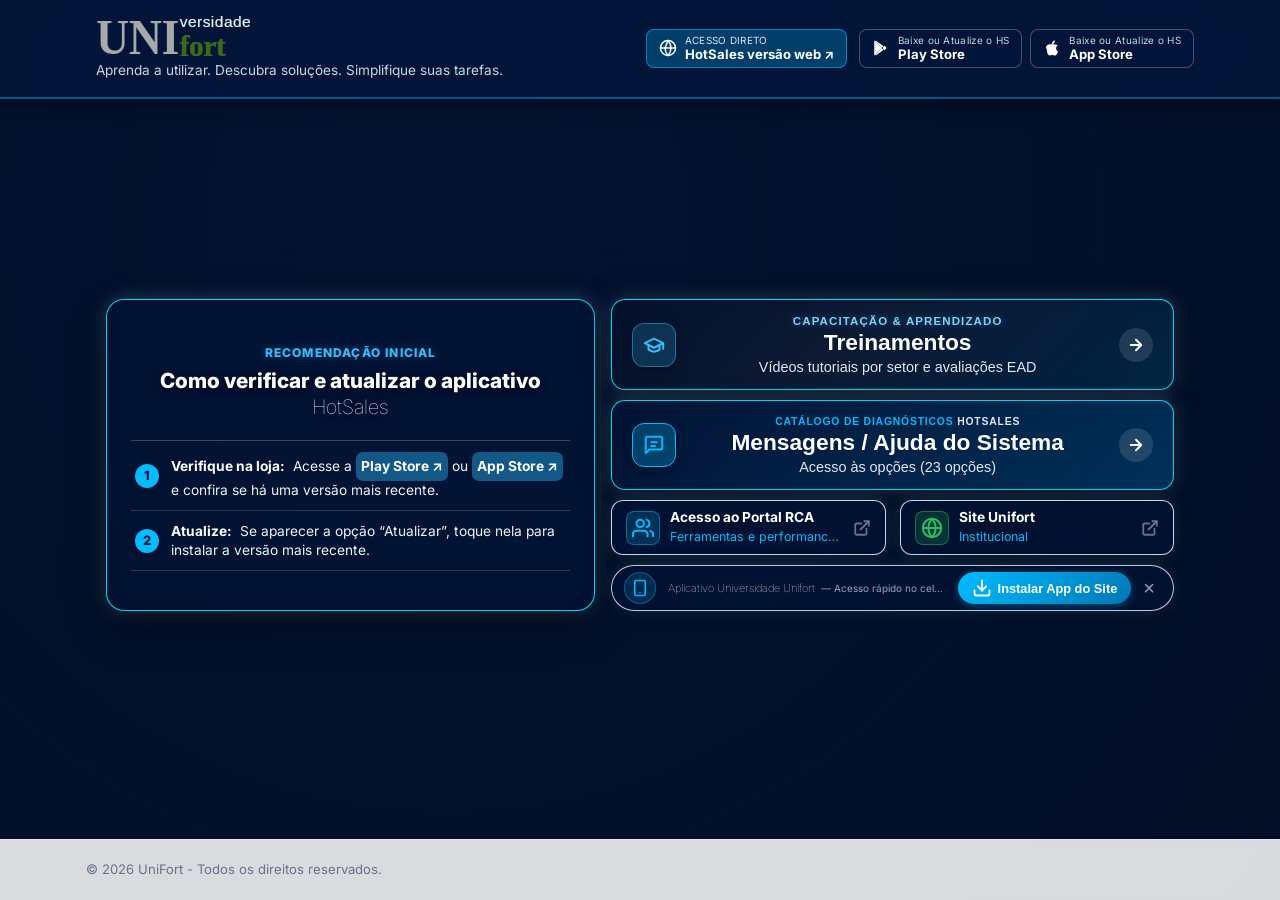
<file: index.html>
<!DOCTYPE html>
<html lang="pt-BR">
<head>
  <meta charset="UTF-8">
  <meta name="viewport" content="width=device-width, initial-scale=1.0">
  <title>Universidade Unifort</title>
  <link rel="manifest" href="./manifest.json">
  <link rel="icon" type="image/x-icon" href="./favicon.ico">
  <link rel="icon" type="image/png" sizes="32x32" href="./assets/icons/icon-32x32.png">
  <link rel="icon" type="image/png" sizes="64x64" href="./favicon.png">
  <link rel="icon" type="image/png" sizes="192x192" href="./assets/icons/icon-192x192.png">
  <link rel="apple-touch-icon" sizes="180x180" href="./assets/icons/apple-touch-icon.png">
  <meta name="theme-color" content="#03173d">
  <meta name="mobile-web-app-capable" content="yes">
  <meta name="apple-mobile-web-app-capable" content="yes">
  <meta name="apple-mobile-web-app-status-bar-style" content="black-translucent">
  <meta name="apple-mobile-web-app-title" content="UniFort">
  <script>
    // Captura o evento de instalação antes de qualquer outro carregamento da página
    window._pwaDeferredPrompt = null;
    window.addEventListener('beforeinstallprompt', function(e) {
      e.preventDefault();
      window._pwaDeferredPrompt = e;
    });
  </script>
  <link rel="stylesheet" href="styles.css?v=1792784246">
  <!-- Fonte Inter para tipografia moderna e legível -->
  <link rel="preconnect" href="https://fonts.googleapis.com">
  <link rel="preconnect" href="https://fonts.gstatic.com" crossorigin>
  <link href="https://fonts.googleapis.com/css2?family=Inter:wght@400;500;600;700;800&display=swap" rel="stylesheet">
</head>
<body>

  <!-- BACKGROUND DE TELA INTEIRA (OCUPANDO 100% DA TELA) -->
  <div class="site-fullscreen-bg" style="background-image: url('https://i.ibb.co/nMR9P7xc/Gemini-Generated-Image-v0lmvqv0lmvqv0lm.jpg');"></div>
  <div class="site-fullscreen-overlay"></div>

  <!-- EFEITOS DE VENTO, BOLINHAS E PARTÍCULAS EM TODA A TELA (DESATIVADOS / COMENTADOS PARA MÁXIMO DESEMPENHO NO CELULAR)
  <div class="wind-particles-wrapper">
    <div class="wind-lines-zone">
      <div class="wind-line line-1"></div>
      <div class="wind-line line-2"></div>
      <div class="wind-line line-3"></div>
      <div class="wind-line line-4"></div>
    </div>

    <div class="particle p1">.</div>
    <div class="particle p2">.</div>
    <div class="particle p3">.</div>
    <div class="particle p4">.</div>
    <div class="particle p5">.</div>
    <div class="particle p6">.</div>
    <div class="particle p7">.</div>
    <div class="particle p8">.</div>
    <div class="particle p9">.</div>
    <div class="particle p10">.</div>
    <div class="particle p11">.</div>
    <div class="particle p12">.</div>

    <div class="glowing-orb orb-1"></div>
    <div class="glowing-orb orb-2"></div>
    <div class="glowing-orb orb-3"></div>
  </div>
  -->

  <!-- CABEÇALHO PRINCIPAL INSTITUCIONAL COM ACESSO WEB E DOWNLOADS -->
  <header class="app-header">
    <div class="container header-content">
      <div class="brand-header-area">
        <div class="brand-header-icon" title="Universidade Unifort">
          <!-- <img src="./assets/brand_unifort_icon.png?v=1792778824" alt="Universidade Unifort" class="brand-header-img"> -->
        </div>
        <div class="brand-header-text">
          <div class="fontes" title="Universidade Unifort">
            <div class="unifort">
              <h1 class="uni texto-contorno">UNI</h1>
              <div class="subunifort">
                <h6 class="versidade texto-contorno">versidade</h6>
                <!-- A imagem utiliza 'fort' em letras minúsculas -->
                <h6 class="fort texto-contorno">fort</h6> 
              </div>
            </div>
          </div>
          <p class="subtitle">Aprenda a utilizar. Descubra soluções. Simplifique suas tarefas.</p>
        </div>
      </div>

      <!-- BOTÕES DE ACESSO DIRETO PELA WEB E DOWNLOAD DO APP NO TOPO -->
      <div class="header-right-actions">
        <!-- BOTÃO DE ACESSO DIRETO PELA WEB COM ÍCONE DE GLOBO -->
        <a href="https://webunifort.hotsales.com.br/#/login" target="_blank" rel="noopener" class="app-btn btn-web-access" title="Acessar Sistema Web">
          <svg width="18" height="18" viewBox="0 0 24 24" fill="none" stroke="currentColor" stroke-width="2" stroke-linecap="round" stroke-linejoin="round">
            <circle cx="12" cy="12" r="10"></circle>
            <line x1="2" y1="12" x2="22" y2="12"></line>
            <path d="M12 2a15.3 15.3 0 0 1 4 10 15.3 15.3 0 0 1-4 10 15.3 15.3 0 0 1-4-10z"></path>
          </svg>
          <div class="app-btn-text">
            <span class="btn-sub">ACESSO DIRETO</span>
            <span class="btn-title">HotSales versão web ↗</span>
          </div>
        </a>

        <!-- BOTÕES DE DOWNLOAD DAS LOJAS GOOGLE PLAY & APP STORE -->
        <div class="app-download-buttons">
          <a href="https://play.google.com/store/apps/details?id=br.com.dynamicssales.dynamicssales&pcampaignid=web_share" target="_blank" rel="noopener" class="app-btn btn-google-play" title="Baixar na Google Play Store">
            <svg width="18" height="18" viewBox="0 0 24 24" fill="currentColor">
              <path d="M3,20.5V3.5C3,2.91 3.34,2.39 3.84,2.15L13.69,12L3.84,21.85C3.34,21.6 3,21.09 3,20.5M16.81,15.12L18.81,13.12C19.43,12.5 19.43,11.5 18.81,10.87L16.81,8.87L14.75,10.93L14.75,13.06L16.81,15.12M4.5,3.19L13.1,11.79L15.34,9.55L5.77,2.5C5.35,2.19 4.82,2.44 4.5,3.19M4.5,20.81C4.82,21.56 5.35,21.81 5.77,21.5L15.34,14.45L13.1,12.21L4.5,20.81Z"/>
            </svg>
            <div class="app-btn-text">
              <span class="btn-sub">Baixe ou Atualize o HS</span>
              <span class="btn-title">Play Store</span>
            </div>
          </a>

          <a href="https://apps.apple.com/br/app/hotsales/id1413947343" target="_blank" rel="noopener" class="app-btn btn-app-store" title="Baixar na Apple App Store">
            <svg width="18" height="18" viewBox="0 0 24 24" fill="currentColor">
              <path d="M18.71,19.5C17.88,20.74 17,21.95 15.66,21.97C14.32,22 13.89,21.18 12.37,21.18C10.84,21.18 10.37,21.95 9.09,22C7.79,22.05 6.8,20.68 5.96,19.47C4.25,7.87 2.94,12.45 4.7,9.39C5.57,7.87 7.13,6.91 8.82,6.88C16.57,6.87 18.39,7.1 19.56,8.82C19.47,8.88 17.39,10.1 17.41,12.63C17.44,15.65 20.06,16.66 20.09,16.67C20.06,16.74 19.67,18.11 18.71,19.5M13,3.5C13.73,2.67 14.94,2.04 15.94,2C16.07,3.17 15.6,4.35 14.9,5.19C14.21,6.04 13.07,6.7 11.95,6.61C11.8,5.46 12.36,4.26 13,3.5Z"/>
            </svg>
            <div class="app-btn-text">
              <span class="btn-sub">Baixe ou Atualize o HS</span>
              <span class="btn-title">App Store</span>
            </div>
          </a>
        </div>
      </div>
    </div>
  </header>

  <!-- SEÇÃO PRINCIPAL UNIFICADA E RESPONSIVA (GRID AUTO-ORGANIZÁVEL PARA NOTEBOOK, TABLET E CELULAR) -->
  <main class="main-content container main-dashboard">
    <div class="dashboard-grid">
      <!-- COLUNA DA ESQUERDA: RECOMENDAÇÃO INICIAL / CHECKLIST -->
      <div class="dashboard-col dashboard-col-left">
        <div class="hero-glass-box-subtle">
          <!-- CABEÇALHO DA RECOMENDAÇÃO -->
          <div class="hero-clean-header">
            <div class="hero-clean-badge">
              RECOMENDAÇÃO INICIAL
            </div>
            <h2>Como verificar e atualizar o aplicativo <span style="font-weight: 100;font-size: 20px;">HotSales</span></h2>
          </div>

          <!-- LISTA POR LINHA SEPARADA POR LINHAS DIVISÓRIAS -->
          <div class="checklist-lines-list">
            <div class="chk-line-item">
              <div class="chk-line-number">1</div>
              <div class="chk-line-text">
                <strong>Verifique na loja:</strong> Acesse a <a href="https://play.google.com/store/apps/details?id=br.com.dynamicssales.dynamicssales&pcampaignid=web_share" target="_blank" rel="noopener" class="hero-store-link">Play Store ↗</a> ou <a href="https://apps.apple.com/br/app/hotsales/id1413947343" target="_blank" rel="noopener" class="hero-store-link">App Store ↗</a> e confira se há uma versão mais recente.
              </div>
            </div>
            <div class="chk-line-item">
              <div class="chk-line-number">2</div>
              <div class="chk-line-text">
                <strong>Atualize:</strong> Se aparecer a opção &ldquo;Atualizar&rdquo;, toque nela para instalar a versão mais recente.
              </div>
            </div>
          </div>
        </div>
      </div>

      <!-- COLUNA DA DIREITA: TREINAMENTOS, CATÁLOGO, PORTAIS E INSTALAR APP -->
      <div class="dashboard-col dashboard-col-right">
        <div class="menu-trigger-area buttons-stack-area">
          <!-- 1. BOTÃO DE TREINAMENTOS & AVALIAÇÃO EAD -->
          <button class="system-help-menu-btn video-menu-btn training-menu-btn" id="openVideoCategoriesModalBtn" title="Abrir Central de Treinamentos & EAD">
            <div class="menu-btn-icon video-btn-icon training-btn-icon">
              <svg viewBox="0 0 24 24" width="28" height="28" fill="none" stroke="currentColor" stroke-width="2.2" stroke-linecap="round" stroke-linejoin="round">
                <path d="M22 10v6M2 10l10-5 10 5-10 5z"></path>
                <path d="M6 12v5c3 3 9 3 12 0v-5"></path>
              </svg>
            </div>
            <div class="menu-btn-content">
              <span class="menu-btn-badge training-badge">CAPACITAÇÃO & APRENDIZADO</span>
              <span class="menu-btn-title">Treinamentos</span>
              <span class="menu-btn-desc">Vídeos tutoriais por setor e avaliações EAD</span>
            </div>
            <div class="menu-btn-arrow">
              <svg width="24" height="24" viewBox="0 0 24 24" fill="none" stroke="currentColor" stroke-width="2.5" stroke-linecap="round" stroke-linejoin="round">
                <path d="M5 12h14M12 5l7 7-7 7"/>
              </svg>
            </div>
          </button>

          <!-- 2. BOTÃO DO CATÁLOGO DE DIAGNÓSTICOS DO SISTEMA -->
          <button class="system-help-menu-btn" id="openMenuModalBtn" title="Abrir Lista de Mensagens e Ajuda">
            <div class="menu-btn-icon">
              <svg width="28" height="28" viewBox="0 0 24 24" fill="none" stroke="currentColor" stroke-width="2.2" stroke-linecap="round" stroke-linejoin="round">
                <path d="M21 15a2 2 0 0 1-2 2H7l-4 4V5a2 2 0 0 1 2-2h14a2 2 0 0 1 2 2z"></path>
                <line x1="9" y1="9" x2="15" y2="9"></line>
                <line x1="9" y1="13" x2="13" y2="13"></line>
              </svg>
            </div>
            <div class="menu-btn-content">
              <span class="menu-btn-badge">CATÁLOGO DE DIAGNÓSTICOS <span style="color: #e2e8f0;">HotSales</span></span>
              <span class="menu-btn-title">Mensagens / Ajuda do Sistema</span>
              <span class="menu-btn-desc">Acesso às opções (23 opções)</span>
            </div>
            <div class="menu-btn-arrow">
              <svg width="24" height="24" viewBox="0 0 24 24" fill="none" stroke="currentColor" stroke-width="2.5" stroke-linecap="round" stroke-linejoin="round">
                <path d="M5 12h14M12 5l7 7-7 7"/>
              </svg>
            </div>
          </button>
        </div>

        <!-- ACESSO AOS PORTAIS EXTERNOS: PORTAL RCA E SITE UNIFORT -->
        <div class="quick-portals-area">
          <div class="quick-portals-links">
            <!-- LINK 1: ACESSO AO PORTAL RCA -->
            <a href="https://unifort-ltda.github.io/portal-rca-unifort/#" target="_blank" rel="noopener noreferrer" class="portal-link-btn" title="Acessar Portal RCA Unifort">
              <div class="portal-link-icon portal-icon-rca">
                <svg width="22" height="22" viewBox="0 0 24 24" fill="none" stroke="currentColor" stroke-width="2.2" stroke-linecap="round" stroke-linejoin="round">
                  <path d="M17 21v-2a4 4 0 0 0-4-4H5a4 4 0 0 0-4 4v2"></path>
                  <circle cx="9" cy="7" r="4"></circle>
                  <path d="M23 21v-2a4 4 0 0 0-3-3.87"></path>
                  <path d="M16 3.13a4 4 0 0 1 0 7.75"></path>
                </svg>
              </div>
              <div class="portal-link-info">
                <span class="portal-link-title">Acesso ao Portal RCA</span>
                <span class="portal-link-url">Ferramentas e performance comercial</span> 
              </div>
              <div class="portal-link-action">
                <svg width="18" height="18" viewBox="0 0 24 24" fill="none" stroke="currentColor" stroke-width="2.4" stroke-linecap="round" stroke-linejoin="round">
                  <path d="M18 13v6a2 2 0 0 1-2 2H5a2 2 0 0 1-2-2V8a2 2 0 0 1 2-2h6"></path>
                  <polyline points="15 3 21 3 21 9"></polyline>
                  <line x1="10" y1="14" x2="21" y2="3"></line>
                </svg>
              </div>
            </a>

            <!-- LINK 2: SITE UNIFORT -->
            <a href="https://unifort.com.br/" target="_blank" rel="noopener noreferrer" class="portal-link-btn" title="Acessar Site Institucional Unifort">
              <div class="portal-link-icon portal-icon-site">
                <svg width="22" height="22" viewBox="0 0 24 24" fill="none" stroke="currentColor" stroke-width="2.2" stroke-linecap="round" stroke-linejoin="round">
                  <circle cx="12" cy="12" r="10"></circle>
                  <line x1="2" y1="12" x2="22" y2="12"></line>
                  <path d="M12 2a15.3 15.3 0 0 1 4 10 15.3 15.3 0 0 1-4 10 15.3 15.3 0 0 1-4-10 15.3 15.3 0 0 1 4-10z"></path>
                </svg>
              </div>
              <div class="portal-link-info">
                <span class="portal-link-title">Site Unifort</span>
                <span class="portal-link-url">Institucional</span>
              </div>
              <div class="portal-link-action">
                <svg width="18" height="18" viewBox="0 0 24 24" fill="none" stroke="currentColor" stroke-width="2.4" stroke-linecap="round" stroke-linejoin="round">
                  <path d="M18 13v6a2 2 0 0 1-2 2H5a2 2 0 0 1-2-2V8a2 2 0 0 1 2-2h6"></path>
                  <polyline points="15 3 21 3 21 9"></polyline>
                  <line x1="10" y1="14" x2="21" y2="3"></line>
                </svg>
              </div>
            </a>
          </div>
        </div>

        <!-- BARRA COMPACTA & LIMPA: INSTALAR / ATUALIZAR O APLICATIVO -->
        <div class="site-app-install-area" id="siteAppInstallArea">
          <div class="site-app-install-card">
            <div class="site-app-icon-wrap">
              <svg width="18" height="18" viewBox="0 0 24 24" fill="none" stroke="currentColor" stroke-width="2.2" stroke-linecap="round" stroke-linejoin="round">
                <rect x="5" y="2" width="14" height="20" rx="2" ry="2"></rect>
                <line x1="12" y1="18" x2="12.01" y2="18"></line>
              </svg>
            </div>
            <div class="site-app-text">
              <span class="site-app-title" style="font-size: 11px;font-weight: 100;">Aplicativo Universidade Unifort</span>
              <span class="site-app-desc" style="font-size: 10px;">— Acesso rápido no celular e computador</span>
            </div>
            <div class="site-app-actions">
              <button type="button" class="btn-install-site-app" id="pwaInstallBtn" title="Instalar aplicativo no seu dispositivo">
                <svg width="15" height="15" viewBox="0 0 24 24" fill="none" stroke="currentColor" stroke-width="2.2" stroke-linecap="round" stroke-linejoin="round">
                  <path d="M21 15v4a2 2 0 0 1-2 2H5a2 2 0 0 1-2-2v-4"></path>
                  <polyline points="7 10 12 15 17 10"></polyline>
                  <line x1="12" y1="15" x2="12" y2="3"></line>
                </svg>
                <span>Instalar App</span>
              </button>
              <button type="button" class="btn-uninstall-site-app" id="pwaUninstallBtn" title="Desinstalar o aplicativo da máquina" style="display: none;">
                <svg width="14" height="14" viewBox="0 0 24 24" fill="none" stroke="currentColor" stroke-width="2.2" stroke-linecap="round" stroke-linejoin="round">
                  <polyline points="3 6 5 6 21 6"></polyline>
                  <path d="M19 6v14a2 2 0 0 1-2 2H7a2 2 0 0 1-2-2V6m3 0V4a2 2 0 0 1 2-2h4a2 2 0 0 1 2 2v2"></path>
                </svg>
                <span>Desinstalar</span>
              </button>
              <button type="button" class="btn-close-site-app" id="pwaDismissBtn" title="Ocultar esta barra">&times;</button>
            </div>
          </div>
        </div>
      </div>
    </div>
  </main>

  <!-- 1. MODAL PRINCIPAL: HUB DE SELEÇÃO DE TREINAMENTOS (3 OPÇÕES) -->
  <div class="modal-backdrop" id="trainingHubModal" style="display: none;">
    <div class="modal-dialog menu-modal-dialog training-hub-dialog">
      <button class="modal-close" id="trainingHubCloseBtn" title="Fechar janela">&times;</button>

      <div class="modal-header">
        <!-- <span class="modal-badge badge-training">🎓 Universidade Unifort</span> -->
        <h2>Central de Treinamentos</h2>
        <p class="modal-subtitle">Selecione o formato de capacitação que você deseja acessar:</p>
      </div>

      <div class="modal-body">
        <div class="training-hub-grid">
          <!-- OPÇÃO 1: VER VÍDEOS -->
          <div class="training-hub-card card-videos" id="hubOptionVideos">
            <div class="hub-card-icon-area icon-videos">
              <svg viewBox="0 0 24 24" width="34" height="34" fill="currentColor">
                <polygon points="5 3 19 12 5 21 5 3"></polygon>
              </svg>
            </div>
            <div class="hub-card-body">
              <span class="hub-card-badge badge-videos">Aulas & Tutoriais</span>
              <h3>Ver Vídeos</h3>
              <p>Assista aos tutoriais completos em vídeo organizados por setores e tire dúvidas práticas.</p>
            </div>
            <div class="hub-card-action">
              <span class="hub-btn-pill btn-pill-videos">Acessar Vídeos ↗</span>
            </div>
          </div>

          <!-- OPÇÃO 2: DOCUMENTAÇÃO (PDFs) -->
          <div class="training-hub-card card-docs" id="hubOptionDocs">
            <div class="hub-card-icon-area icon-docs">
              <svg viewBox="0 0 24 24" width="34" height="34" fill="none" stroke="currentColor" stroke-width="2.2" stroke-linecap="round" stroke-linejoin="round">
                <path d="M14 2H6a2 2 0 0 0-2 2v16a2 2 0 0 0 2 2h12a2 2 0 0 0 2-2V8z"></path>
                <polyline points="14 2 14 8 20 8"></polyline>
                <line x1="16" y1="13" x2="8" y2="13"></line>
                <line x1="16" y1="17" x2="8" y2="17"></line>
                <polyline points="10 9 9 9 8 9"></polyline>
              </svg>
            </div>
            <div class="hub-card-body">
              <span class="hub-card-badge badge-docs">Manuais & PDFs</span>
              <h3>Documentações</h3>
              <p>Manuais de procedimentos, instruções operacionais e documentações oficiais em formato PDF.</p>
            </div>
            <div class="hub-card-action">
              <span class="hub-btn-pill btn-pill-docs">Ver Documentos ↗</span>
            </div>
          </div>

          <!-- OPÇÃO 3: AVALIAÇÃO EAD -->
          <div class="training-hub-card card-ead" id="hubOptionEad">
            <div class="hub-card-icon-area icon-ead">
              <svg viewBox="0 0 24 24" width="34" height="34" fill="none" stroke="currentColor" stroke-width="2.2" stroke-linecap="round" stroke-linejoin="round">
                <path d="M9 11l3 3L22 4"></path>
                <path d="M21 12v7a2 2 0 0 1-2 2H5a2 2 0 0 1-2-2V5a2 2 0 0 1 2-2h11"></path>
              </svg>
            </div>
            <div class="hub-card-body">
              <span class="hub-card-badge badge-ead">Formulários Oficiais</span>
              <h3>Avaliação EAD</h3>
              <p>Lista direta com os nomes dos treinamentos que possuem avaliação EAD e link de acesso rápido.</p>
            </div>
            <div class="hub-card-action">
              <span class="hub-btn-pill btn-pill-ead">Acessar EADs ↗</span>
            </div>
          </div>
        </div>
      </div>
    </div>
  </div>

  <!-- 2. MODAL DE DOCUMENTAÇÕES EM PDF (SERÃO DEFINIDOS) -->
  <div class="modal-backdrop" id="trainingDocsModal" style="display: none;">
    <div class="modal-dialog menu-modal-dialog training-modal-dialog">
      <button class="modal-close" id="trainingDocsCloseBtn" title="Fechar janela" style="display: none;">&times;</button>

      <div class="modal-header">
        <button type="button" class="btn-back-hub" id="backToHubFromDocsBtn" title="Voltar às opções de treinamento">
          <svg width="18" height="18" viewBox="0 0 24 24" fill="none" stroke="currentColor" stroke-width="2.5" stroke-linecap="round" stroke-linejoin="round">
            <path d="M19 12H5M12 19l-7-7 7-7"/>
          </svg>
          <span>← Opções de Treinamento</span>
        </button>
        <span class="modal-badge badge-docs">📄 Manuais & Procedimentos</span>
        <h2>Documentações em PDF</h2>
        <p class="modal-subtitle">Consulte e baixe os manuais operacionais e guias técnicos oficiais:</p>

        <!-- CAMPO DE BUSCA DE DOCUMENTOS -->
        <div class="modal-search-wrapper" style="margin-top: 12px;">
          <div class="modal-search-box">
            <svg class="modal-search-icon" width="18" height="18" viewBox="0 0 24 24" fill="none" stroke="currentColor" stroke-width="2" stroke-linecap="round" stroke-linejoin="round">
              <circle cx="11" cy="11" r="8"></circle>
              <line x1="21" y1="21" x2="16.65" y2="16.65"></line>
            </svg>
            <input type="text" id="docsSearchInput" placeholder="Pesquisar manuais e documentos em PDF..." autocomplete="off">
            <button id="docsClearSearchBtn" class="modal-clear-search-btn" title="Limpar busca" style="display: none;">&times;</button>
          </div>
        </div>
      </div>

      <div class="modal-body">
        <div class="docs-cards-list" id="docsCardsList">
          <!-- Renderizado via JavaScript a partir de DOCS_DATA -->
        </div>
      </div>
    </div>
  </div>

  <!-- 3. MODAL DE LISTA DE AVALIAÇÕES EAD (SOMENTE NOME DO VÍDEO + LINK DE ACESSO AO EAD) -->
  <div class="modal-backdrop" id="trainingEadModal" style="display: none;">
    <div class="modal-dialog menu-modal-dialog training-modal-dialog">
      <button class="modal-close" id="trainingEadCloseBtn" title="Fechar janela" style="display: none;">&times;</button>

      <div class="modal-header">
        <button type="button" class="btn-back-hub" id="backToHubFromEadBtn" title="Voltar às opções de treinamento">
          <svg width="18" height="18" viewBox="0 0 24 24" fill="none" stroke="currentColor" stroke-width="2.5" stroke-linecap="round" stroke-linejoin="round">
            <path d="M19 12H5M12 19l-7-7 7-7"/>
          </svg>
          <span>← Opções de Treinamento</span>
        </button>
        <span class="modal-badge badge-ead">📝 Avaliações Oficiais</span>
        <h2>Avaliação EAD</h2>
        <p class="modal-subtitle">Selecione o treinamento realizado para responder à avaliação oficial:</p>

        <!-- CAMPO DE BUSCA RÁPIDA DE AVALIAÇÃO EAD -->
        <div class="modal-search-wrapper" style="margin-top: 12px;">
          <div class="modal-search-box">
            <svg class="modal-search-icon" width="18" height="18" viewBox="0 0 24 24" fill="none" stroke="currentColor" stroke-width="2" stroke-linecap="round" stroke-linejoin="round">
              <circle cx="11" cy="11" r="8"></circle>
              <line x1="21" y1="21" x2="16.65" y2="16.65"></line>
            </svg>
            <input type="text" id="eadSearchInput" placeholder="Pesquisar avaliação EAD por nome do treinamento..." autocomplete="off">
            <button id="eadClearSearchBtn" class="modal-clear-search-btn" title="Limpar busca" style="display: none;">&times;</button>
          </div>
        </div>
      </div>

      <div class="modal-body">
        <div class="ead-assessments-list" id="eadAssessmentsList">
          <!-- Renderizado via JavaScript: lista apenas os nomes dos vídeos que têm hasEad: true -->
        </div>
      </div>
    </div>
  </div>

  <!-- 4. MODAL EXCLUSIVO DA CENTRAL DE VÍDEOS (AULAS EM VÍDEO) -->
  <div class="modal-backdrop" id="videoCategoriesModal" style="display: none;">
    <div class="modal-dialog menu-modal-dialog video-categories-dialog training-modal-dialog">
      <button class="modal-close" id="videoCategoriesCloseBtn" title="Fechar janela" style="display: none;">&times;</button>

      <div class="modal-header training-modal-header">
        <button type="button" class="btn-back-hub" id="backToHubFromVideosBtn" title="Voltar às opções de treinamento">
          <svg width="18" height="18" viewBox="0 0 24 24" fill="none" stroke="currentColor" stroke-width="2.5" stroke-linecap="round" stroke-linejoin="round">
            <path d="M19 12H5M12 19l-7-7 7-7"/>
          </svg>
          <span>← Opções de Treinamento</span>
        </button>
        <span class="modal-badge badge-training">🎓Treinamentos</span>
        <h2>Aulas em Vídeo</h2>
        <p class="modal-subtitle">Selecione a categoria para assistir aos vídeos ou clique em <strong>Fazer EAD 📝</strong> no cartão para responder à avaliação:</p>

        <!-- PAINEL DE CONTROLES DE VÍDEO (BUSCA E ABAS DE CATEGORIA) -->
        <div class="training-videos-controls" id="trainingVideosControls">
          <!-- BARRA DE PESQUISA E BOTÃO DE FILTRO RÁPIDO EAD -->
          <div class="training-controls-top-row">
            <div class="modal-search-wrapper">
              <div class="modal-search-box">
                <svg class="modal-search-icon" width="18" height="18" viewBox="0 0 24 24" fill="none" stroke="currentColor" stroke-width="2" stroke-linecap="round" stroke-linejoin="round">
                  <circle cx="11" cy="11" r="8"></circle>
                  <line x1="21" y1="21" x2="16.65" y2="16.65"></line>
                </svg>
                <input type="text" id="videoSearchInput" placeholder="Pesquisar treinamento por título ou assunto..." autocomplete="off">
                <button id="videoClearSearchBtn" class="modal-clear-search-btn" title="Limpar busca" style="display: none;">&times;</button>
              </div>
            </div>

            <!-- BOTÃO FILTRO TOGGLE: SOMENTE COM EAD -->
            <button type="button" class="btn-filter-only-ead" id="btnFilterOnlyEad" title="Filtrar somente vídeos que possuem avaliação EAD">
              <span class="filter-ead-icon">📝</span>
              <span class="filter-ead-text">Somente com EAD</span>
              <span class="filter-ead-badge" id="videoCountEadBadge">1</span>
            </button>
          </div>

          <!-- ABAS DE CATEGORIAS DE VÍDEOS -->
          <div class="video-category-tabs" id="videoCategoryTabs">
            <button type="button" class="video-tab-btn active" data-videocat="all">
              Todos <span class="tab-badge" id="videoCountAll">9</span>
            </button>
            <button type="button" class="video-tab-btn" data-videocat="hotsales">
              📱 HotSales <span class="tab-badge" id="videoCountHotsales">5</span>
            </button>
            <button type="button" class="video-tab-btn" data-videocat="marketing">
              📢 Marketing <span class="tab-badge" id="videoCountMarketing">1</span>
            </button>
            <button type="button" class="video-tab-btn" data-videocat="logistica">
              🚚 Logística <span class="tab-badge" id="videoCountLogistica">1</span>
            </button>
            <button type="button" class="video-tab-btn" data-videocat="credito">
              💳 Crédito <span class="tab-badge" id="videoCountCredito">1</span>
            </button>
            <button type="button" class="video-tab-btn" data-videocat="institucional">
              🏢 Institucional <span class="tab-badge" id="videoCountInstitucional">1</span>
            </button>
          </div>
        </div>
      </div>

      <div class="modal-body">
        <!-- VISTA 1: AULAS EM VÍDEO COM LINK EAD NO PRÓPRIO CARTÃO -->
        <div class="training-view-panel active" id="trainingViewVideos">
          <div class="video-cards-list" id="videoCardsList">
            <!-- Renderizado via JavaScript dinamicamente -->
          </div>
        </div>

        <!-- VISTA 2: FORMULÁRIO DE AVALIAÇÃO EAD DO ASSUNTO SELECIONADO -->
        <div class="training-view-panel" id="trainingViewEad" style="display: none;">
          <div class="ead-form-view-wrapper" id="eadFormViewWrapper">
            <div class="ead-form-top-bar">
              <button type="button" class="btn-ead-back-subjects" id="eadBackToVideosBtn" title="Voltar aos vídeos tutoriais">
                <svg width="18" height="18" viewBox="0 0 24 24" fill="none" stroke="currentColor" stroke-width="2.5" stroke-linecap="round" stroke-linejoin="round">
                  <path d="M19 12H5M12 19l-7-7 7-7"/>
                </svg>
                <span id="eadBackBtnText">← Voltar</span>
              </button>

              <div class="ead-active-subject-info">
                <span class="video-category-tag tag-hotsales" id="eadActiveSubjectBadge">HotSales</span>
                <h4 id="eadActiveSubjectTitle">Avaliação: Uso do HotSales</h4>
              </div>
<!-- 
              <button type="button" class="btn-ead-watch-related" id="eadWatchRelatedVideoBtn" title="Assistir ao vídeo tutorial deste assunto">
                <svg viewBox="0 0 24 24" width="16" height="16" fill="currentColor">
                  <polygon points="5 3 19 12 5 21 5 3"></polygon>
                </svg>
                <span>Ver Aula ↗</span>
              </button> -->
            </div>

            <div class="ead-forms-wrapper">
              <!--
                URL do Google Forms para a Avaliação EAD do Assunto Selecionado:
                Substitua pela URL do seu formulário no Google Forms
              -->
              <iframe 
                id="eadMainGoogleForms" 
                src="https://docs.google.com/forms/d/e/1FAIpQLSc_EXAMPLE_FORMS_URL/viewform?embedded=true" 
                title="Formulário de Avaliação EAD" 
                frameborder="0" 
                marginheight="0" 
                marginwidth="0">
                Carregando formulário EAD...
              </iframe>
            </div>
          </div>
        </div>
      </div>
    </div>
  </div>

  <!-- MODAL DE MENU DE OPÇÕES (MENSAGENS / AJUDA DO SISTEMA COM PESQUISA INTELIGENTE) -->
  <div class="modal-backdrop" id="systemHelpMenuModal" style="display: none;">
    <div class="modal-dialog menu-modal-dialog">
      <button class="modal-close" id="menuModalCloseBtn" title="Fechar janela">&times;</button>

      <div class="modal-header">
        <span class="modal-badge badge-conexao">Menu do Sistema</span>
        <!-- <h2>Mensagens / Ajuda do Sistema</h2> -->
        <p class="modal-subtitle">Selecione o diagnóstico exibido na sua tela para visualizar o passo a passo:</p>

        <!-- CAMPO DE PESQUISA INTELIGENTE DENTRO DO MODAL DE MENU -->
        <div class="modal-search-wrapper">
          <div class="modal-search-box">
            <svg class="modal-search-icon" width="18" height="18" viewBox="0 0 24 24" fill="none" stroke="currentColor" stroke-width="2" stroke-linecap="round" stroke-linejoin="round">
              <circle cx="11" cy="11" r="8"></circle>
              <line x1="21" y1="21" x2="16.65" y2="16.65"></line>
            </svg>
            <input type="text" id="modalSearchInput" placeholder="Digite para filtrar por mensagem, palavra-chave ou erro..." autocomplete="off">
            <button id="modalClearSearchBtn" class="modal-clear-search-btn" title="Limpar busca" style="display: none;">&times;</button>
          </div>
        </div>

        <!-- BARRA DE FILTROS E ORGANIZAÇÃO POR TIPO DO CARTÃO NO MODAL (SEM VÍDEO) -->
        <div class="modal-filter-organize-row">
          <div class="category-filters-pills" id="modalCategoryFilters">
            <button type="button" class="cat-pill-btn active" data-category="todos">
              Todos <span class="pill-badge">23</span>
            </button>
            <button type="button" class="cat-pill-btn cat-pill-dica" data-category="dica">
              Dicas <span class="pill-badge">2</span>
            </button>
            <button type="button" class="cat-pill-btn cat-pill-conexao" data-category="conexao">
              Conexão <span class="pill-badge">10</span>
            </button>
            <button type="button" class="cat-pill-btn cat-pill-login" data-category="login">
              Login <span class="pill-badge">5</span>
            </button>
            <button type="button" class="cat-pill-btn cat-pill-checklist" data-category="checklist">
              Checklist <span class="pill-badge">6</span>
            </button>
          </div>

          <div class="organize-sort-row">
            <span class="sort-label">Organizar lista:</span>
            <select id="sortOrderSelect" class="sort-select" title="Escolha como organizar a lista de opções">
              <option value="alpha">Ordem Alfabética (A-Z)</option>
              <option value="type">Por Tipo (Dica, Conexão...)</option>
            </select>
          </div>
        </div>
      </div>

      <div class="modal-body">
        <div class="menu-options-list" id="menuOptionsList">
          <!-- Renderizado via JS em ordem alfabética de A a Z -->
        </div>
      </div>
    </div>
  </div>

  <!-- MODAL DE SOLUÇÃO (DESIGN EM VIDRO JATEADO AZUL PETRÓLEO COM FEIXE FINO CIRCULANDO EXCLUSIVAMENTE NA BORDA) -->
  <div class="modal-backdrop" id="solutionModal" style="display: none;">
    <div class="modal-dialog">
      <button class="modal-close" id="modalCloseBtn" title="Fechar janela">&times;</button>

      <div class="modal-header">
        <span class="modal-badge" id="modalCategory">Categoria</span>
        <h2 id="modalTitle">Título do Problema</h2>
        <p class="modal-subtitle" id="modalSubtitle">Subtítulo descritivo</p>
      </div>

      <div class="modal-body">
        <!-- PRÉVIA VISUAL DO ERRO NO MODAL -->
        <div class="modal-visual-preview" id="modalVisualPreview">
          <!-- Renderizado via JS -->
        </div>

        <!-- MENSAGEM DE AVISO/RESUMO -->
        <div class="notice-box" id="modalNoticeBox">
          <svg width="20" height="20" viewBox="0 0 24 24" fill="none" stroke="currentColor" stroke-width="2">
            <circle cx="12" cy="12" r="10"></circle>
            <line x1="12" y1="8" x2="12" y2="12"></line>
            <line x1="12" y1="16" x2="12.01" y2="16"></line>
          </svg>
          <span id="modalNoticeText">Informação sobre a causa provável</span>
        </div>

        <!-- CAUSAS PROVÁVEIS (COLAPSO / EXPANSÃO COM CLIQUE) -->
        <div class="solution-section causes-section-collapsible" id="causesSection">
          <button type="button" class="causes-accordion-btn" id="causesToggleBtn" onclick="toggleCausesSection(event)" aria-expanded="false" title="Clique para ver ou ocultar as possíveis causas">
            <span class="causes-title-wrap">
              <span class="causes-pin-icon">📌</span>
              <span class="causes-label">Possíveis Causas:</span>
              <span class="causes-status-hint" id="causesStatusHint">(clique para ver)</span>
            </span>
            <span class="causes-chevron-icon" id="causesChevron">
              <svg width="18" height="18" viewBox="0 0 24 24" fill="none" stroke="currentColor" stroke-width="2.5" stroke-linecap="round" stroke-linejoin="round">
                <polyline points="6 9 12 15 18 9"></polyline>
              </svg>
            </span>
          </button>
          <div class="causes-content-box" id="causesContentBox" style="display: none;">
            <ul class="styled-list" id="modalCausesList"></ul>
          </div>
        </div>

        <!-- PASSO A PASSO LIMPO COM LÂMPADA ANIMADA E DESIGN DE BOTÃO SITE HOTSALES -->
        <div class="solution-section" id="stepsSection">
          <div class="steps-header-row">
            <h4><span class="glowing-bulb">💡</span> Passo a Passo de Solução:</h4>
            <button type="button" class="youtube-tutorial-btn" id="modalYoutubeBtn" style="display: none;" title="Assistir ao vídeo tutorial no YouTube em tela cheia">
              <svg class="youtube-btn-icon" viewBox="0 0 24 24" width="22" height="22">
                <path d="M23.498 6.186a3.016 3.016 0 0 0-2.122-2.136C19.505 3.545 12 3.545 12 3.545s-7.505 0-9.377.505A3.017 3.017 0 0 0 .502 6.186C0 8.07 0 12 0 12s0 3.93.502 5.814a3.016 3.016 0 0 0 2.122 2.136c1.871.505 9.376.505 9.376.505s7.505 0 9.377-.505a3.015 3.015 0 0 0 2.122-2.136C24 15.93 24 12 24 12s0-3.93-.502-5.814z" fill="#ff0000"/>
                <polygon points="9.545,8.432 15.818,12 9.545,15.568" fill="#ffffff"/>
              </svg>
              <span>Assistir Vídeo (YouTube) ↗</span>
            </button>
          </div>
          <ol class="clean-numbered-list" id="modalStepsList"></ol>
        </div>

        <!-- BLOCO DE DOWNLOAD DO APLICATIVO NO MODAL (EXIBIDO APENAS NOS MODAIS DE SINCRONIZAÇÃO E BANCO DE DADOS) -->
        <!-- <div class="modal-app-download-banner">
          <span class="download-banner-title">Acessar lojas para atualizar ou baixar o app:</span>
          <div class="modal-download-buttons">
            <a href="https://play.google.com/store/apps/details?id=br.com.dynamicssales.dynamicssales&pcampaignid=web_share" target="_blank" rel="noopener" class="modal-store-btn btn-play-store">
              Google Play Store ↗
            </a>
            <a href="https://apps.apple.com/br/app/hotsales/id1413947343" target="_blank" rel="noopener" class="modal-store-btn btn-apple-store">
              Apple App Store ↗
            </a>
          </div>
        </div> -->
      </div>
    </div>
  </div>

  <!-- MODAL DE VÍDEO TUTORIAL EM TELA CHEIA (YOUTUBE) -->
  <div class="video-fullscreen-modal" id="videoFullscreenModal" style="display: none;">
    <div class="video-fullscreen-dialog">
      <div class="video-fullscreen-header">
        <div class="video-header-title">
          <svg class="youtube-btn-icon" viewBox="0 0 24 24" width="22" height="22">
            <path d="M23.498 6.186a3.016 3.016 0 0 0-2.122-2.136C19.505 3.545 12 3.545 12 3.545s-7.505 0-9.377.505A3.017 3.017 0 0 0 .502 6.186C0 8.07 0 12 0 12s0 3.93.502 5.814a3.016 3.016 0 0 0 2.122 2.136c1.871.505 9.376.505 9.376.505s7.505 0 9.377-.505a3.015 3.015 0 0 0 2.122-2.136C24 15.93 24 12 24 12s0-3.93-.502-5.814z" fill="#ff0000"/>
            <polygon points="9.545,8.432 15.818,12 9.545,15.568" fill="#ffffff"/>
          </svg>
          <span id="videoFullscreenTitle" style="margin-left: 8px; font-weight: 700; font-size: 0.95rem; color: #fff;">Vídeo Tutorial</span>
        </div>
        <div class="video-header-actions">
          <button type="button" class="btn-jump-ead" id="playerJumpEadBtn" title="Ir diretamente para a avaliação EAD sem precisar assistir ao vídeo">
            📝 Fazer EAD Agora
          </button>
          <a href="https://youtu.be/HvAo73OVPlY" target="_blank" rel="noopener" id="videoExternalYtLink" class="btn-open-external-yt" title="Abrir vídeo em tela cheia">
            Abrir Vídeo ↗
          </a>
          <button type="button" class="video-close-btn" onclick="closeVideoModal()" title="Fechar janela">&times;</button>
        </div>
      </div>
      <div class="video-iframe-wrap">
        <iframe id="fullscreenVideoIframe" src="" title="Vídeo Tutorial do YouTube" frameborder="0" allow="accelerometer; autoplay; clipboard-write; encrypted-media; gyroscope; picture-in-picture; web-share; fullscreen" allowfullscreen></iframe>
      </div>
    </div>
  </div>

  <!-- BOTÃO FLUTUANTE VOLTAR AO TOPO -->
  <div class="fab-container">
    <button class="fab-btn" id="scrollTopBtn" title="Voltar ao topo" style="display: none;">
      <svg width="20" height="20" viewBox="0 0 24 24" fill="none" stroke="currentColor" stroke-width="2.5" stroke-linecap="round" stroke-linejoin="round">
        <path d="M18 15l-6-6-6 6"/>
      </svg>
    </button>
  </div>

  <!-- RODAPÉ DA PÁGINA -->
  <footer class="app-footer">
    <div class="container footer-content">
      <div class="footer-left">
        <p>&copy; 2026 UniFort - Todos os direitos reservados.</p>
      </div>

      <!-- LINKS DE DOWNLOAD NO RODAPÉ -->
      <!-- <div class="footer-app-links">
        <span>Baixar App:</span>
        <a href="https://play.google.com/store/apps/details?id=br.com.dynamicssales.dynamicssales&pcampaignid=web_share" target="_blank" rel="noopener">Google Play ↗</a>
        <span>|</span>
        <a href="https://apps.apple.com/br/app/hotsales/id1413947343" target="_blank" rel="noopener">App Store ↗</a>
      </div> -->
    </div>
  </footer>

    <!-- MODAL DE INSTRUÇÃO DE INSTALAÇÃO NO IOS (IPHONE / IPAD) -->
  <div class="modal-backdrop" id="pwaIosModal" style="display: none;">
    <div class="modal-dialog pwa-ios-dialog" style="max-width: 440px; text-align: center; padding: 24px;">
      <button class="modal-close" id="pwaIosCloseBtn" title="Fechar">&times;</button>
      <div style="font-size: 2.5rem; margin-bottom: 12px;">📲</div>
      <h3 style="font-size: 1.15rem; font-weight: 700; color: #fff; margin-bottom: 8px;">Instalar no iPhone / iPad</h3>
      <p style="font-size: 0.85rem; color: #cbd5e1; line-height: 1.45; margin-bottom: 16px;">
        Para adicionar este aplicativo à sua tela inicial:
      </p>
      <div style="background: rgba(255,255,255,0.06); border: 1px solid rgba(255,255,255,0.1); border-radius: 10px; padding: 14px; text-align: left; font-size: 0.82rem; color: #f1f5f9; display: flex; flex-direction: column; gap: 10px;">
        <div>1. Toque no botão de <strong>Compartilhar</strong> (ícone do quadrado com a seta para cima <svg width="14" height="14" viewBox="0 0 24 24" fill="none" stroke="currentColor" stroke-width="2" style="vertical-align: -2px;"><path d="M4 12v8a2 2 0 0 0 2 2h12a2 2 0 0 0 2-2v-8"></path><polyline points="16 6 12 2 8 6"></polyline><line x1="12" y1="2" x2="12" y2="15"></line></svg>) na barra do Safari.</div>
        <div>2. Role a lista para baixo e selecione <strong>"Adicionar à Tela de Início"</strong> (ícone com sinal de mais <strong>[+]</strong>).</div>
        <div>3. Toque em <strong>"Adicionar"</strong> no canto superior direito.</div>
      </div>
      <button type="button" class="btn-install-site-app" id="pwaIosUnderstoodBtn" style="margin-top: 18px; width: 100%; justify-content: center;">Entendi</button>
    </div>
  </div>

  <!-- MODAL DE DESINSTALAÇÃO DO APLICATIVO -->
  <div class="modal-backdrop" id="pwaUninstallModal" style="display: none;">
    <div class="modal-dialog pwa-uninstall-dialog" style="max-width: 480px; padding: 24px; text-align: left;">
      <button class="modal-close" id="pwaUninstallCloseBtn" title="Fechar">&times;</button>
      <div style="font-size: 2.2rem; text-align: center; margin-bottom: 6px;">🗑️</div>
      <h3 style="font-size: 1.18rem; font-weight: 700; color: #fff; text-align: center; margin-bottom: 6px;">Remover Aplicativo da sua Máquina</h3>
      <p style="font-size: 0.84rem; color: #cbd5e1; text-align: center; line-height: 1.45; margin-bottom: 14px;">
        Por segurança do sistema operacional (Windows/Android), navegadores bloqueiam exclusão automática de softwares. Para remover do seu computador:
      </p>
      
      <div style="background: rgba(15, 23, 42, 0.7); border: 1.5px solid rgba(0, 188, 255, 0.4); border-radius: 12px; padding: 14px 16px; margin-bottom: 16px; font-size: 0.83rem; color: #f1f5f9; display: flex; flex-direction: column; gap: 10px;">
        <div style="display: flex; align-items: flex-start; gap: 8px;">
          <span style="background: #00bcff; color: #03173d; font-weight: 800; border-radius: 50%; width: 22px; height: 22px; display: inline-flex; align-items: center; justify-content: center; flex-shrink: 0; font-size: 0.75rem;">1</span>
          <div>No canto superior direito desta janela, clique nos <strong>três pontinhos (...)</strong> ao lado dos botões de minimizar e fechar.</div>
        </div>
        <div style="display: flex; align-items: flex-start; gap: 8px;">
          <span style="background: #00bcff; color: #03173d; font-weight: 800; border-radius: 50%; width: 22px; height: 22px; display: inline-flex; align-items: center; justify-content: center; flex-shrink: 0; font-size: 0.75rem;">2</span>
          <div>Clique em <strong>"Desinstalar Universidade Unifort..."</strong> e confirme em <strong>"Remover"</strong>.</div>
        </div>
        <div style="border-top: 1px solid rgba(255,255,255,0.1); padding-top: 8px; font-size: 0.78rem; color: #94a3b8;">
          💡 <em>Ou no Windows:</em> Menu Iniciar &gt; pesquise <strong>Universidade Unifort</strong> &gt; clique com botão direito &gt; <strong>Desinstalar</strong>.
        </div>
      </div>

      <div style="display: flex; gap: 10px; justify-content: flex-end;">
        <button type="button" class="btn-cancel-uninstall" id="pwaUninstallCancelBtn" style="padding: 9px 16px; background: rgba(255,255,255,0.08); border: 1px solid rgba(255,255,255,0.2); border-radius: 8px; color: #e2e8f0; font-weight: 600; cursor: pointer; font-size: 0.84rem;">Fechar</button>
        <button type="button" class="btn-confirm-uninstall" id="pwaUninstallConfirmBtn" style="padding: 9px 16px; background: linear-gradient(135deg, #ef4444 0%, #b91c1c 100%); border: none; border-radius: 8px; color: #ffffff; font-weight: 700; cursor: pointer; display: inline-flex; align-items: center; gap: 6px; font-size: 0.84rem;">Limpar Caches & Ocultar</button>
      </div>
    </div>
  </div>

  <!-- MODAL DE AJUDA / GUIA DE INSTALAÇÃO DO APP (QUANDO O PROMPT AUTOMÁTICO NÃO É DISPARADO PELO NAVEGADOR) -->
  <div class="modal-backdrop" id="pwaInstallHelpModal" style="display: none;">
    <div class="modal-dialog pwa-install-help-dialog" style="max-width: 520px; padding: 24px; text-align: left;">
      <button class="modal-close" id="pwaInstallHelpCloseBtn" title="Fechar">&times;</button>
      <div style="font-size: 2.2rem; text-align: center; margin-bottom: 6px;">📲</div>
      <h3 style="font-size: 1.22rem; font-weight: 700; color: #fff; text-align: center; margin-bottom: 6px;">Como Instalar o Aplicativo</h3>
      <p style="font-size: 0.86rem; color: #cbd5e1; text-align: center; line-height: 1.45; margin-bottom: 16px;">
        Siga as instruções abaixo de acordo com seu dispositivo ou navegador:
      </p>

      <!-- AVISO DE CONEXÃO SEGURA HTTPS (CASO O SITE NÃO ESTEJA EM HTTPS) -->
      <div id="pwaHttpsAlertBox" style="display: none; background: rgba(239, 68, 68, 0.15); border: 1.5px solid #ef4444; border-radius: 10px; padding: 12px 14px; margin-bottom: 14px; font-size: 0.82rem; color: #fecaca; line-height: 1.45;">
        <strong>⚠️ Importante sobre a Hospedagem (Certificado SSL / HTTPS):</strong><br>
        O Google Chrome e demais navegadores exigem que a página esteja hospedada com <strong>HTTPS://</strong> (cadeado seguro ativado) para permitir a instalação como aplicativo na máquina. Caso o endereço esteja em <code>http://</code> ou IP puro, habilite o certificado SSL no seu servidor.
      </div>

      <div class="pwa-help-steps-list" style="display: flex; flex-direction: column; gap: 12px;">
        <!-- OPÇÃO 1: NO COMPUTADOR / NOTEBOOK (CHROME OU EDGE) -->
        <div style="background: rgba(15, 23, 42, 0.7); border: 1px solid rgba(0, 188, 255, 0.35); border-radius: 10px; padding: 12px 14px;">
          <div style="font-weight: 700; color: #00bcff; font-size: 0.9rem; margin-bottom: 6px; display: flex; align-items: center; gap: 6px;">
            💻 No Computador (Google Chrome ou Edge)
          </div>
          <ol style="margin: 0; padding-left: 18px; font-size: 0.82rem; color: #e2e8f0; line-height: 1.45;">
            <li>Olhe na <strong>barra de endereço</strong> do navegador (onde fica o link do site, no canto direito).</li>
            <li>Clique no ícone de <strong>computador com seta para baixo ⬇</strong> ou <strong>[+]</strong> ("Instalar Universidade Unifort").</li>
            <li>Ou clique nos <strong>3 pontinhos (⋮)</strong> no canto superior do navegador &gt; <em>Salvar e compartilhar</em> &gt; <strong>Instalar página como aplicativo...</strong></li>
          </ol>
        </div>

        <!-- OPÇÃO 2: NO CELULAR ANDROID -->
        <div style="background: rgba(15, 23, 42, 0.7); border: 1px solid rgba(34, 197, 94, 0.35); border-radius: 10px; padding: 12px 14px;">
          <div style="font-weight: 700; color: #4ade80; font-size: 0.9rem; margin-bottom: 6px; display: flex; align-items: center; gap: 6px;">
            📱 No Celular Android (Chrome)
          </div>
          <ol style="margin: 0; padding-left: 18px; font-size: 0.82rem; color: #e2e8f0; line-height: 1.45;">
            <li>Toque nos <strong>3 pontinhos (⋮)</strong> no canto superior direito do Chrome.</li>
            <li>Selecione <strong>"Instalar aplicativo"</strong> ou <strong>"Adicionar à tela inicial"</strong>.</li>
            <li>Confirme em <strong>"Instalar"</strong>. O ícone aparecerá junto aos seus aplicativos.</li>
          </ol>
        </div>

        <!-- OPÇÃO 3: NO IPHONE / IPAD (SAFARI) -->
        <div style="background: rgba(15, 23, 42, 0.7); border: 1px solid rgba(168, 85, 247, 0.35); border-radius: 10px; padding: 12px 14px;">
          <div style="font-weight: 700; color: #c084fc; font-size: 0.9rem; margin-bottom: 6px; display: flex; align-items: center; gap: 6px;">
            🍎 No iPhone / iPad (Safari)
          </div>
          <ol style="margin: 0; padding-left: 18px; font-size: 0.82rem; color: #e2e8f0; line-height: 1.45;">
            <li>Toque no botão de <strong>Compartilhar</strong> (ícone do quadrado com a seta para cima).</li>
            <li>Role a lista para baixo e toque em <strong>"Adicionar à Tela de Início"</strong>.</li>
            <li>Toque em <strong>"Adicionar"</strong> no canto superior direito.</li>
          </ol>
        </div>
      </div>

      <div style="margin-top: 16px; display: flex; justify-content: flex-end;">
        <button type="button" id="pwaInstallHelpOkBtn" style="padding: 10px 20px; background: linear-gradient(135deg, #00bcff 0%, #0077b6 100%); border: none; border-radius: 8px; color: #03173d; font-weight: 700; font-size: 0.88rem; cursor: pointer;">Entendi, fechar</button>
      </div>
    </div>
  </div>

  <!-- CONTAINER DE TOASTS DE NOTIFICAÇÃO PWA -->
  <div id="toastContainer" class="toast-container"></div>

  <script src="app.js?v=1792784246"></script>
</body>
</html>
</file>
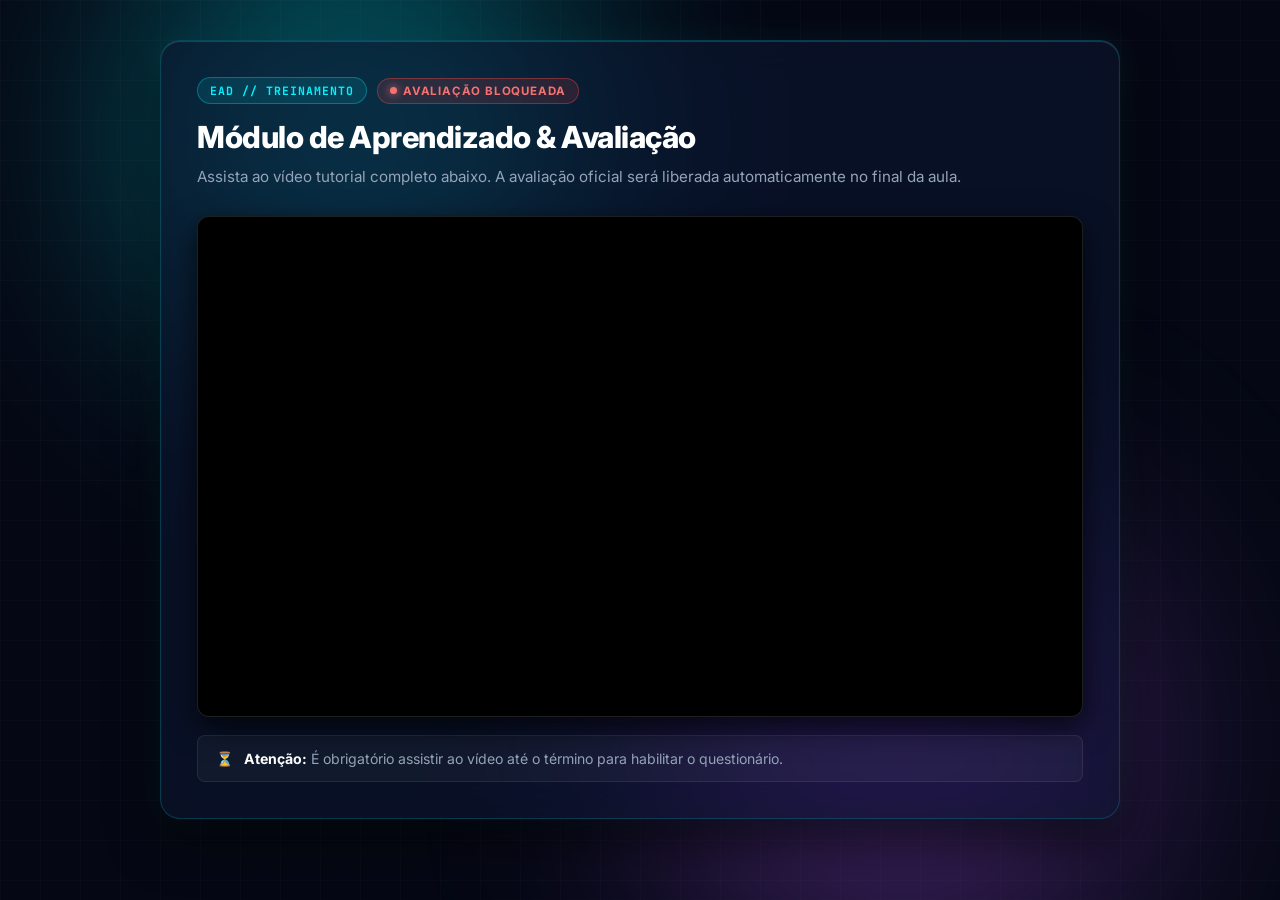
<file: ead-treinamento.html>
<!DOCTYPE html>
<html lang="pt-BR">
<head>
  <meta charset="UTF-8">
  <meta name="viewport" content="width=device-width, initial-scale=1.0">
  <title>Plataforma EAD | Treinamento & Avaliação</title>
  <link rel="manifest" href="manifest.json">
  <link rel="icon" type="image/png" sizes="32x32" href="favicon.png">
  <link rel="apple-touch-icon" href="assets/icons/apple-touch-icon.png">
  <meta name="theme-color" content="#03173d">
  
  <!-- Fonte Google Inter para tipografia moderna -->
  <link rel="preconnect" href="https://fonts.googleapis.com">
  <link rel="preconnect" href="https://fonts.gstatic.com" crossorigin>
  <link href="https://fonts.googleapis.com/css2?family=Inter:wght@300;400;500;600;700;800&family=JetBrains+Mono:wght@500;700&display=swap" rel="stylesheet">

  <style>
    /* ==========================================================================
       RESET & VARIÁVEIS DE DESIGN HIGH-TECH / DARK FUTURISTIC
       ========================================================================== */
    :root {
      --bg-dark: #050814;
      --bg-surface: rgba(13, 22, 44, 0.65);
      --neon-cyan: #00f3ff;
      --neon-blue: #0077ff;
      --neon-purple: #9d4edd;
      --neon-green: #00ff88;
      --text-main: #f8fafc;
      --text-muted: #94a3b8;
      --border-glass: rgba(0, 243, 255, 0.18);
      --border-glass-active: rgba(0, 255, 136, 0.5);
      --radius-lg: 20px;
      --radius-md: 12px;
      --radius-sm: 8px;
    }

    * {
      margin: 0;
      padding: 0;
      box-sizing: border-box;
      font-family: 'Inter', -apple-system, BlinkMacSystemFont, sans-serif;
    }

    body {
      background-color: var(--bg-dark);
      color: var(--text-main);
      min-height: 100vh;
      display: flex;
      flex-direction: column;
      align-items: center;
      padding: 40px 20px;
      position: relative;
      overflow-x: hidden;
    }

    /* ==========================================================================
       EFEITOS DE FUNDO & ORBS LUMINOSAS (AMBIÊNCIA CYBERPUNK / HIGH-TECH)
       ========================================================================== */
    .ambient-glow {
      position: fixed;
      border-radius: 50%;
      filter: blur(120px);
      z-index: 0;
      pointer-events: none;
      opacity: 0.35;
    }
    .glow-1 {
      top: -10%;
      left: 10%;
      width: 450px;
      height: 450px;
      background: var(--neon-cyan);
    }
    .glow-2 {
      bottom: -10%;
      right: 10%;
      width: 500px;
      height: 500px;
      background: var(--neon-purple);
    }

    /* GRID SUTIL NO BACKGROUND */
    body::before {
      content: '';
      position: fixed;
      inset: 0;
      background-image: 
        linear-gradient(rgba(255, 255, 255, 0.02) 1px, transparent 1px),
        linear-gradient(90deg, rgba(255, 255, 255, 0.02) 1px, transparent 1px);
      background-size: 40px 40px;
      z-index: 0;
      pointer-events: none;
    }

    /* ==========================================================================
       CONTAINER PRINCIPAL COM GLASSMORPHISM
       ========================================================================== */
    .ead-container {
      position: relative;
      z-index: 1;
      width: 100%;
      max-width: 960px;
      background: var(--bg-surface);
      backdrop-filter: blur(20px) saturate(180%);
      -webkit-backdrop-filter: blur(20px) saturate(180%);
      border: 1px solid var(--border-glass);
      border-radius: var(--radius-lg);
      padding: 36px;
      box-shadow: 
        0 20px 50px rgba(0, 0, 0, 0.6),
        0 0 30px rgba(0, 243, 255, 0.08),
        inset 0 1px 1px rgba(255, 255, 255, 0.15);
      transition: border-color 0.4s ease, box-shadow 0.4s ease;
    }

    /* ==========================================================================
       CABEÇALHO DA AULA / MÓDULO
       ========================================================================== */
    .ead-header {
      margin-bottom: 28px;
    }

    .badge-bar {
      display: flex;
      align-items: center;
      gap: 10px;
      margin-bottom: 14px;
      flex-wrap: wrap;
    }

    .tech-badge {
      display: inline-flex;
      align-items: center;
      gap: 6px;
      font-family: 'JetBrains Mono', monospace;
      font-size: 0.72rem;
      font-weight: 700;
      text-transform: uppercase;
      letter-spacing: 1px;
      padding: 5px 12px;
      border-radius: 20px;
      background: rgba(0, 243, 255, 0.1);
      color: var(--neon-cyan);
      border: 1px solid rgba(0, 243, 255, 0.3);
    }

    .status-badge {
      display: inline-flex;
      align-items: center;
      gap: 6px;
      font-size: 0.72rem;
      font-weight: 700;
      text-transform: uppercase;
      letter-spacing: 0.8px;
      padding: 5px 12px;
      border-radius: 20px;
      transition: all 0.3s ease;
    }

    .status-badge.locked {
      background: rgba(239, 68, 68, 0.15);
      color: #f87171;
      border: 1px solid rgba(239, 68, 68, 0.4);
    }

    .status-badge.unlocked {
      background: rgba(0, 255, 136, 0.15);
      color: var(--neon-green);
      border: 1px solid var(--border-glass-active);
      box-shadow: 0 0 14px rgba(0, 255, 136, 0.35);
    }

    .status-badge .indicator-dot {
      width: 7px;
      height: 7px;
      border-radius: 50%;
      background: currentColor;
      box-shadow: 0 0 8px currentColor;
    }

    .ead-header h1 {
      font-size: clamp(1.4rem, 3vw, 1.9rem);
      font-weight: 800;
      color: #ffffff;
      line-height: 1.3;
      margin-bottom: 8px;
      letter-spacing: -0.5px;
    }

    .ead-header p {
      color: var(--text-muted);
      font-size: 0.95rem;
      line-height: 1.5;
    }

    /* ==========================================================================
       CONTAINER DO VÍDEO (RESPONSIVO 16:9 COM BORDA FUTURISTA)
       ========================================================================== */
    .video-wrapper {
      position: relative;
      width: 100%;
      padding-top: 56.25%; /* Aspect Ratio 16:9 */
      background: #000;
      border-radius: var(--radius-md);
      overflow: hidden;
      border: 1px solid rgba(255, 255, 255, 0.12);
      box-shadow: 0 10px 30px rgba(0, 0, 0, 0.7);
    }

    .video-wrapper iframe,
    .video-wrapper #player {
      position: absolute;
      top: 0;
      left: 0;
      width: 100%;
      height: 100%;
      border: 0;
    }

    /* BARRA DE ORIENTAÇÃO / STATUS DA AULA */
    .instruction-bar {
      margin-top: 18px;
      display: flex;
      align-items: center;
      justify-content: space-between;
      gap: 14px;
      padding: 14px 18px;
      background: rgba(255, 255, 255, 0.04);
      border: 1px solid rgba(255, 255, 255, 0.08);
      border-radius: var(--radius-sm);
      font-size: 0.88rem;
    }

    .instruction-bar .info-text {
      display: flex;
      align-items: center;
      gap: 10px;
      color: var(--text-muted);
    }

    .instruction-bar .info-text strong {
      color: #fff;
    }

    /* ==========================================================================
       CONTAINER DO GOOGLE FORMS (INICIA OCULTO: display: none)
       ========================================================================== */
    #formsContainer {
      display: none; /* Regra Crítica: oculto até o vídeo finalizar */
      margin-top: 36px;
      padding-top: 32px;
      border-top: 1px dashed rgba(0, 243, 255, 0.3);
      position: relative;
    }

    /* ANIMAÇÃO DE FADE-IN SUAVE AO LIBERAR */
    #formsContainer.is-unlocked {
      display: block;
      animation: neonSlideDown 0.8s cubic-bezier(0.16, 1, 0.3, 1) forwards;
    }

    @keyframes neonSlideDown {
      0% {
        opacity: 0;
        transform: translateY(-20px);
        filter: blur(8px);
      }
      100% {
        opacity: 1;
        transform: translateY(0);
        filter: blur(0);
      }
    }

    .evaluation-header {
      margin-bottom: 20px;
      text-align: center;
    }

    .evaluation-badge {
      display: inline-block;
      font-family: 'JetBrains Mono', monospace;
      font-size: 0.78rem;
      font-weight: 700;
      padding: 4px 14px;
      border-radius: 20px;
      background: rgba(0, 255, 136, 0.15);
      color: var(--neon-green);
      border: 1px solid var(--border-glass-active);
      margin-bottom: 10px;
      box-shadow: 0 0 12px rgba(0, 255, 136, 0.3);
    }

    .evaluation-header h2 {
      font-size: 1.4rem;
      font-weight: 700;
      color: #ffffff;
      margin-bottom: 6px;
    }

    .evaluation-header p {
      font-size: 0.9rem;
      color: var(--text-muted);
    }

    .forms-frame-wrap {
      width: 100%;
      height: 850px;
      background: #ffffff;
      border-radius: var(--radius-md);
      overflow: hidden;
      border: 2px solid var(--neon-green);
      box-shadow: 
        0 15px 40px rgba(0, 0, 0, 0.7),
        0 0 25px rgba(0, 255, 136, 0.25);
    }

    .forms-frame-wrap iframe {
      width: 100%;
      height: 100%;
      border: none;
    }

    /* ==========================================================================
       RESPONSIVIDADE (MOBILE & TABLET)
       ========================================================================== */
    @media (max-width: 768px) {
      body {
        padding: 20px 12px;
      }
      .ead-container {
        padding: 22px 16px;
        border-radius: 16px;
      }
      .forms-frame-wrap {
        height: 650px;
      }
      .instruction-bar {
        flex-direction: column;
        align-items: flex-start;
      }
    }
  </style>
</head>
<body>

  <!-- Elementos de iluminação ambiente high-tech -->
  <div class="ambient-glow glow-1"></div>
  <div class="ambient-glow glow-2"></div>

  <!-- CONTAINER PRINCIPAL GLASSMORPHISM -->
  <main class="ead-container" id="mainContainer">

    <!-- CABEÇALHO DO MÓDULO EAD -->
    <header class="ead-header">
      <div class="badge-bar">
        <span class="tech-badge">EAD // TREINAMENTO</span>
        <span class="status-badge locked" id="evaluationStatusBadge">
          <span class="indicator-dot"></span>
          <span id="statusBadgeText">Avaliação Bloqueada</span>
        </span>
      </div>
      <h1>Módulo de Aprendizado & Avaliação</h1>
      <p>Assista ao vídeo tutorial completo abaixo. A avaliação oficial será liberada automaticamente no final da aula.</p>
    </header>

    <!-- ÁREA DO VÍDEO TUTORIAL (YOUTUBE API) -->
    <div class="video-wrapper">
      <div id="player"></div>
    </div>

    <!-- BARRA INFORMATIVA DE STATUS -->
    <div class="instruction-bar" id="instructionBar">
      <div class="info-text">
        <span id="instructionIcon">⏳</span>
        <span id="instructionText"><strong>Atenção:</strong> É obrigatório assistir ao vídeo até o término para habilitar o questionário.</span>
      </div>
    </div>

    <!-- ==========================================================================
         BLOCO DO GOOGLE FORMS (INICIA display: none CONFORME REGRA DE NEGÓCIO)
         ========================================================================== -->
    <section id="formsContainer">
      <div class="evaluation-header">
        <span class="evaluation-badge">✓ ETAPA CONCLUÍDA</span>
        <h2>Questionário de Fixação do Conteúdo</h2>
        <p>Preencha os campos abaixo com as suas respostas para validar sua presença e certificação:</p>
      </div>

      <div class="forms-frame-wrap">
        <!-- 
          👉 SUBSTITUA AQUI PELA URL DO SEU GOOGLE FORMS:
          Basta copiar o link de incorporação gerado pelo Google Forms (Enviar > < > Incorporar HTML) 
        -->
        <iframe 
          id="googleFormsIframe"
          src="https://docs.google.com/forms/d/e/1FAIpQLSeAtOTHnnBZFm_PP678rQ5AVJdpZNWboYP3JLyvfywPoC7QVg/viewform?embedded=true"
          frameborder="0" 
          marginheight="0" 
          marginwidth="0">
          Carregando formulário...
        </iframe>
      </div>
    </section>

  </main>

  <!-- ==========================================================================
       YOUTUBE IFRAME API & LÓGICA DE DESBLOQUEIO EM JAVASCRIPT PURO
       ========================================================================== -->
  <script src="https://www.youtube.com/iframe_api"></script>

  <script>
    /**
     * CONFIGURAÇÕES DA AULA
     */
    // 👉 SUBSTITUA AQUI PELO ID DO SEU VÍDEO DO YOUTUBE:
    // Exemplo: se o link for https://www.youtube.com/watch?v=Ki_7Dl3bs1k, o ID é 'Ki_7Dl3bs1k'
    const YOUTUBE_VIDEO_ID = 'Ki_7Dl3bs1k';

    let ytPlayer;

    /**
     * 1. Callback automático executado assim que a API do YouTube termina de carregar.
     */
    function onYouTubeIframeAPIReady() {
      ytPlayer = new YT.Player('player', {
        videoId: YOUTUBE_VIDEO_ID,
        playerVars: {
          playsinline: 1,
          rel: 0,              // Não exibe vídeos recomendados externos ao pausar
          modestbranding: 1   // Minimiza a marca do YouTube na barra de controle
        },
        events: {
          'onReady': onPlayerReady,
          'onStateChange': onPlayerStateChange
        }
      });
    }

    function onPlayerReady(event) {
      console.log('[EAD] Player de vídeo carregado com sucesso.');
    }

    /**
     * 2. Lógica Crítica de Negócio: Monitora as mudanças de estado do vídeo.
     * YT.PlayerState.ENDED (valor 0) indica o exato instante em que o vídeo chega ao fim.
     */
    function onPlayerStateChange(event) {
      if (event.data === YT.PlayerState.ENDED) {
        console.log('[EAD] Vídeo concluído! Liberando avaliação...');
        unlockGoogleFormsEvaluation();
      }
    }

    /**
     * 3. Função responsável por desbloquear e exibir suavemente o Google Forms.
     */
    function unlockGoogleFormsEvaluation() {
      const formsContainer = document.getElementById('formsContainer');
      const statusBadge = document.getElementById('evaluationStatusBadge');
      const statusText = document.getElementById('statusBadgeText');
      const instructionBar = document.getElementById('instructionBar');
      const instructionIcon = document.getElementById('instructionIcon');
      const instructionText = document.getElementById('instructionText');
      const mainContainer = document.getElementById('mainContainer');

      if (!formsContainer) return;

      // Altera a visibilidade com a classe CSS que dispara a animação suave (fade-in + slide-down)
      formsContainer.classList.add('is-unlocked');

      // Atualiza o crachá de status no topo
      if (statusBadge && statusText) {
        statusBadge.classList.remove('locked');
        statusBadge.classList.add('unlocked');
        statusText.textContent = 'Avaliação Liberada ✓';
      }

      // Atualiza a barra informativa com mensagem de parabéns
      if (instructionBar && instructionText && instructionIcon) {
        instructionIcon.textContent = '🎉';
        instructionText.innerHTML = '<strong>Parabéns!</strong> Você concluiu o vídeo com sucesso. Responda ao questionário abaixo:';
        instructionBar.style.borderColor = 'rgba(0, 255, 136, 0.4)';
        instructionBar.style.background = 'rgba(0, 255, 136, 0.08)';
      }

      // Adiciona brilho sutil verde na borda do container principal
      if (mainContainer) {
        mainContainer.style.borderColor = 'rgba(0, 255, 136, 0.45)';
        mainContainer.style.boxShadow = '0 20px 50px rgba(0, 0, 0, 0.7), 0 0 35px rgba(0, 255, 136, 0.15)';
      }

      // Rolagem suave até o formulário liberado
      setTimeout(() => {
        formsContainer.scrollIntoView({ behavior: 'smooth', block: 'start' });
      }, 350);
    }
  </script>

</body>
</html>
</file>
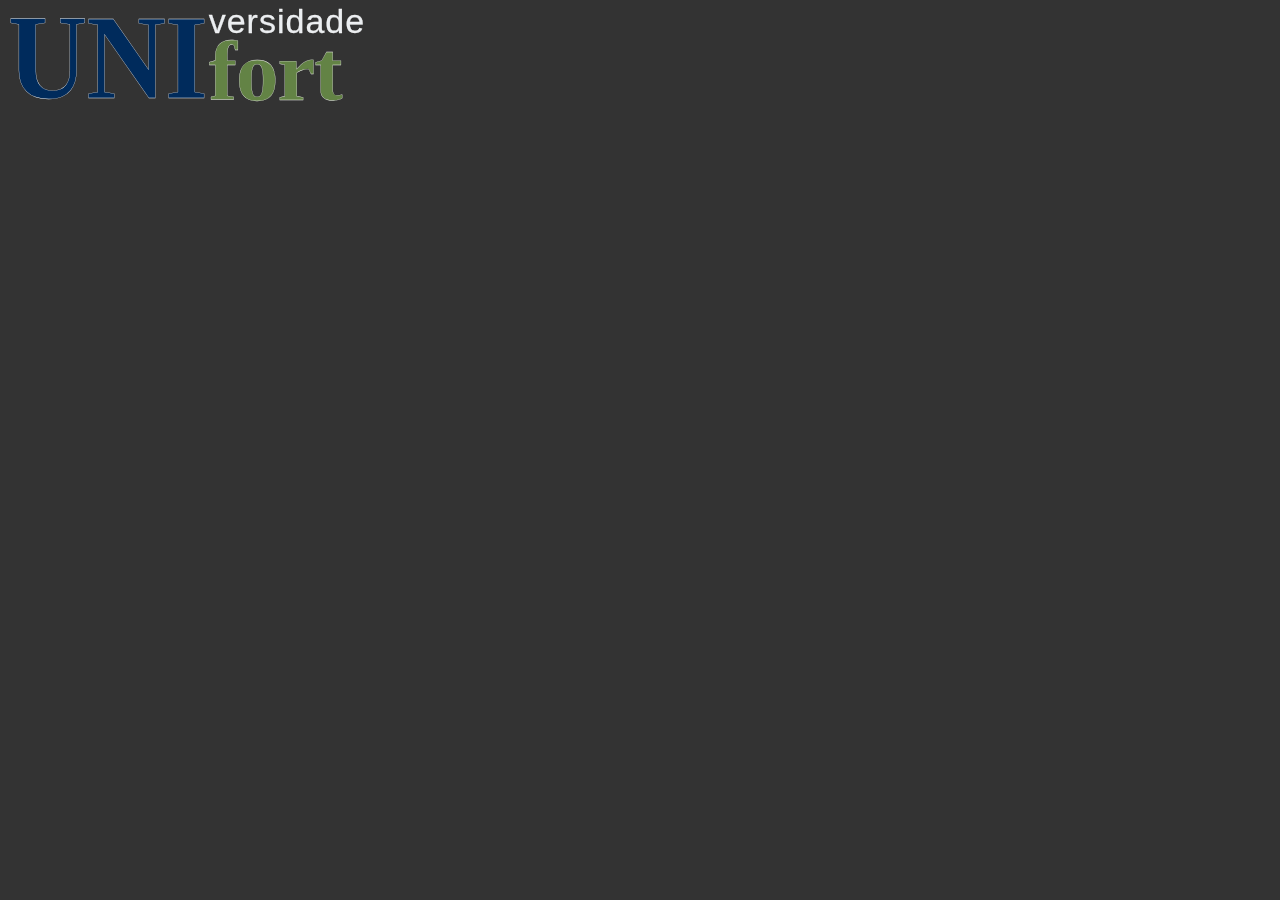
<file: indextext.html>
<!DOCTYPE html>
<html lang="pt-BR">
<head>
    <meta charset="UTF-8">
    <meta name="viewport" content="width=device-width, initial-scale=1.0">
    <title>Universidade Fort</title>
    <style>
        body {
            /* Fundo escuro apenas para dar contraste com o contorno branco do logo */
            background-color: #333;

        }

        .unifort {
            display: flex;
            align-items: flex-end;
            /* Aplica o contorno branco em volta de todos os textos */
            color: rgb(245, 245, 245);
            width: 10%;
            height:10%
            
        }

        .texto-contorno {
 
            -webkit-text-stroke: 0.3px white;

        }

        .uni {
            font-size: 110px;
            color: #002b5c; /* Azul Escuro */
            margin: 0;
            line-height: 0.75;
            letter-spacing: -1px;
            transform: scaleY(1.1); /* Deixa a fonte ligeiramente mais alta */
        }

        .subunifort {
            display: flex;
            flex-direction: column;
            margin-left: 2px; /* Puxa o texto para perto do "UNI" */
            margin-bottom: -5px;
        }

        .versidade {
            font-size: 34px;
            color: #ebeef1; /* Azul Escuro */
            margin: 0;
            line-height: 0.8;
            letter-spacing: 1px;
            margin-bottom: -5px; /* Aproxima da palavra "fort" */
            font-family:'Segoe UI', Tahoma, Geneva, Verdana, sans-serif;
            font-weight: 100;
        }

        .fort {
            font-size: 85px;
            color: #638345; /* Verde Oliva */
            margin: 0;
            line-height: 0.75;
            letter-spacing: -1px;
            padding-top: 10px;            
        }
    </style>
</head>
<body>
 
    <div class="fontes">
        <div class="unifort">
            <h1 class="uni texto-contorno">UNI</h1>
            <div class="subunifort">
                <h6 class="versidade texto-contorno">versidade</h6>
                <!-- A imagem utiliza 'fort' em letras minúsculas -->
                <h6 class="fort texto-contorno">fort</h6> 
            </div>
        </div>
    </div>

</body>
</html>
</file>
<file: styles.css>
/* ==========================================================================
   CENTRAL DE AJUDA - UNIFORT & HOTSALES (DESIGN MINIMALISTA & LINHAS POR ETAPA)
   ========================================================================== */

:root {
  --primary-color: #0088cc;
  --primary-dark: #03173d;
  --primary-hover: #0077b6;
  --accent-cyan: #00bcff;
  --accent-green: #22c55e;
  --bg-main: #f8fafc;
  --bg-card: #ffffff;
  --text-main: #0f172a;
  --text-muted: #64748b;
  --border-color: #e2e8f0;
  --border-hover: #cbd5e1;

  /* Cores de Alerta do App */
  --app-dark-popup: #374151;

  --shadow-sm: 0 1px 3px rgba(0,0,0,0.05), 0 1px 2px rgba(0,0,0,0.1);
  --shadow-md: 0 4px 6px -1px rgba(0,0,0,0.07), 0 2px 4px -1px rgba(0,0,0,0.04);
  --shadow-lg: 0 12px 30px -5px rgba(3, 23, 61, 0.25), 0 8px 15px -6px rgba(0, 136, 204, 0.15);

  --radius-sm: 6px;
  --radius-md: 12px;
  --radius-lg: 20px;

  --font-sans: 'Inter', -apple-system, BlinkMacSystemFont, 'Segoe UI', Roboto, sans-serif;
}

* {
  box-sizing: border-box;
  margin: 0;
  padding: 0;
  -webkit-tap-highlight-color: transparent;
  word-break: normal;
  overflow-wrap: break-word;
  hyphens: manual;
  -webkit-hyphens: manual;
}

html, body {
  width: 100%;
  overflow-x: hidden;
}

body {
  font-family: var(--font-sans);
  background-color: #020f26;
  color: #ffffff;
  line-height: 1.5;
  -webkit-font-smoothing: antialiased;
  min-height: 100vh;
  display: flex;
  flex-direction: column;
  position: relative;
}



/* ==========================================================================
   BACKGROUND DE TELA INTEIRA ESTÁVEL (FIXO, SEM TRAVAMENTOS OU JITTER NO CELULAR)
   ========================================================================== */
.site-fullscreen-bg {
  position: fixed;
  top: 0;
  left: 0;
  width: 100vw;
  height: 100vh;
  height: 100lvh;
  min-height: -webkit-fill-available;
  background-size: cover;
  background-position: center top;
  background-repeat: no-repeat;
  z-index: -2;
  pointer-events: none;
  transform: translate3d(0, 0, 0);
  -webkit-transform: translate3d(0, 0, 0);
  will-change: transform;
  backface-visibility: hidden;
  -webkit-backface-visibility: hidden;
}

.site-fullscreen-overlay {
  position: fixed;
  top: 0;
  left: 0;
  width: 100vw;
  height: 100vh;
  height: 100lvh;
  min-height: -webkit-fill-available;
  background: radial-gradient(circle at 35% 25%, rgba(3, 23, 61, 0.45) 10%, rgba(2, 14, 38, 0.82) 100%);
  z-index: -1;
  pointer-events: none;
  transform: translate3d(0, 0, 0);
  -webkit-transform: translate3d(0, 0, 0);
  will-change: transform;
  backface-visibility: hidden;
  -webkit-backface-visibility: hidden;
}

h1, h2, h3, h4, h5, h6, 
.brand-header-area h1, 
.hero-clean-header h2, 
.menu-btn-title, 
.menu-option-title, 
.modal-header h2, 
.error-card h3,
.chk-line-text,
.step-text-content,
.inline-web-link,
.hero-persist-alert {
  word-break: normal !important;
  overflow-wrap: break-word !important;
  hyphens: manual !important;
  -webkit-hyphens: manual !important;
}

.container {
  width: 100%;
  max-width: 1140px;
  margin: 0 auto;
  padding: 0 16px;
}

/* ==========================================================================
   CABEÇALHO INSTITUCIONAL (HEADER EM VIDRO FROSTED GLASS)
   ========================================================================== */
.app-header {
  background: rgba(3, 23, 61, 0.75);
  backdrop-filter: blur(14px);
  -webkit-backdrop-filter: blur(14px);
  color: #ffffff;
  padding: clamp(12px, 1.8vw, 16px) 0;
  box-shadow: 0 4px 20px rgba(0, 0, 0, 0.45);
  border-bottom: 2px solid rgba(0, 188, 255, 0.4);
  position: relative;
  z-index: 10;
}

.header-content {
  display: flex;
  justify-content: space-between;
  align-items: center;
  flex-wrap: wrap;
  gap: 16px;
}

.brand-header-area {
  display: flex;
  align-items: center;
  gap: 10px;
}

.brand-header-icon {
  width: auto;
  height: auto;
  border-radius: 0;
  background: transparent !important;
  border: none !important;
  box-shadow: none !important;
  display: flex;
  align-items: center;
  justify-content: center;
  flex-shrink: 0;
  padding: 0;
  margin: 0;
  transition: all 0.3s ease;
}

.brand-header-icon:hover {
  transform: scale(1.05);
  border: none !important;
  box-shadow: none !important;
}

.brand-header-img {
  height: clamp(38px, 4.2vw, 46px);
  width: auto;
  max-width: 58px;
  object-fit: contain;
  display: block;
  border: none !important;
  border-radius: 0;
  filter: drop-shadow(0 2px 8px rgba(1, 207, 104, 0.034));
}

.brand-header-text {
  display: flex;
  flex-direction: column;
}
/* ==========================================================================
   TÍTULO PERSONALIZADO: UNIVERSIDADE UNIFORT (LOGO EM TIPOGRAFIA)
   ========================================================================== */
.fontes {
  display: flex;
  align-items: center;
}

.unifort {
  display: inline-flex;
  align-items: flex-end;
  color: rgb(245, 245, 245);
  line-height: 1;
  font-size: clamp(28px, 3.8vw, 38px);
  white-space: nowrap;
  flex-shrink: 0;
  user-select: none;
}

.texto-contorno {
  -webkit-text-stroke: 0.2px #ffffff;
  text-shadow: 0 0 1px rgba(0, 188, 255, 0.25);
}

.unifort .uni {
  font-size: 1.21em !important;
  color: #a9a9a9; /* Azul Escuro */
  margin: 0 !important;
  line-height: 0.75 !important;
  letter-spacing: -0.01em;
  transform: scaleY(1.1);
  transform-origin: bottom left;
  font-weight: 900;
  font-family: var(--font-sans);
  text-align: left;
  -webkit-text-stroke: 0.2px #293233;
  font-family:'Times New Roman', Times, serif;
}

.unifort .subunifort {
  display: flex;
  flex-direction: column;
  margin-left: 0.02em;
  margin-bottom: -0.100em;
  line-height: 1;
  
}

.unifort .versidade {
  font-size: 0.409em !important;
  color: #ebeef1; /* Azul Claro / Gelo */
  margin: 0 !important;
  line-height: 0.8 !important;
  letter-spacing: 0.03em;
  margin-bottom: -0.200em !important;
  font-family: 'Segoe UI', Tahoma, Geneva, Verdana, sans-serif;
  font-weight: 300;
  text-align: left;
  
}

.unifort .fort {
  font-size: 0.773em !important;
  color: #3e6a15; /* Verde Oliva */
  margin: 0 !important;
  line-height: 0.75 !important;
  letter-spacing: -0.012em;
  padding-top: 0.318em !important;
  padding-bottom: 0.118em !important;
  font-weight: 900;
  font-family: var(--font-sans);
  text-align: left;
   -webkit-text-stroke: 0.2px #5a810e;
    font-family:'Times New Roman', Times, serif;
}

.brand-header-area .subtitle {
  font-size: clamp(0.75rem, 2.5vw, 0.85rem);
  color: #cbd5e1;
  font-weight: 400;
  margin-top: 4px;
}

.header-right-actions {
  display: flex;
  align-items: center;
  gap: 12px;
  flex-wrap: wrap;
}

/* BOTÃO DE ACESSO WEB E DOWNLOAD DAS LOJAS GOOGLE PLAY & APP STORE */
.app-download-buttons {
  display: flex;
  align-items: center;
  gap: 8px;
}

.app-btn {
  display: flex;
  align-items: center;
  gap: 8px;
  background: rgba(3, 23, 61, 0.6);
  border: 1px solid rgba(255, 255, 255, 0.25);
  border-radius: 8px;
  padding: 6px 12px;
  color: #ffffff;
  text-decoration: none;
  transition: all 0.2s ease;
}

.btn-web-access {
  background: rgba(0, 188, 255, 0.25);
  border-color: rgba(0, 188, 255, 0.6);
  color: #ffffff;
}

.btn-web-access:hover {
  background: var(--accent-cyan);
  color: #03173d;
  border-color: var(--accent-cyan);
}

.btn-pwa-install {
  background: linear-gradient(135deg, rgba(0, 188, 255, 0.25) 0%, rgba(34, 197, 94, 0.25) 100%);
  border: 1px solid var(--accent-cyan);
  color: #ffffff;
  cursor: pointer;
  box-shadow: 0 2px 10px rgba(0, 188, 255, 0.25);
  animation: pwaGlow 3.5s ease-in-out infinite alternate;
}

.btn-pwa-install:hover {
  background: linear-gradient(135deg, var(--accent-cyan) 0%, var(--accent-green) 100%);
  color: #03173d;
  border-color: #ffffff;
  transform: translateY(-2px);
  box-shadow: 0 4px 18px rgba(0, 188, 255, 0.5);
}

.btn-pwa-install:hover .btn-sub,
.btn-pwa-install:hover .btn-title {
  color: #03173d;
}

@keyframes pwaGlow {
  0% { border-color: rgba(0, 188, 255, 0.7); box-shadow: 0 2px 8px rgba(0, 188, 255, 0.2); }
  100% { border-color: rgba(34, 197, 94, 0.9); box-shadow: 0 4px 16px rgba(34, 197, 94, 0.4); }
}

.app-btn:hover {
  background: rgba(0, 188, 255, 0.25);
  border-color: var(--accent-cyan);
  transform: translateY(-1px);
}

.app-btn-text {
  display: flex;
  flex-direction: column;
  line-height: 1;
}

.btn-sub {
  font-size: 0.62rem;
  color: #cbd5e1;
  letter-spacing: 0.3px;
}

.btn-web-access .btn-sub {
  color: #e2e8f0;
}

.btn-title {
  font-size: 0.82rem;
  font-weight: 700;
  color: #ffffff;
  margin-top: 2px;
}

.btn-web-access:hover .btn-sub,
.btn-web-access:hover .btn-title {
  color: #03173d;
}

/* ==========================================================================
   BANNER HERO PONTA A PONTA (AJUSTE CANTO A CANTO EM DISPOSITIVOS MÓVEIS E DEKTOP)
   ========================================================================== */
.full-bleed-banner {
  width: 100%;
  max-width: 100vw;
  margin-bottom: clamp(16px, 3vw, 24px);
  overflow: visible;
}

.wind-hero-banner {
  position: relative;
  width: 100%;
  min-height: auto;
  display: flex;
  align-items: center;
  justify-content: center;
  border-bottom: none;
  box-shadow: none;
  background: transparent;
  padding: clamp(24px, 4vw, 40px) 0 clamp(16px, 2.5vw, 24px) 0;
  overflow: visible;
}

.hero-bg-image {
  display: none !important;
}

.hero-subtle-overlay {
  display: none !important;
}

/* ==========================================================================
   EFEITOS DE VENTO & BOLINHAS ILUMINADAS (DESATIVADOS / COMENTADOS PARA DESEMPENHO NO CELULAR)
   Para reativar futuramente: remova os delimitadores de comentário deste bloco
   e descomente também o bloco correspondente no index.html.
   ========================================================================== */
.wind-particles-wrapper {
  display: none !important;
}

/*
// EFEITOS DE VENTO & BOLINHAS ILUMINADAS ANIMADAS NA LOGO / BACKGROUND
.wind-particles-wrapper {
  position: fixed;
  inset: 0;
  width: 100%;
  height: 100%;
  pointer-events: none;
  overflow: hidden;
  z-index: 0;
}

// CONTAINER DOS FEIXES DE LUZ HORIZONTAIS COM MÁSCARA FORA DOS CARTÕES
.wind-lines-zone {
  position: absolute;
  inset: 0;
  pointer-events: none;
  overflow: hidden;
}

// NO DESKTOP, MASCARA OS FEIXES PARA NUNCA PASSAREM DENTRO DOS CARTÕES CENTRAIS
@media (min-width: 981px) {
  .wind-lines-zone {
    -webkit-mask-image: linear-gradient(
      to right,
      #000 0%,
      #000 calc(50% - 500px),
      transparent calc(50% - 460px),
      transparent calc(50% + 460px),
      #000 calc(50% + 500px),
      #000 100%
    );
    mask-image: linear-gradient(
      to right,
      #000 0%,
      #000 calc(50% - 500px),
      transparent calc(50% - 460px),
      transparent calc(50% + 460px),
      #000 calc(50% + 500px),
      #000 100%
    );
  }
}

// EM TELAS MENORES / SMARTPHONES, OCULTA OS FEIXES PARA NÃO ATRAVESSAREM OS CARTÕES
@media (max-width: 980px) {
  .wind-lines-zone {
    display: none !important;
  }
}

.wind-line {
  position: absolute;
  height: 2px;
  background: linear-gradient(90deg, transparent 0%, rgba(255, 255, 255, 0.95) 50%, rgba(0, 188, 255, 0.85) 80%, transparent 100%);
  border-radius: 4px;
  box-shadow: 0 0 10px rgba(0, 188, 255, 0.8);
  animation: windStream linear infinite;
}

.line-1 { top: 18%; width: 320px; animation-duration: 4.0s; animation-delay: 0s; }
.line-2 { top: 38%; width: 420px; animation-duration: 3.2s; animation-delay: 1.2s; }
.line-3 { top: 62%; width: 280px; animation-duration: 4.8s; animation-delay: 0.3s; }
.line-4 { top: 78%; width: 380px; animation-duration: 3.4s; animation-delay: 2.0s; }

@keyframes windStream {
  0% { transform: translateX(-450px) translateY(0); opacity: 0; }
  15% { opacity: 0.95; }
  85% { opacity: 0.95; }
  100% { transform: translateX(calc(100vw + 450px)) translateY(-20px); opacity: 0; }
}

// ESTILIZAÇÃO E ANIMAÇÃO DOS CIFRÕES ($) ILUMINADOS FLUTUANTES
.particle {
  position: absolute;
  display: flex;
  align-items: center;
  justify-content: center;
  font-family: 'Inter', -apple-system, BlinkMacSystemFont, sans-serif;
  font-weight: 500;
  line-height: 1;
  user-select: none;
  pointer-events: none;
  text-shadow: 0 0 10px currentColor, 0 0 20px currentColor, 0 0 35px currentColor;
  will-change: transform, opacity;
  background: transparent !important;
  box-shadow: none !important;
  border-radius: 0 !important;
}

.p1 {
  font-size: 1.50rem; top: 18%; left: 8%;
  color: #01ffff;
  animation: floatDriftFast 3.8s ease-in-out infinite alternate;
}
.p2 {
  font-size: 2.50rem; top: 52%; left: 34%;
  color: #22c55e;
  animation: pulseOrb 4.5s ease-in-out infinite alternate 0.5s;
}
.p3 {
  font-size: 1.50rem; top: 30%; left: 74%;
  color: #f7fb04;
  animation: floatDriftSlow 6.0s ease-in-out infinite alternate 1.0s;
}
.p4 {
  font-size: 1.50rem; top: 68%; left: 16%;
color: #01ffff;
  animation: pulseOrb 5.2s ease-in-out infinite alternate 1.5s;
}
.p5 {
  font-size: 2.50rem; top: 14%; left: 86%;
  color: #00ffe5;
  animation: floatDriftFast 4.2s ease-in-out infinite alternate 0.8s;
}
.p6 {
  font-size: 1.50rem; top: 76%; left: 56%;
  color: #f5f5f5;
  animation: floatDriftSlow 5.5s ease-in-out infinite alternate 0.3s;
}
.p7 {
  font-size: 1.50rem; top: 24%; left: 46%;
  color: #f7fb04;
  animation: pulseOrb 4.8s ease-in-out infinite alternate 1.2s;
}
.p8 {
  font-size: 2.50rem; top: 40%; left: 4%;
  color: #22c55e;
  animation: floatDriftFast 3.5s ease-in-out infinite alternate 0.4s;
}
.p9 {
  font-size: 1.50rem; top: 63%; left: 80%;
color: #01ffff;
  animation: pulseOrb 6.2s ease-in-out infinite alternate 0.9s;
}
.p10 {
  font-size: 1.50rem; top: 83%; left: 28%;
  color: #f7fb04;
  animation: floatDriftFast 4.6s ease-in-out infinite alternate 1.8s;
}
.p11 {
  font-size: 1.50rem; top: 10%; left: 58%;
  color: #22c55e;
  animation: floatDriftSlow 5.8s ease-in-out infinite alternate 0.2s;
}
.p12 {
  font-size: 1.50rem; top: 46%; left: 91%;
color: #01ffff;
  animation: pulseOrb 3.9s ease-in-out infinite alternate 0.7s;
}

// ESFERAS COM BRILHO AMBIENTE EXPANSIVO (ORBS)
.glowing-orb {
  position: absolute;
  border-radius: 50%;
  filter: blur(8px);
  opacity: 0.55;
  pointer-events: none;
  animation: ambientGlowPulse 8s ease-in-out infinite alternate;
}

.orb-1 {
  width: 140px; height: 140px; top: 10%; left: 15%;
  background: radial-gradient(circle, rgba(0, 188, 255, 0.45) 0%, transparent 70%);
  animation-duration: 7s;
}

.orb-2 {
  width: 180px; height: 180px; top: 40%; right: 10%;
  background: radial-gradient(circle, rgba(251, 191, 36, 0.35) 0%, transparent 70%);
  animation-duration: 9s;
  animation-delay: 2s;
}

.orb-3 {
  width: 160px; height: 160px; bottom: 5%; left: 45%;
  background: radial-gradient(circle, rgba(34, 197, 94, 0.35) 0%, transparent 70%);
  animation-duration: 8s;
  animation-delay: 4s;
}

@keyframes floatDriftFast {
  0% {
    transform: translate(0, 0) scale(0.85);
    opacity: 0.35;
    text-shadow: 0 0 8px currentColor, 0 0 16px currentColor;
  }
  50% {
    transform: translate(25px, -28px) scale(1.35);
    opacity: 0.95;
    text-shadow: 0 0 16px currentColor, 0 0 32px currentColor;
  }
  100% {
    transform: translate(-18px, -55px) scale(0.9);
    opacity: 0.45;
    text-shadow: 0 0 10px currentColor, 0 0 20px currentColor;
  }
}

@keyframes floatDriftSlow {
  0% {
    transform: translate(0, 0) scale(0.9);
    opacity: 0.35;
    text-shadow: 0 0 8px currentColor;
  }
  50% {
    transform: translate(-30px, -40px) scale(1.35);
    opacity: 1;
    text-shadow: 0 0 18px currentColor, 0 0 36px currentColor;
  }
  100% {
    transform: translate(20px, -70px) scale(0.85);
    opacity: 0.4;
    text-shadow: 0 0 10px currentColor;
  }
}

@keyframes pulseOrb {
  0% {
    transform: scale(0.85) translateY(0);
    opacity: 0.4;
    filter: brightness(0.9);
    text-shadow: 0 0 8px currentColor;
  }
  50% {
    transform: scale(1.4) translateY(-25px);
    opacity: 0.95;
    filter: brightness(1.3);
    text-shadow: 0 0 20px currentColor, 0 0 40px currentColor;
  }
  100% {
    transform: scale(1.0) translateY(-45px);
    opacity: 0.5;
    filter: brightness(1.0);
    text-shadow: 0 0 12px currentColor;
  }
}

@keyframes ambientGlowPulse {
  0% { transform: scale(0.9) translate(0, 0); opacity: 0.35; }
  50% { transform: scale(1.25) translate(20px, -15px); opacity: 0.7; }
  100% { transform: scale(-15px, 15px); opacity: 0.4; }
}
*/

.hero-wave {
  display: none !important;
}

.hero-content-container {
  position: relative;
  z-index: 4;
  width: 100%;
}

/* PAINEL DE VIDRO CORPORATIVO COM LINHAS SEPARADORAS */
.hero-glass-box-subtle {
  background: rgba(3, 23, 61, 0.38);
  backdrop-filter: blur(8px);
  -webkit-backdrop-filter: blur(10px);
  border: 1.5px solid rgba(0, 229, 255, 0.92);
  border-radius: clamp(14px, 2.5vw, 18px);
  padding: clamp(16px, 2.8vw, 24px) clamp(16px, 3vw, 28px);
  color: #ffffff;
  box-shadow: 0 16px 40px rgba(0, 0, 0, 0.45), 0 0 20px rgba(186, 230, 253, 0.22);
  max-width: 960px;
  margin: 0 auto;
  transition: all 0.3s ease;
}

.hero-glass-box-subtle:hover {
  border-color: #ffffff;
  box-shadow: 0 24px 60px rgba(0, 0, 0, 0.65), 0 0 32px rgba(215, 240, 255, 0.35);
}

.hero-clean-badge {
  display: inline-block;
  padding: 0;
  background: transparent !important;
  color: #38bdf8;
  border: none !important;
  border-radius: 0;
  font-size: clamp(0.68rem, 1.8vw, 0.75rem);
  font-weight: 800;
  letter-spacing: 1.2px;
  text-transform: uppercase;
  margin-bottom: 6px;
  text-shadow: 0 0 12px rgba(56, 189, 248, 0.35);
}

.hero-clean-header {
  margin-bottom: clamp(12px, 2vw, 16px);
  text-align: center;
}

.hero-clean-header h2 {
  font-size: clamp(1.05rem, 3.2vw, 1.30rem);
  font-weight: 800;
  color: #ffffff;
  text-shadow: 0 2px 8px rgba(0, 0, 0, 0.6);
  line-height: 1.25;
  margin-bottom: 4px;
}

.hero-clean-sub {
  font-size: clamp(0.85rem, 2.5vw, 0.95rem);
  color: #e2e8f0;
  font-weight: 400;
  line-height: 1.45;
  text-shadow: 0 1px 4px rgba(0, 0, 0, 0.4);
}

.hero-persist-alert-wrapper {
  display: flex;
  justify-content: center;
  margin-top: 18px;
  padding-top: 6px;
}

.hero-persist-alert {
  display: inline-flex;
  align-items: center;
  justify-content: center;
  gap: 8px;
  background: rgba(0, 188, 255, 0.22);
  border: 1.5px solid var(--accent-cyan);
  color: #ffffff;
  font-size: clamp(0.82rem, 2.5vw, 0.92rem);
  font-weight: 700;
  padding: 8px 20px;
  border-radius: 20px;
  box-shadow: 0 4px 14px rgba(0, 188, 255, 0.35);
  animation: pulsePersistGlow 3.5s ease-in-out infinite alternate;
  text-align: center;
}

.hero-catalog-link {
  color: #ffffff;
  text-decoration: underline;
  text-decoration-color: var(--accent-cyan);
  text-underline-offset: 3px;
  font-weight: 800;
  transition: all 0.2s ease;
  cursor: pointer;
}

.hero-catalog-link:hover {
  color: var(--accent-cyan);
  text-decoration-color: #ffffff;
  text-shadow: 0 0 10px rgba(0, 188, 255, 0.9);
}

@keyframes pulsePersistGlow {
  0% {
    box-shadow: 0 4px 12px rgba(0, 188, 255, 0.25);
    border-color: rgba(0, 188, 255, 0.6);
  }
  100% {
    box-shadow: 0 6px 22px rgba(0, 188, 255, 0.6), 0 0 15px rgba(34, 197, 94, 0.4);
    border-color: #ffffff;
  }
}

/* LISTA LINHA POR LINHA COM DIVISÓRIAS MINIMALISTAS */
.checklist-lines-list {
  display: flex;
  flex-direction: column;
  border-top: 1.5px solid rgba(255, 255, 255, 0.22);
}

.chk-line-item {
  display: flex;
  align-items: center;
  gap: 12px;
  padding: clamp(8px, 1.8vw, 11px) 4px;
  border-bottom: 1px solid rgba(255, 255, 255, 0.16);
  transition: background-color 0.2s ease;
}

.chk-line-item:hover {
  background-color: rgba(255, 255, 255, 0.08);
}

.chk-line-number {
  width: 24px;
  height: 24px;
  background-color: var(--accent-cyan);
  color: #03173d;
  border-radius: 50%;
  font-size: 0.8rem;
  font-weight: 800;
  display: flex;
  align-items: center;
  justify-content: center;
  flex-shrink: 0;
  box-shadow: 0 2px 6px rgba(0,0,0,0.3);
}

.chk-line-text {
  font-size: clamp(0.78rem, 1.8vw, 0.86rem);
  color: #f1f5f9;
  line-height: 1.35;
}

.chk-line-text strong {
  color: #ffffff;
  font-weight: 700;
  margin-right: 4px;
}

.hero-store-link {
  color: #feffff;
  /* text-shadow: 0 0 8px rgba(242, 244, 245, 0.8); */
  background-color: #135988;
  font-weight: 700;
  text-decoration: none;
  text-underline-offset: 3px;
  transition: all 0.2s ease;
  display: inline-flex;
  align-items: center;
  gap: 2px;
  list-style: none;
  padding: 5px;
  border-radius: 7px;
}

.hero-store-link:hover {
  color: #ffffff;
  text-shadow: 0 0 8px rgba(0, 188, 255, 0.8);
  
}

/* ==========================================================================
   DASHBOARD PRINCIPAL UNIFICADO E AUTO-ORGANIZÁVEL (NOTEBOOK, TABLET E CELULAR)
   Sem barra de rolagem em notebook e tablet, mantendo alinhamento perfeito
   ========================================================================== */
.main-dashboard {
  flex: 1;
  display: flex;
  align-items: center;
  justify-content: center;
  padding: clamp(14px, 2.5vh, 24px) 16px;
  width: 100%;
  max-width: 1100px;
  margin: 0 auto;
  box-sizing: border-box;
}

.dashboard-grid {
  display: grid;
  grid-template-columns: minmax(300px, 1fr) minmax(340px, 1.15fr);
  gap: 16px;
  align-items: stretch;
  width: 100%;
}

.dashboard-col {
  display: flex;
  flex-direction: column;
  min-width: 0;
  width: 100%;
}

.dashboard-col-left {
  justify-content: stretch;
}

.dashboard-col-left .hero-glass-box-subtle {
  height: 100%;
  max-width: 100%;
  width: 100%;
  margin: 0;
  display: flex;
  flex-direction: column;
  justify-content: center;
  padding: clamp(16px, 2.4vw, 24px);
  box-sizing: border-box;
}

.dashboard-col-right {
  display: flex;
  flex-direction: column;
  gap: 10px;
  justify-content: center;
}

.dashboard-col-right .buttons-stack-area {
  margin: 0;
  gap: 10px;
  width: 100%;
}

.dashboard-col-right .system-help-menu-btn {
  max-width: 100%;
  padding: clamp(12px, 1.6vh, 16px) clamp(14px, 1.8vw, 20px);
  gap: 12px;
}

.dashboard-col-right .quick-portals-area {
  margin: 0;
  max-width: 100%;
  width: 100%;
}

.dashboard-col-right .site-app-install-area {
  margin: 0;
  max-width: 100%;
  width: 100%;
}

/* ==========================================================================
   MODO CELULAR / TELAS ESTREITAS (< 901px): COLUNA ÚNICA COM ROLAGEM NORMAL
   ========================================================================== */
@media (max-width: 900px) {
  .main-dashboard {
    display: block;
    padding: 18px 12px 36px 12px;
  }

  .dashboard-grid {
    display: flex;
    flex-direction: column;
    gap: 18px;
    max-width: 720px;
    margin: 0 auto;
  }

  .dashboard-col-left .hero-glass-box-subtle {
    height: auto;
    padding: 22px 18px;
    margin: 0 auto;
  }

  .dashboard-col-right {
    gap: 14px;
  }

  .dashboard-col-right .buttons-stack-area {
    gap: 14px;
  }

  /* TRAVA A IMAGEM DE FUNDO NO CELULAR: 100% ESTÁVEL, SEM MEXER NEM TRAVAR AO ROLAR */
  .site-fullscreen-bg {
    position: fixed !important;
    top: 0 !important;
    left: 0 !important;
    width: 100vw !important;
    height: 100vh !important;
    height: 100dvh !important;
    background-size: cover !important;
    background-position: center top !important;
    background-attachment: scroll !important;
    transform: translate3d(0, 0, 0) !important;
    -webkit-transform: translate3d(0, 0, 0) !important;
    will-change: transform !important;
    pointer-events: none !important;
  }

  .site-fullscreen-overlay {
    position: fixed !important;
    top: 0 !important;
    left: 0 !important;
    width: 100vw !important;
    height: 100vh !important;
    height: 100dvh !important;
    transform: translate3d(0, 0, 0) !important;
    -webkit-transform: translate3d(0, 0, 0) !important;
    will-change: transform !important;
    pointer-events: none !important;
  }
}

/* ==========================================================================
   OTIMIZAÇÃO PARA NOTEBOOKS E TABLETS COM ALTURA REDUZIDA (<= 768px)
   ========================================================================== */
@media (min-width: 901px) and (max-height: 768px) {
  .app-header {
    padding: 10px 0;
  }

  .main-dashboard {
    padding: clamp(12px, 2vh, 20px) 16px;
  }

  .dashboard-grid {
    gap: 14px;
  }

  .dashboard-col-left .hero-glass-box-subtle {
    padding: clamp(14px, 2vw, 20px);
  }

  .hero-clean-header {
    margin-bottom: 8px;
  }

  .hero-clean-badge {
    margin-bottom: 4px;
    padding: 0;
  }

  .checklist-lines-list {
    gap: 6px;
  }

  .chk-line-item {
    padding: 7px 0;
  }

  .dashboard-col-right {
    gap: 10px;
  }

  .dashboard-col-right .buttons-stack-area {
    gap: 10px;
  }

  .dashboard-col-right .system-help-menu-btn {
    padding: clamp(10px, 1.5vh, 14px) clamp(12px, 1.6vw, 18px);
    gap: 10px;
  }

  .portal-link-btn {
    padding: 8px 12px;
    gap: 10px;
  }

  .portal-link-icon {
    width: 32px;
    height: 32px;
  }

  .site-app-install-card {
    padding: 5px 12px;
  }
}

/* ==========================================================================
   BOTÃO DESTACADO E BONITO: MENSAGENS / AJUDA DO SISTEMA
   ========================================================================== */
.main-content {
  position: relative;
  z-index: 2;
  padding-bottom: 50px;
}

.menu-trigger-area {
  margin: 10px 0 36px 0;
  display: flex;
  justify-content: center;
}

.system-help-menu-btn {
  width: 100%;
  max-width: 860px;
  background: linear-gradient(135deg, rgba(3, 23, 61, 0.48) 0%, rgba(2, 60, 115, 0.40) 50%, rgba(0, 120, 190, 0.32) 100%);
  backdrop-filter: blur(5px);
  -webkit-backdrop-filter: blur(10px);
  border: 1px solid rgba(0, 229, 255, 0.92);
  border-radius: 14px;
  padding: clamp(12px, 2.5vw, 18px) clamp(16px, 3vw, 22px);
  color: #ffffff;
  display: flex;
  align-items: center;
  gap: clamp(10px, 2vw, 16px);
  cursor: pointer;
  box-shadow: 0 10px 30px rgba(0, 0, 0, 0.35), 0 0 20px rgba(186, 230, 253, 0.22);
  transition: all 0.3s cubic-bezier(0.16, 1, 0.3, 1);
  position: relative;
  overflow: hidden;
  text-align: center;
}

.system-help-menu-btn::before {
  content: '';
  position: absolute;
  top: 0;
  left: -100%;
  width: 60%;
  height: 100%;
  background: linear-gradient(90deg, transparent, rgba(255, 255, 255, 0.25), transparent);
  transform: skewX(-20deg);
  transition: left 0.75s ease;
}

.system-help-menu-btn:hover::before {
  left: 140%;
}

.system-help-menu-btn:hover {
  transform: translateY(-2px) scale(1.01);
  box-shadow: 0 14px 38px rgba(0, 188, 255, 0.45), 0 0 30px rgba(34, 197, 94, 0.3);
  border-color: #ffffff;
}

.menu-btn-icon {
  width: 44px;
  height: 44px;
  background: rgba(0, 188, 255, 0.25);
  border: 1.5px solid var(--accent-cyan);
  border-radius: 12px;
  display: flex;
  align-items: center;
  justify-content: center;
  color: var(--accent-cyan);
  flex-shrink: 0;
  box-shadow: 0 4px 14px rgba(0,0,0,0.3);
  transition: all 0.25s ease;
}

.menu-btn-icon svg {
  width: 22px;
  height: 22px;
}

.system-help-menu-btn:hover .menu-btn-icon {
  background: var(--accent-cyan);
  color: #03173d;
  transform: rotate(-6deg) scale(1.08);
}

.menu-btn-content {
  display: flex;
  flex-direction: column;
  align-items: center;
  text-align: center;
  flex: 1;
}

.menu-btn-badge {
  font-size: 0.65rem;
  font-weight: 800;
  letter-spacing: 0.8px;
  color: var(--accent-cyan);
  text-transform: uppercase;
  margin-bottom: 2px;
  text-align: center;
}

.menu-btn-title {
  font-size: clamp(1.02rem, 2.6vw, 1.20rem);
  font-weight: 800;
  color: #ffffff;
  line-height: 1.2;
  text-align: center;
}

.menu-btn-desc {
  font-size: clamp(0.74rem, 1.6vw, 0.82rem);
  color: #e2e8f0;
  margin-top: 3px;
  text-align: center;
}

.menu-btn-arrow {
  width: 34px;
  height: 34px;
  background: rgba(255, 255, 255, 0.12);
  border-radius: 50%;
  display: flex;
  align-items: center;
  justify-content: center;
  color: #ffffff;
  flex-shrink: 0;
  transition: all 0.25s ease;
}

.menu-btn-arrow svg {
  width: 18px;
  height: 18px;
}

.system-help-menu-btn:hover .menu-btn-arrow {
  background: #ffffff;
  color: #03173d;
  transform: translateX(4px);
}

/* ==========================================================================
   GRID DE CARDS DE ERROS DA PÁGINA PRINCIPAL
   ========================================================================== */
.section-title-area {
  margin-bottom: 20px;
}

.section-title-area h2 {
  font-size: clamp(1.1rem, 3.5vw, 1.3rem);
  font-weight: 700;
  color: var(--text-main);
}

.section-desc {
  font-size: clamp(0.82rem, 2.5vw, 0.9rem);
  color: var(--text-muted);
}

.cards-grid {
  display: grid;
  grid-template-columns: repeat(auto-fill, minmax(280px, 1fr));
  gap: clamp(14px, 2.5vw, 22px);
}

.error-card {
  background-color: var(--bg-card);
  border: 1px solid var(--border-color);
  border-radius: var(--radius-md);
  padding: clamp(16px, 3vw, 22px);
  cursor: pointer;
  transition: all 0.22s ease;
  display: flex;
  flex-direction: column;
  justify-content: space-between;
  box-shadow: var(--shadow-sm);
  position: relative;
  overflow: hidden;
}

.error-card:hover {
  transform: translateY(-3px);
  border-color: var(--primary-color);
  box-shadow: var(--shadow-md);
}

.card-top { margin-bottom: 14px; }

.card-badge {
  display: inline-block;
  padding: 4px 10px;
  font-size: 0.72rem;
  font-weight: 600;
  border-radius: 12px;
  text-transform: uppercase;
  letter-spacing: 0.3px;
  margin-bottom: 10px;
}

.badge-conexao { background-color: #fef3c7; color: #92400e; }
.badge-login { background-color: #fee2e2; color: #991b1b; }
.badge-checklist { background-color: #e0e7ff; color: #3730a3; }
.badge-dica { background-color: #dcfce7; color: #166534; border: 1px solid #86efac; }
.badge-video { background-color: #fee2e2; color: #991b1b; border: 1px solid #fca5a5; }

.error-card h3 {
  font-size: clamp(0.98rem, 3vw, 1.08rem);
  font-weight: 600;
  color: var(--text-main);
  margin-bottom: 6px;
  line-height: 1.3;
}

.error-card .card-subtitle {
  font-size: 0.83rem;
  color: var(--text-muted);
  margin-bottom: 12px;
  line-height: 1.4;
}

.mini-app-preview {
  background-color: #f8fafc;
  border: 1px solid #e2e8f0;
  border-radius: var(--radius-sm);
  padding: 10px;
  margin-bottom: 14px;
}

/* POPUP DE ALERTA DE ERRO COM FUNDO BRANCO, LINHA VERMELHA E FOOTER CINZA ALINHADO À DIREITA */
.mini-dark-alert {
  background-color: #ffffff;
  color: #1f2937;
  border: 1px solid #d1d5db;
  border-radius: 6px;
  overflow: hidden;
  box-shadow: 0 3px 8px rgba(0, 0, 0, 0.12);
}

.mini-alert-header {
  background-color: #ffffff;
  border-bottom: 1.5px solid #dc2626; /* LINHA VERMELHA ABAIXO DO ERRO */
  padding: 8px 12px;
  font-size: 0.85rem;
  font-weight: 600;
  color: #4b5563;
  display: flex;
  align-items: center;
  justify-content: center;
  text-align: center;
  gap: 6px;
}

.mini-alert-icon-circle {
  display: inline-flex;
  align-items: center;
  justify-content: center;
  width: 16px;
  height: 16px;
  border-radius: 50%;
  border: 1.5px solid #dc2626;
  color: #dc2626;
  font-size: 0.7rem;
  font-weight: 800;
  line-height: 1;
}

.mini-alert-body {
  padding: 12px 14px;
  font-size: 0.82rem;
  color: #374151;
  line-height: 1.4;
  background-color: #ffffff;
}

.mini-alert-btn {
  background-color: #374151;
  color: #ffffff;
  text-align: right; /* POSICIONADO À DIREITA CONFORME ANEXO DO USUÁRIO */
  font-size: 0.78rem;
  font-weight: 700;
  padding: 8px 14px;
}

/* POPUP DE ALERTA EM TAMANHO MAIOR DENTRO DO MODAL DE SOLUÇÃO */
.large-alert-popup {
  background-color: #ffffff;
  color: #1f2937;
  border: 1px solid #d1d5db;
  border-radius: 8px;
  overflow: hidden;
  max-width: 440px;
  margin: 0 auto;
  box-shadow: 0 8px 24px rgba(0, 0, 0, 0.35);
}

.large-alert-header {
  background-color: #ffffff;
  border-bottom: 2px solid #dc2626; /* LINHA VERMELHA ABAIXO DO ERRO */
  padding: 12px 18px;
  font-size: 1rem;
  font-weight: 600;
  color: #4b5563;
  display: flex;
  align-items: center;
  justify-content: center;
  text-align: center;
  gap: 8px;
}

.large-alert-icon-circle {
  display: inline-flex;
  align-items: center;
  justify-content: center;
  width: 20px;
  height: 20px;
  border-radius: 50%;
  border: 2px solid #dc2626;
  color: #dc2626;
  font-size: 0.8rem;
  font-weight: 800;
  line-height: 1;
}

.large-alert-body {
  padding: 18px 20px;
  font-size: 0.92rem;
  color: #374151;
  line-height: 1.5;
  background-color: #ffffff;
  word-break: break-word;
}

.large-alert-footer {
  background-color: #374151;
  color: #ffffff;
  text-align: right; /* POSICIONADO À DIREITA CONFORME ANEXO DO USUÁRIO */
  padding: 10px 20px;
  font-size: 0.88rem;
  font-weight: 700;
}

.mini-loading-preview {
  background-color: #ffffff;
  border: 1px solid #d1d5db;
  border-radius: 6px;
  padding: 10px;
  text-align: center;
}

.mini-loading-preview .loading-header {
  font-size: 0.72rem;
  color: #9ca3af;
  border-bottom: 1px solid #f3f4f6;
  padding-bottom: 4px;
  margin-bottom: 6px;
}

.mini-loading-preview .loading-title {
  font-size: 0.8rem;
  font-weight: 600;
  color: #374151;
  margin-bottom: 6px;
}

.loading-dots {
  display: flex;
  justify-content: center;
  gap: 4px;
}

.loading-dots span {
  width: 6px;
  height: 6px;
  background-color: #0088cc;
  border-radius: 50%;
  display: inline-block;
}

.mini-login-preview {
  background-color: #ffffff;
  border: 1px dashed #cbd5e1;
  border-radius: 6px;
  padding: 8px;
  display: flex;
  justify-content: center;
  align-items: center;
}

.login-tag-badge {
  display: inline-block;
  background-color: #374151;
  color: #ffffff;
  font-size: 0.7rem;
  padding: 3px 8px;
  border-radius: 4px;
  font-weight: 500;
  text-align: center;
}

.card-bottom {
  display: flex;
  align-items: center;
  justify-content: space-between;
  font-size: 0.83rem;
  font-weight: 600;
  color: var(--primary-color);
  padding-top: 12px;
  border-top: 1px solid #f1f5f9;
}

.card-bottom svg { transition: transform 0.2s ease; }
.error-card:hover .card-bottom svg { transform: translateX(4px); }

/* ==========================================================================
   CAMPO DE PESQUISA INTELIGENTE DENTRO DO MODAL DE MENU
   ========================================================================== */
.modal-search-wrapper {
  margin-top: 14px;
  width: 100%;
}

.modal-search-box {
  position: relative;
  display: flex;
  align-items: center;
}

.modal-search-icon {
  position: absolute;
  left: 14px;
  color: var(--accent-cyan);
  pointer-events: none;
}

.modal-search-box input {
  width: 100%;
  padding: 12px 38px 12px 42px;
  font-size: 0.92rem;
  font-family: var(--font-sans);
  background: rgba(255, 255, 255, 0.1);
  border: 1.5px solid rgba(255, 255, 255, 0.25);
  border-radius: var(--radius-md);
  color: #ffffff;
  transition: all 0.2s ease;
}

.modal-search-box input::placeholder {
  color: #94a3b8;
}

.modal-search-box input:focus {
  outline: none;
  background: rgba(255, 255, 255, 0.16);
  border-color: var(--accent-cyan);
  box-shadow: 0 0 0 3.5px rgba(0, 188, 255, 0.28);
}

.modal-clear-search-btn {
  position: absolute;
  right: 12px;
  background: none;
  border: none;
  font-size: 1.35rem;
  color: #cbd5e1;
  cursor: pointer;
  padding: 2px 6px;
  line-height: 1;
}

.modal-clear-search-btn:hover {
  color: #ffffff;
}

/* ==========================================================================
   BARRA DE FILTRO E ORGANIZAÇÃO POR TIPO DO CARTÃO (DICA, CONEXÃO, ETC.)
   ========================================================================== */
.modal-filter-organize-row {
  margin-top: 14px;
  display: flex;
  flex-direction: column;
  gap: 10px;
}

.category-filters-pills {
  display: grid;
  grid-template-columns: repeat(5, 1fr);
  gap: 8px;
  width: 100%;
  box-sizing: border-box;
}

.cat-pill-btn {
  width: 100%;
  min-width: 0;
  height: 34px;
  background: rgba(255, 255, 255, 0.08);
  border: 1px solid rgba(255, 255, 255, 0.2);
  color: #cbd5e1;
  padding: 0 6px;
  border-radius: 20px;
  font-size: 0.75rem;
  font-weight: 600;
  cursor: pointer;
  display: flex;
  align-items: center;
  justify-content: center;
  gap: 6px;
  box-sizing: border-box;
  transition: all 0.2s ease;
  user-select: none;
  white-space: nowrap;
}

.cat-pill-btn:hover {
  background: rgba(255, 255, 255, 0.15);
  color: #ffffff;
  border-color: rgba(255, 255, 255, 0.35);
  transform: translateY(-1px);
}

.cat-pill-btn.active {
  background: rgba(0, 188, 255, 0.22);
  color: #ffffff;
  border-color: var(--accent-cyan);
  box-shadow: 0 0 10px rgba(0, 188, 255, 0.35);
}

.cat-pill-btn.cat-pill-video.active {
  background: rgba(239, 68, 68, 0.25);
  border-color: #ef4444;
  box-shadow: 0 0 10px rgba(239, 68, 68, 0.35);
}

.cat-pill-btn.cat-pill-dica.active {
  background: rgba(16, 185, 129, 0.25);
  border-color: #10b981;
  box-shadow: 0 0 10px rgba(16, 185, 129, 0.35);
}

.cat-pill-btn.cat-pill-conexao.active {
  background: rgba(245, 158, 11, 0.25);
  border-color: #f59e0b;
  box-shadow: 0 0 10px rgba(245, 158, 11, 0.35);
}

.cat-pill-btn.cat-pill-login.active {
  background: rgba(239, 68, 68, 0.25);
  border-color: #ef4444;
  box-shadow: 0 0 10px rgba(239, 68, 68, 0.35);
}

.cat-pill-btn.cat-pill-checklist.active {
  background: rgba(99, 102, 241, 0.25);
  border-color: #6366f1;
  box-shadow: 0 0 10px rgba(99, 102, 241, 0.35);
}

.pill-badge {
  font-size: 0.64rem;
  background: rgba(255, 255, 255, 0.15);
  padding: 1px 6px;
  border-radius: 10px;
  font-weight: 700;
  line-height: 1.2;
}

.cat-pill-btn.active .pill-badge {
  background: rgba(255, 255, 255, 0.25);
  color: #ffffff;
}

@media (max-width: 520px) {
  .category-filters-pills {
    grid-template-columns: repeat(3, 1fr);
    gap: 4px;
  }
  .cat-pill-btn {
    font-size: 0.65rem;
    height: 30px;
    padding: 0 2px;
    gap: 3px;
  }
  .pill-badge {
    font-size: 0.58rem;
    padding: 1px 4px;
  }
}

.organize-sort-row {
  display: flex;
  align-items: center;
  justify-content: space-between;
  margin-top: 2px;
  font-size: 0.78rem;
  color: #94a3b8;
}

.sort-label {
  display: flex;
  align-items: center;
  gap: 6px;
  font-weight: 500;
}

.sort-select {
  background: rgba(3, 23, 61, 0.8);
  border: 1px solid rgba(255, 255, 255, 0.25);
  border-radius: 8px;
  color: #ffffff;
  padding: 5px 12px;
  font-size: 0.76rem;
  font-weight: 600;
  cursor: pointer;
  outline: none;
  transition: all 0.2s ease;
}

.sort-select:focus, .sort-select:hover {
  border-color: var(--accent-cyan);
  background: rgba(3, 23, 61, 0.95);
}

.sort-select option {
  background: #03173d;
  color: #ffffff;
}

/* CABEÇALHO DE GRUPO QUANDO ORGANIZADO POR TIPO */
.menu-group-header {
  display: flex;
  align-items: center;
  gap: 8px;
  padding: 8px 12px;
  margin-top: 12px;
  margin-bottom: 4px;
  border-radius: 8px;
  font-size: 0.74rem;
  font-weight: 800;
  letter-spacing: 0.5px;
  text-transform: uppercase;
}

.menu-group-header.group-video {
  background: rgba(239, 68, 68, 0.15);
  border-left: 3px solid #ef4444;
  color: #f87171;
}

.menu-group-header.group-dica {
  background: rgba(16, 185, 129, 0.15);
  border-left: 3px solid #10b981;
  color: #34d399;
}

.menu-group-header.group-conexao {
  background: rgba(245, 158, 11, 0.15);
  border-left: 3px solid #f59e0b;
  color: #fbbf24;
}

.menu-group-header.group-login {
  background: rgba(239, 68, 68, 0.15);
  border-left: 3px solid #ef4444;
  color: #f87171;
}

.menu-group-header.group-checklist {
  background: rgba(99, 102, 241, 0.15);
  border-left: 3px solid #6366f1;
  color: #818cf8;
}

/* ==========================================================================
   LISTA DE OPÇÕES DENTRO DO MODAL DE MENU (MENSAGENS / AJUDA DO SISTEMA)
   ========================================================================== */
.menu-options-list {
  display: flex;
  flex-direction: column;
  gap: 10px;
  padding: 4px 0;
}

.menu-option-item {
  display: flex;
  align-items: center;
  gap: 14px;
  background: rgba(255, 255, 255, 0.08);
  border: 1px solid rgba(255, 255, 255, 0.16);
  border-radius: var(--radius-md);
  padding: 14px 18px;
  color: #ffffff;
  cursor: pointer;
  transition: all 0.25s cubic-bezier(0.16, 1, 0.3, 1);
}

.menu-option-item:hover {
  background: rgba(0, 188, 255, 0.22);
  border-color: var(--accent-cyan);
  transform: translateX(4px);
  box-shadow: 0 4px 14px rgba(0, 188, 255, 0.25);
}

.menu-option-num {
  width: 30px;
  height: 30px;
  background: linear-gradient(135deg, #0088cc 0%, #00bcff 100%);
  color: #ffffff;
  border-radius: 50%;
  font-size: 0.88rem;
  font-weight: 800;
  display: flex;
  align-items: center;
  justify-content: center;
  flex-shrink: 0;
  box-shadow: 0 2px 8px rgba(0, 136, 204, 0.4);
}

.menu-option-title {
  font-size: clamp(0.95rem, 1.8vw, 1.02rem);
  font-weight: 600;
  color: #ffffff;
  flex: 1;
  min-width: 0;
  line-height: 1.4;
  word-break: normal;
  overflow-wrap: break-word;
}

.menu-option-badge {
  font-size: 0.68rem;
  font-weight: 700;
  padding: 4px 10px;
  border-radius: 12px;
  text-transform: uppercase;
  flex-shrink: 0;
  white-space: nowrap;
}

.menu-option-arrow {
  color: var(--accent-cyan);
  font-weight: bold;
  font-size: 1.15rem;
  flex-shrink: 0;
  transition: transform 0.2s ease;
}

.menu-option-item:hover .menu-option-arrow {
  transform: translateX(3px);
  color: #ffffff;
}

/* ==========================================================================
   MODAL DE SOLUÇÃO EM VIDRO JATEADO AZUL PETRÓLEO MEIO TRANSPARENTE
   ========================================================================== */
.modal-backdrop {
  position: fixed;
  inset: 0;
  width: 100%;
  height: 100%;
  background-color: rgba(3, 23, 61, 0.75);
  backdrop-filter: blur(6px);
  -webkit-backdrop-filter: blur(6px);
  z-index: 1000;
  display: flex;
  align-items: center;
  justify-content: center;
  padding: 12px;
  animation: fadeIn 0.2s ease;
}

@keyframes fadeIn {
  from { opacity: 0; }
  to { opacity: 1; }
}

@property --border-angle {
  syntax: '<angle>';
  inherits: false;
  initial-value: 0deg;
}

/* CONTAINER DO MODAL EM VIDRO JATEADO AZUL PETRÓLEO */
.modal-dialog {
  background: rgba(3, 23, 61, 0.94);
  backdrop-filter: blur(8px);
  -webkit-backdrop-filter: blur(6px);
  color: #ffffff;
  width: 100%;
  max-width: 820px;
  max-height: 90vh;
  border-radius: var(--radius-lg);
  position: relative;
  display: flex;
  flex-direction: column;
  overflow: visible;
  box-shadow: 0 20px 50px rgba(0, 0, 0, 0.65);
  border: 1px solid rgba(255, 255, 255, 0.2);
  animation: slideUp 0.25s cubic-bezier(0.16, 1, 0.3, 1);
}

.menu-modal-dialog {
  max-width: 780px;
  width: 80%;
}

/* FEIXE LASER CIRCULANDO DE FORMA CONTÍNUA E NÍTIDA POR TODAS AS BORDAS (SUPERIOR, INFERIOR E LATERAIS) */
.modal-dialog::before {
  content: '';
  position: absolute;
  inset: -2px;
  border-radius: calc(var(--radius-lg) + 2px);
  padding: 2.5px;
  background: conic-gradient(
    from var(--border-angle),
    transparent 0deg,
    transparent 60deg,
    rgba(0, 17, 204, 0.3) 140deg,
    #00ddff 220deg,
    #00eaff 280deg,
    #3c05f3 330deg,
    #0216ae 360deg
  );
  -webkit-mask: 
    linear-gradient(#fff 0 0) content-box, 
    linear-gradient(#fff 0 0);
  mask: 
    linear-gradient(#fff 0 0) content-box, 
    linear-gradient(#fff 0 0);
  -webkit-mask-composite: xor;
  mask-composite: exclude;
  pointer-events: none;
  animation: rotateBorderAngle 5s linear infinite;
  z-index: 10;
}

@keyframes slideUp {
  from { transform: translateY(20px); opacity: 0; }
  to { transform: translateY(0); opacity: 1; }
}

@keyframes rotateBorderAngle {
  0% { --border-angle: 0deg; }
  100% { --border-angle: 360deg; }
}

.modal-close {
  position: absolute;
  top: 12px;
  right: 14px;
  background: rgba(255, 255, 255, 0.1);
  border: 1px solid rgba(255, 255, 255, 0.2);
  font-size: 1.5rem;
  color: #e2e8f0;
  cursor: pointer;
  width: 38px;
  height: 38px;
  border-radius: 50%;
  display: flex;
  align-items: center;
  justify-content: center;
  transition: all 0.15s ease;
  z-index: 20;
}

.modal-close:hover {
  background-color: rgba(255, 255, 255, 0.25);
  color: #ffffff;
}

/* CABEÇALHO DO MODAL CENTRALIZADO */
.modal-header {
  padding: 20px 50px 14px 50px;
  border-bottom: 1px solid rgba(255, 255, 255, 0.18);
  background: rgba(3, 23, 61, 0.4);
  text-align: center;
  display: flex;
  flex-direction: column;
  align-items: center;
  border-top-left-radius: var(--radius-lg);
  border-top-right-radius: var(--radius-lg);
}

.modal-badge {
  display: inline-block;
  padding: 4px 10px;
  font-size: 0.72rem;
  font-weight: 600;
  border-radius: 12px;
  text-transform: uppercase;
  margin-bottom: 6px;
  text-align: center;
}

.modal-header h2 {
  font-size: clamp(1.1rem, 3.5vw, 1.3rem);
  color: #ffffff;
  line-height: 1.3;
  text-shadow: 0 2px 4px rgba(0, 0, 0, 0.5);
  text-align: center;
}

.modal-subtitle {
  font-size: 0.85rem;
  color: #cbd5e1;
  margin-top: 4px;
  text-align: center;
}

.modal-body {
  padding: 18px 22px 26px 22px;
  overflow-y: auto;
  overflow-x: hidden;
  display: flex;
  flex-direction: column;
  gap: 20px;
  -webkit-overflow-scrolling: touch;
  border-bottom-left-radius: var(--radius-lg);
  border-bottom-right-radius: var(--radius-lg);
  scrollbar-width: thin;
  scrollbar-color: rgba(0, 188, 255, 0.4) transparent;
}

/* SCROLLBAR MODERNA INTEGRADA AO TEMA SEM CAIXA BRANCA/CINZA NOS CANTOS */
.modal-body::-webkit-scrollbar {
  width: 6px;
}

.modal-body::-webkit-scrollbar-track {
  background: transparent;
  margin: 6px 0 14px 0;
}

.modal-body::-webkit-scrollbar-thumb {
  background: rgba(0, 188, 255, 0.35);
  border-radius: 10px;
}

.modal-body::-webkit-scrollbar-thumb:hover {
  background: rgba(0, 188, 255, 0.7);
}

.modal-body::-webkit-scrollbar-corner {
  background: transparent;
}

.modal-body > * {
  flex-shrink: 0;
  min-height: min-content;
}

.notice-box {
  background: rgba(0, 188, 255, 0.15);
  border-left: 4px solid var(--accent-cyan);
  padding: 12px 16px;
  border-radius: 0 var(--radius-sm) var(--radius-sm) 0;
  display: flex;
  align-items: flex-start;
  gap: 10px;
  color: #e0f2fe;
  font-size: 0.88rem;
  font-weight: 500;
  box-shadow: 0 2px 8px rgba(0,0,0,0.2);
}

.notice-box svg {
  flex-shrink: 0;
  margin-top: 2px;
  color: var(--accent-cyan);
}

.steps-header-row {
  display: flex;
  align-items: center;
  justify-content: space-between;
  gap: 12px;
  flex-wrap: wrap;
  margin-bottom: 12px;
}

.solution-section h4 {
  font-size: 0.96rem;
  font-weight: 700;
  color: #ffffff;
  margin-bottom: 0;
  display: flex;
  align-items: center;
  gap: 8px;
}

.youtube-tutorial-btn {
  display: inline-flex;
  align-items: center;
  gap: 8px;
  background: linear-gradient(135deg, #1f0204 0%, #7f1d1d 50%, #dc2626 100%);
  color: #ffffff !important;
  font-family: inherit;
  font-size: 0.82rem;
  font-weight: 700;
  padding: 6px 14px;
  border-radius: 999px;
  border: 1.5px solid #ef4444;
  cursor: pointer;
  box-shadow: 0 4px 14px rgba(220, 38, 38, 0.4), 0 0 10px rgba(239, 68, 68, 0.25);
  transition: all 0.25s cubic-bezier(0.16, 1, 0.3, 1);
  text-decoration: none !important;
  user-select: none;
}

.youtube-tutorial-btn:hover {
  transform: translateY(-2px) scale(1.03);
  background: linear-gradient(135deg, #7f1d1d 0%, #dc2626 50%, #ff0000 100%);
  border-color: #ffffff;
  box-shadow: 0 6px 20px rgba(255, 0, 0, 0.55), 0 0 16px rgba(255, 255, 255, 0.3);
  color: #ffffff !important;
}

.youtube-btn-icon {
  width: 20px;
  height: 20px;
  display: flex;
  align-items: center;
  justify-content: center;
  flex-shrink: 0;
}

/* CAUSAS PROVÁVEIS - BOTÃO RECOLHÍVEL / EXPANSÍVEL */
.causes-section-collapsible {
  background: rgba(255, 255, 255, 0.05);
  border: 1px solid rgba(0, 188, 255, 0.25);
  border-radius: var(--radius-md);
  overflow: visible;
  flex-shrink: 0;
  min-height: fit-content;
  transition: border-color 0.25s ease, background-color 0.25s ease;
  margin-bottom: 4px;
}

.causes-section-collapsible:hover,
.causes-section-collapsible.is-expanded {
  border-color: rgba(0, 188, 255, 0.6);
  background: rgba(255, 255, 255, 0.08);
}

.causes-accordion-btn {
  width: 100%;
  display: flex;
  align-items: center;
  justify-content: space-between;
  gap: 10px;
  padding: 13px 16px;
  background: transparent;
  border: none;
  color: #ffffff;
  font-family: inherit;
  font-size: 0.96rem;
  font-weight: 700;
  cursor: pointer;
  text-align: left;
  transition: all 0.2s ease;
  user-select: none;
  -webkit-tap-highlight-color: transparent;
}

.causes-accordion-btn:hover {
  background: rgba(0, 188, 255, 0.08);
}

.causes-title-wrap {
  display: flex;
  align-items: center;
  gap: 8px;
  flex-wrap: wrap;
  pointer-events: none;
}

.causes-pin-icon {
  font-size: 1.05rem;
}

.causes-label {
  color: #ffffff;
  font-weight: 700;
}

.causes-status-hint {
  font-size: 0.8rem;
  color: var(--accent-cyan);
  font-weight: 600;
  background: rgba(0, 188, 255, 0.12);
  padding: 2px 8px;
  border-radius: 6px;
  border: 1px solid rgba(0, 188, 255, 0.25);
  transition: all 0.2s ease;
}

.causes-accordion-btn:hover .causes-status-hint {
  background: rgba(0, 188, 255, 0.25);
  color: #ffffff;
}

.causes-chevron-icon {
  display: flex;
  align-items: center;
  justify-content: center;
  width: 28px;
  height: 28px;
  border-radius: 50%;
  background: rgba(0, 188, 255, 0.15);
  color: var(--accent-cyan);
  transition: transform 0.3s cubic-bezier(0.16, 1, 0.3, 1), background-color 0.2s ease;
  flex-shrink: 0;
  pointer-events: none;
}

.causes-accordion-btn[aria-expanded="true"] .causes-chevron-icon,
.causes-section-collapsible.is-expanded .causes-chevron-icon {
  transform: rotate(180deg);
  background: rgba(0, 188, 255, 0.35);
  color: #ffffff;
}

.causes-content-box {
  display: none;
  padding: 0 16px 16px 16px;
  border-top: 1px dashed rgba(255, 255, 255, 0.15);
  margin-top: 2px;
  padding-top: 12px;
  animation: fadeInCauses 0.25s ease;
  overflow: visible;
  height: auto;
  min-height: min-content;
}

.causes-content-box.is-open,
.causes-section-collapsible.is-expanded .causes-content-box {
  display: block !important;
  height: auto !important;
  visibility: visible !important;
  opacity: 1 !important;
}

@keyframes fadeInCauses {
  from { opacity: 0; transform: translateY(-4px); }
  to { opacity: 1; transform: translateY(0); }
}

/* ANIMAÇÃO DE LÂMPADA ACENDENDO E BRILHANDO (CICLO MAIS LENTO E SUAVE DE 4.5s) */
.glowing-bulb {
  display: inline-block;
  font-size: 1.25rem;
  line-height: 1;
  animation: bulbLightGlow 4.5s ease-in-out infinite alternate;
}

@keyframes bulbLightGlow {
  0% {
    transform: scale(0.95);
    filter: drop-shadow(0 0 1px rgba(251, 191, 36, 0.3)) opacity(0.75);
  }
  30% {
    transform: scale(1.1);
    filter: drop-shadow(0 0 8px rgba(251, 191, 36, 0.95)) drop-shadow(0 0 16px rgba(245, 158, 11, 0.8)) opacity(1);
  }
  50% {
    transform: scale(1.18);
    filter: drop-shadow(0 0 14px rgba(251, 191, 36, 1)) drop-shadow(0 0 24px rgba(245, 158, 11, 0.95)) opacity(1);
  }
  75% {
    transform: scale(1.05);
    filter: drop-shadow(0 0 7px rgba(251, 191, 36, 0.85)) opacity(0.9);
  }
  100% {
    transform: scale(1.14);
    filter: drop-shadow(0 0 12px rgba(251, 191, 36, 1)) drop-shadow(0 0 20px rgba(245, 158, 11, 0.9)) opacity(1);
  }
}

/* ==========================================================================
   ETAPAS DE SOLUÇÃO EM VIDRO JATEADO COM BORDAS COLORIDAS E TEXTO BRANCO
   ========================================================================== */
.clean-numbered-list {
  list-style: none;
  display: flex;
  flex-direction: column;
  gap: 12px;
  padding: 4px 0;
}

.clean-numbered-list li {
  display: flex;
  align-items: flex-start;
  gap: 14px;
  border-radius: var(--radius-md);
  padding: 14px 16px;
  border: 1px solid rgba(255, 255, 255, 0.18);
  box-shadow: 0 4px 12px rgba(0, 0, 0, 0.25);
  transition: all 0.25s cubic-bezier(0.16, 1, 0.3, 1);
  position: relative;
  margin-left: 0;
}

/* DEGRADÊS EM VIDRO JATEADO AZUL PETRÓLEO */
.clean-numbered-list li:nth-child(1) {
  border-left: 4.5px solid #0088cc;
  background: rgba(0, 136, 204, 0.18);
}

.clean-numbered-list li:nth-child(2) {
  border-left: 4.5px solid #0284c7;
  background: rgba(2, 132, 199, 0.18);
}

.clean-numbered-list li:nth-child(3) {
  border-left: 4.5px solid #2563eb;
  background: rgba(37, 99, 235, 0.18);
}

.clean-numbered-list li:nth-child(4) {
  border-left: 4.5px solid #4f46e5;
  background: rgba(79, 70, 229, 0.18);
}

.clean-numbered-list li:nth-child(5) {
  border-left: 4.5px solid #7c3aed;
  background: rgba(124, 58, 237, 0.18);
}

.clean-numbered-list li:hover {
  transform: translateY(-2px);
  background: rgba(0, 188, 255, 0.25);
  border-color: rgba(255, 255, 255, 0.35);
  box-shadow: 0 6px 18px rgba(0, 188, 255, 0.2);
}

/* NÚMEROS DAS ETAPAS EM ANEL DE GRADIENTE TRIDIMENSIONAL */
.step-num-pill {
  width: 28px;
  height: 28px;
  background: linear-gradient(135deg, #0088cc 0%, #03173d 100%);
  color: #ffffff;
  border-radius: 50%;
  font-size: 0.85rem;
  font-weight: 800;
  display: flex;
  align-items: center;
  justify-content: center;
  flex-shrink: 0;
  margin-top: 1px;
  box-shadow: 0 3px 8px rgba(0, 136, 204, 0.35);
}

.clean-numbered-list li:nth-child(2) .step-num-pill {
  background: linear-gradient(135deg, #0284c7 0%, #0c4a6e 100%);
  box-shadow: 0 3px 8px rgba(2, 132, 199, 0.35);
}

.clean-numbered-list li:nth-child(3) .step-num-pill {
  background: linear-gradient(135deg, #2563eb 0%, #1e3a8a 100%);
  box-shadow: 0 3px 8px rgba(37, 99, 235, 0.35);
}

.clean-numbered-list li:nth-child(4) .step-num-pill {
  background: linear-gradient(135deg, #4f46e5 0%, #312e81 100%);
  box-shadow: 0 3px 8px rgba(79, 70, 229, 0.35);
}

.clean-numbered-list li:nth-child(5) .step-num-pill {
  background: linear-gradient(135deg, #7c3aed 0%, #4c1d95 100%);
  box-shadow: 0 3px 8px rgba(124, 58, 237, 0.35);
}

.step-text-content {
  font-size: 0.92rem;
  color: #f1f5f9;
  line-height: 1.55;
}

/* BOTÃO / CHIP INTERATIVO PARA LINKS COM ÍCONE DE NAVEGAÇÃO */
.inline-web-link, .direct-web-link {
  display: inline-flex;
  align-items: center;
  gap: 6px;
  background: linear-gradient(135deg, #0088cc 0%, #03173d 100%);
  color: #ffffff !important;
  font-weight: 600;
  font-size: 0.83rem;
  padding: 5px 12px;
  border-radius: 8px;
  text-decoration: none !important;
  border: 1px solid rgba(0, 188, 255, 0.4);
  box-shadow: 0 2px 6px rgba(0, 136, 204, 0.25);
  transition: all 0.2s cubic-bezier(0.16, 1, 0.3, 1);
  vertical-align: middle;
  margin: 3px 4px;
  word-break: normal !important;
  overflow-wrap: break-word !important;
}

.inline-web-link:hover, .direct-web-link:hover {
  background: linear-gradient(135deg, #00bcff 0%, #0077b6 100%);
  color: #ffffff !important;
  border-color: #00bcff;
  transform: translateY(-2px);
  box-shadow: 0 4px 12px rgba(0, 188, 255, 0.4);
}

.inline-web-link .link-icon {
  font-size: 0.9rem;
  line-height: 1;
}

.inline-web-link .link-arrow {
  font-size: 0.85rem;
  font-weight: 800;
  color: #00bcff;
  transition: transform 0.2s ease;
}

.inline-web-link:hover .link-arrow {
  color: #ffffff;
  transform: translateX(2px) translateY(-2px);
}

button.inline-web-link, 
button.direct-web-link {
  font-family: inherit;
  cursor: pointer;
  outline: none;
}

.youtube-web-link {
  background: linear-gradient(135deg, #991b1b 0%, #450a0a 100%) !important;
  border: 1px solid rgba(239, 68, 68, 0.5) !important;
}

.youtube-web-link:hover {
  background: linear-gradient(135deg, #dc2626 0%, #7f1d1d 100%) !important;
  border-color: #ef4444 !important;
  box-shadow: 0 4px 12px rgba(239, 68, 68, 0.4) !important;
}

.youtube-web-link .link-arrow {
  color: #fca5a5 !important;
}

.internal-guide-link {
  background: linear-gradient(135deg, #0284c7 0%, #03173d 100%);
  border: 1px solid rgba(0, 188, 255, 0.5);
  box-shadow: 0 2px 8px rgba(0, 188, 255, 0.3);
}

.internal-guide-link:hover {
  background: linear-gradient(135deg, #00bcff 0%, #0077b6 100%);
  border-color: #ffffff;
  transform: translateY(-2px);
  box-shadow: 0 4px 14px rgba(0, 188, 255, 0.5);
}

.modal-app-download-banner {
  background: rgba(255, 255, 255, 0.08);
  border: 1px solid rgba(255, 255, 255, 0.2);
  border-radius: var(--radius-md);
  padding: 14px 16px;
  margin-top: 4px;
}

.download-banner-title {
  display: block;
  font-size: 0.85rem;
  font-weight: 600;
  color: #e2e8f0;
  margin-bottom: 10px;
}

.modal-download-buttons {
  display: flex;
  gap: 10px;
  flex-wrap: wrap;
}

.modal-store-btn {
  display: inline-flex;
  align-items: center;
  gap: 6px;
  padding: 8px 14px;
  font-size: 0.82rem;
  font-weight: 700;
  border-radius: 8px;
  text-decoration: none;
  transition: transform 0.15s ease;
}

.btn-play-store {
  background-color: rgba(3, 23, 61, 0.8);
  color: #00bcff;
  border: 1px solid rgba(0, 188, 255, 0.6);
}

.btn-apple-store {
  background-color: rgba(15, 23, 42, 0.8);
  color: #ffffff;
  border: 1px solid rgba(255, 255, 255, 0.4);
}

.modal-store-btn:hover {
  transform: translateY(-2px);
}

.styled-list {
  list-style: none;
  padding: 0;
  margin: 0;
  display: flex;
  flex-direction: column;
  gap: 8px;
}

.styled-list li {
  position: relative;
  padding: 10px 14px 10px 32px;
  font-size: 0.9rem;
  color: #f1f5f9;
  line-height: 1.5;
  background: rgba(255, 255, 255, 0.05);
  border-radius: 8px;
  border: 1px solid rgba(255, 255, 255, 0.1);
  transition: background-color 0.2s ease, border-color 0.2s ease;
}

.styled-list li:hover {
  background: rgba(255, 255, 255, 0.08);
  border-color: rgba(0, 188, 255, 0.35);
}

.styled-list li::before {
  content: "•";
  position: absolute;
  left: 12px;
  top: 8px;
  color: var(--accent-cyan);
  font-weight: 900;
  font-size: 1.3rem;
  line-height: 1;
}

/* ==========================================================================
   BOTÃO FLUTUANTE (FAB & VOLTAR AO TOPO)
   ========================================================================== */
.fab-container {
  position: fixed;
  bottom: 24px;
  right: 20px;
  z-index: 900;
  display: flex;
  flex-direction: column;
  gap: 10px;
  align-items: flex-end;
}

.fab-btn {
  background-color: #ffffff;
  border: 1px solid var(--border-color);
  color: var(--text-main);
  width: 44px;
  height: 44px;
  border-radius: 50%;
  box-shadow: 0 4px 12px rgba(0,0,0,0.15);
  display: flex;
  align-items: center;
  justify-content: center;
  cursor: pointer;
  transition: all 0.2s ease;
}

.fab-btn:hover {
  transform: translateY(-2px);
  box-shadow: 0 6px 16px rgba(0,0,0,0.2);
}

/* ==========================================================================
   RODAPÉ PRINCIPAL INSTITUCIONAL COM EFEITO BLUR MANTIDO
   ========================================================================== */
.app-footer {
  background-color: rgba(255, 255, 255, 0.85);
  backdrop-filter: blur(2px);
  -webkit-backdrop-filter: blur(2px);
  border-top: 1px solid var(--border-color);
  padding: 20px 0;
  margin-top: auto;
}

.footer-content {
  display: flex;
  justify-content: space-between;
  align-items: center;
  font-size: 0.82rem;
  color: var(--text-muted);
  flex-wrap: wrap;
  gap: 12px;
}

.footer-left {
  display: flex;
  align-items: center;
  gap: 10px;
  flex-wrap: wrap;
}

.footer-app-links {
  display: flex;
  align-items: center;
  gap: 8px;
  font-size: 0.8rem;
}

.footer-app-links a {
  color: var(--primary-color);
  text-decoration: none;
  font-weight: 600;
}

.footer-app-links a:hover {
  text-decoration: underline;
}

/* REGRAS SMARTPHONES (<= 640PX) - LOGO/BANNER AJUSTADO DE CANTO A CANTO */
@media (max-width: 640px) {
  .header-content {
    flex-direction: column;
    align-items: center;
    text-align: center;
    gap: 14px;
  }

  .brand-header-area {
    width: 100%;
    justify-content: center;
    text-align: center;
  }

  .brand-header-text {
    width: 100%;
    align-items: center;
    text-align: center;
  }

  .fontes {
    justify-content: center;
    width: 100%;
  }

  .brand-header-area h1:not(.uni),
  .brand-header-title {
    font-size: clamp(1.05rem, 4.8vw, 1.25rem);
    line-height: 1.25;
    text-align: center;
    justify-content: center;
  }

  .brand-title-img {
    height: clamp(20px, 4.6vw, 28px);
    width: auto;
    max-width: 90vw;
    margin: 0 auto;
  }

  .brand-header-area .subtitle {
    font-size: clamp(0.76rem, 3.2vw, 0.82rem);
    line-height: 1.35;
    text-align: center;
  }

  .header-right-actions {
    width: 100%;
    justify-content: center;
  }

  .btn-pwa-install {
    width: 100%;
    justify-content: center;
    text-align: center;
  }

  .btn-web-access {
    width: 100%;
    justify-content: center;
    text-align: center;
  }

  .app-download-buttons {
    width: 100%;
    justify-content: space-between;
  }

  .app-btn {
    flex: 1;
    justify-content: center;
    padding: 6px 8px;
  }

  /* BANNER HERO DE CANTO A CANTO NO CELULAR DUPLEX/RESPONSIVO */
  .full-bleed-banner {
    width: 100%;
    max-width: 100vw;
    margin-left: 0;
    margin-right: 0;
  }

  .wind-hero-banner {
    min-height: 310px;
    width: 100%;
    padding: 16px 0;
    overflow: hidden;
  }

  .hero-bg-image {
    top: 0;
    left: 0;
    right: 0;
    bottom: 0;
    width: 100%;
    height: 100%;
    background-size: cover;
    background-position: center 15% !important;
    background-repeat: no-repeat;
  }

  .hero-glass-box-subtle {
    padding: 16px 14px;
    margin: 0 10px;
    width: calc(100% - 20px);
    max-width: 100%;
    border-radius: 14px;
  }

  .hero-clean-header h2 {
    font-size: clamp(1.1rem, 4.5vw, 1.35rem);
    line-height: 1.3;
  }

  .hero-clean-sub {
    font-size: clamp(0.82rem, 3.2vw, 0.9rem);
    line-height: 1.45;
  }

  .hero-persist-alert {
    font-size: clamp(0.78rem, 3.2vw, 0.85rem);
    padding: 6px 14px;
  }

  .checklist-lines-list {
    margin-top: 4px;
  }

  .chk-line-item {
    padding: 10px 2px;
    gap: 10px;
  }

  .chk-line-text {
    font-size: clamp(0.82rem, 3.2vw, 0.88rem);
    line-height: 1.45;
  }

  .system-help-menu-btn {
    padding: 16px 14px;
    gap: 12px;
  }

  .menu-btn-icon {
    width: 44px;
    height: 44px;
  }

  .menu-btn-title {
    font-size: clamp(1.05rem, 4.2vw, 1.25rem);
    line-height: 1.25;
  }

  .menu-btn-desc {
    font-size: clamp(0.78rem, 3.2vw, 0.85rem);
    line-height: 1.4;
  }

  .cards-grid { grid-template-columns: 1fr; }

  .modal-dialog {
    max-height: 94vh;
    border-radius: 16px;
    width: 96%;
    margin: 0 auto;
  }

  .modal-dialog::before {
    border-radius: 18px;
  }

  .modal-header {
    padding: 16px 16px 12px 16px;
    border-top-left-radius: 16px;
    border-top-right-radius: 16px;
  }

  .modal-header h2 {
    font-size: clamp(1.05rem, 4.2vw, 1.22rem);
    line-height: 1.3;
  }

  .modal-subtitle {
    font-size: clamp(0.8rem, 3.2vw, 0.85rem);
    line-height: 1.4;
  }

  .modal-body {
    padding: 14px 14px 20px 14px;
    gap: 14px;
    border-bottom-left-radius: 16px;
    border-bottom-right-radius: 16px;
  }

  /* ITEM DO CATÁLOGO NO CELULAR EM GRID: TÍTULO COM LARGURA TOTAL E BADGE ABAIXO */
  .menu-option-item {
    display: grid;
    grid-template-columns: 28px 1fr auto;
    grid-template-rows: auto auto;
    column-gap: 12px;
    row-gap: 5px;
    align-items: center;
    padding: 12px 14px;
    border-radius: 12px;
  }

  .menu-option-num {
    grid-column: 1;
    grid-row: 1 / span 2;
    width: 28px;
    height: 28px;
    font-size: 0.82rem;
    align-self: center;
  }

  .menu-option-title {
    grid-column: 2;
    grid-row: 1;
    font-size: clamp(0.86rem, 3.4vw, 0.94rem);
    font-weight: 600;
    line-height: 1.35;
    word-break: normal;
    overflow-wrap: break-word;
  }

  .menu-option-badge {
    grid-column: 2;
    grid-row: 2;
    justify-self: start;
    font-size: 0.62rem;
    padding: 2px 7px;
    border-radius: 6px;
    line-height: 1.2;
  }

  .menu-option-arrow {
    grid-column: 3;
    grid-row: 1 / span 2;
    align-self: center;
    font-size: 1.1rem;
    color: var(--accent-cyan);
  }

  .menu-group-header {
    font-size: clamp(0.7rem, 2.8vw, 0.76rem);
    padding: 7px 10px;
    margin-top: 10px;
    letter-spacing: 0.4px;
  }

  .clean-numbered-list li {
    padding: 12px 14px;
    gap: 10px;
    margin-left: 0 !important;
  }

  .step-text-content {
    font-size: clamp(0.85rem, 3.3vw, 0.9rem);
    line-height: 1.5;
  }

  .fab-container {
    bottom: 16px;
    right: 14px;
  }

  .footer-content {
    flex-direction: column;
    align-items: flex-start;
    gap: 10px;
  }
}

/* ==========================================================================
   REGRAS SMARTPHONES PEQUENOS (<= 400PX)
   ========================================================================== */
@media (max-width: 400px) {
  .category-filters-pills {
    grid-template-columns: repeat(2, 1fr) !important;
    gap: 5px !important;
  }

  .cat-pill-btn {
    height: 30px !important;
    font-size: 0.66rem !important;
    padding: 0 4px !important;
  }

  .pill-badge {
    font-size: 0.58rem !important;
    padding: 1px 4px !important;
  }

  .organize-sort-row {
    flex-direction: column !important;
    align-items: stretch !important;
    gap: 6px !important;
  }

  .sort-select {
    width: 100% !important;
  }

  .menu-option-item {
    padding: 10px 11px !important;
    column-gap: 9px !important;
  }

  .menu-option-title {
    font-size: 0.84rem !important;
    line-height: 1.3 !important;
  }

  .menu-option-num {
    width: 25px !important;
    height: 25px !important;
    font-size: 0.76rem !important;
  }

  .modal-header {
    padding: 14px 12px 10px 12px !important;
  }
}

/* ==========================================================================
   REGRAS TABLETS (641PX A 1024PX - IPAD, GALAXY TAB, TELAS MÉDIAS)
   ========================================================================== */
@media (min-width: 641px) and (max-width: 1024px) {
  .menu-modal-dialog {
    max-width: 700px;
    width: 92%;
    margin: 0 auto;
  }

  .modal-header {
    padding: 20px 28px 14px 28px;
  }

  .modal-header h2 {
    font-size: 1.25rem;
  }

  .modal-subtitle {
    font-size: 0.85rem;
  }

  .category-filters-pills {
    grid-template-columns: repeat(5, 1fr);
    gap: 6px;
  }

  .cat-pill-btn {
    height: 34px;
    font-size: 0.72rem;
    padding: 0 4px;
  }

  .pill-badge {
    font-size: 0.62rem;
    padding: 1px 5px;
  }

  .menu-option-item {
    display: flex;
    align-items: center;
    gap: 14px;
    padding: 13px 18px;
  }

  .menu-option-num {
    width: 30px;
    height: 30px;
    font-size: 0.86rem;
  }

  .menu-option-title {
    font-size: clamp(0.92rem, 1.8vw, 0.98rem);
    line-height: 1.35;
  }

  .menu-option-badge {
    font-size: 0.66rem;
    padding: 3px 8px;
  }

  .menu-group-header {
    font-size: 0.76rem;
    padding: 8px 12px;
  }

  .system-help-menu-btn {
    padding: 18px 24px;
    gap: 16px;
  }

  .menu-btn-icon {
    width: 50px;
    height: 50px;
  }

  .menu-btn-badge {
    font-size: 0.72rem;
  }

  .menu-btn-title {
    font-size: 1.3rem;
  }

  .menu-btn-desc {
    font-size: 0.84rem;
  }

  #modalTitle {
    font-size: 1.3rem;
  }

  #modalSubtitle {
    font-size: 0.86rem;
  }

  #modalNoticeText {
    font-size: 0.88rem;
  }

  .step-text-content {
    font-size: 0.9rem;
  }
}

/* ==========================================================================
   REGRAS NOTEBOOK E PC (>= 1025PX - DESKTOPS E LAPTOPS)
   ========================================================================== */
@media (min-width: 1025px) {
  .menu-modal-dialog {
    max-width: 780px;
    width: 100%;
  }

  .modal-header {
    padding: 24px 38px 18px 38px;
  }

  .modal-subtitle {
    font-size: 0.88rem;
  }

  .category-filters-pills {
    grid-template-columns: repeat(5, 1fr);
    gap: 8px;
  }

  .cat-pill-btn {
    height: 36px;
    font-size: 0.78rem;
    padding: 0 8px;
  }

  .pill-badge {
    font-size: 0.65rem;
    padding: 1px 6px;
  }

  .menu-option-item {
    display: flex;
    align-items: center;
    gap: 16px;
    padding: 14px 20px;
  }

  .menu-option-num {
    width: 32px;
    height: 32px;
    font-size: 0.9rem;
  }

  .menu-option-title {
    font-size: 1rem;
    font-weight: 600;
    line-height: 1.4;
  }

  .menu-option-badge {
    font-size: 0.7rem;
    font-weight: 700;
    padding: 4px 11px;
  }

  .menu-group-header {
    font-size: 0.78rem;
    padding: 9px 14px;
  }

  .system-help-menu-btn {
    max-width: 860px;
    padding: 22px 30px;
    gap: 20px;
  }

  .menu-btn-title {
    font-size: 1.42rem;
  }

  .menu-btn-desc {
    font-size: 0.9rem;
  }

  #modalTitle {
    font-size: 1.42rem;
  }

  #modalSubtitle {
    font-size: 0.92rem;
  }

  #modalNoticeText {
    font-size: 0.92rem;
  }

  .step-text-content {
    font-size: 0.96rem;
  }
}

/* ==========================================================================
   COMPONENTES DE INSTALAÇÃO PWA (BANNER, MODAL IOS E TOAST)
   ========================================================================== */
.pwa-bottom-banner {
  position: fixed;
  bottom: 20px;
  left: 50%;
  transform: translateX(-50%);
  width: calc(100% - 24px);
  max-width: 520px;
  background: rgba(3, 23, 61, 0.94);
  backdrop-filter: blur(12px);
  -webkit-backdrop-filter: blur(12px);
  border: 1.5px solid var(--accent-cyan);
  border-radius: 16px;
  padding: 12px 16px;
  box-shadow: 0 12px 35px rgba(0, 0, 0, 0.55), 0 0 20px rgba(0, 188, 255, 0.35);
  z-index: 9999;
  animation: pwaSlideUp 0.35s cubic-bezier(0.16, 1, 0.3, 1);
}

@keyframes pwaSlideUp {
  from { transform: translate(-50%, 80px); opacity: 0; }
  to { transform: translate(-50%, 0); opacity: 1; }
}

.pwa-banner-content {
  display: flex;
  align-items: center;
  gap: 12px;
}

.pwa-banner-icon {
  width: 44px;
  height: 44px;
  border-radius: 10px;
  flex-shrink: 0;
  box-shadow: 0 2px 8px rgba(0, 0, 0, 0.3);
  border: 1px solid rgba(0, 188, 255, 0.4);
}

.pwa-banner-info {
  flex: 1;
  display: flex;
  flex-direction: column;
}

.pwa-banner-info strong {
  font-size: 0.9rem;
  font-weight: 700;
  color: #ffffff;
  line-height: 1.25;
}

.pwa-banner-info span {
  font-size: 0.74rem;
  color: #cbd5e1;
  margin-top: 2px;
  line-height: 1.2;
}

.pwa-banner-actions {
  display: flex;
  align-items: center;
  gap: 8px;
}

.pwa-btn-install {
  background: linear-gradient(135deg, #0088cc 0%, #00bcff 100%);
  color: #03173d;
  font-weight: 800;
  font-size: 0.82rem;
  border: none;
  padding: 8px 14px;
  border-radius: 8px;
  cursor: pointer;
  transition: all 0.2s ease;
  white-space: nowrap;
  box-shadow: 0 2px 8px rgba(0, 188, 255, 0.35);
}

.pwa-btn-install:hover {
  background: #ffffff;
  color: #03173d;
  transform: scale(1.04);
}

.pwa-btn-dismiss {
  background: rgba(255, 255, 255, 0.08);
  border: 1px solid rgba(255, 255, 255, 0.15);
  color: #cbd5e1;
  font-size: 1.3rem;
  width: 32px;
  height: 32px;
  border-radius: 50%;
  cursor: pointer;
  display: flex;
  align-items: center;
  justify-content: center;
  line-height: 1;
  transition: all 0.15s ease;
}

.pwa-btn-dismiss:hover {
  background: rgba(255, 255, 255, 0.2);
  color: #ffffff;
}

/* MODAL DE INSTRUÇÃO PARA IOS (SAFARI) */
.ios-install-steps {
  display: flex;
  flex-direction: column;
  gap: 14px;
  margin: 6px 0 16px 0;
}

.ios-step-item {
  display: flex;
  align-items: flex-start;
  gap: 12px;
  background: rgba(255, 255, 255, 0.06);
  border: 1px solid rgba(255, 255, 255, 0.12);
  border-radius: 12px;
  padding: 12px 14px;
}

.ios-step-num {
  width: 26px;
  height: 26px;
  background: var(--accent-cyan);
  color: #03173d;
  border-radius: 50%;
  font-size: 0.85rem;
  font-weight: 800;
  display: flex;
  align-items: center;
  justify-content: center;
  flex-shrink: 0;
  margin-top: 1px;
}

.ios-step-desc {
  font-size: 0.88rem;
  color: #e2e8f0;
  line-height: 1.45;
}

.ios-share-badge {
  display: inline-flex;
  align-items: center;
  justify-content: center;
  vertical-align: middle;
  background: rgba(0, 188, 255, 0.2);
  border: 1px solid var(--accent-cyan);
  border-radius: 6px;
  padding: 2px 6px;
  color: var(--accent-cyan);
  margin: 0 4px;
}

.ios-add-badge {
  display: inline-block;
  margin: 0 4px;
  font-size: 0.95rem;
}

.pwa-modal-confirm-btn {
  width: 100%;
  background: linear-gradient(135deg, #0088cc 0%, #00bcff 100%);
  color: #03173d;
  font-weight: 800;
  font-size: 0.95rem;
  border: none;
  padding: 12px;
  border-radius: 10px;
  cursor: pointer;
  transition: all 0.2s ease;
  box-shadow: 0 4px 14px rgba(0, 188, 255, 0.35);
}

.pwa-modal-confirm-btn:hover {
  background: #ffffff;
  color: #03173d;
  transform: translateY(-2px);
}

/* NOTIFICAÇÃO TOAST FLUTUANTE */
.toast-container {
  position: fixed;
  top: 24px;
  left: 50%;
  transform: translateX(-50%);
  z-index: 10000;
  display: flex;
  flex-direction: column;
  gap: 10px;
  pointer-events: none;
  width: calc(100% - 32px);
  max-width: 440px;
}

.pwa-toast {
  background: rgba(3, 23, 61, 0.96);
  border: 1.5px solid var(--accent-cyan);
  color: #ffffff;
  padding: 12px 18px;
  border-radius: 12px;
  box-shadow: 0 8px 24px rgba(0, 0, 0, 0.45), 0 0 15px rgba(0, 188, 255, 0.3);
  font-size: 0.88rem;
  font-weight: 600;
  text-align: center;
  pointer-events: auto;
  animation: toastFadeIn 0.3s cubic-bezier(0.16, 1, 0.3, 1);
}

@keyframes toastFadeIn {
  from { transform: translateY(-20px); opacity: 0; }
  to { transform: translateY(0); opacity: 1; }
}

/* ==========================================================================
   MODAL DE VÍDEO TUTORIAL EM TELA CHEIA (YOUTUBE)
   ========================================================================== */
.video-fullscreen-modal {
  position: fixed;
  inset: 0;
  width: 100%;
  height: 100%;
  z-index: 99999;
  display: flex;
  align-items: center;
  justify-content: center;
  background: rgba(0, 0, 0, 0.94);
  backdrop-filter: blur(10px);
  -webkit-backdrop-filter: blur(10px);
  padding: 16px;
  animation: fadeInCauses 0.25s ease;
}

.video-fullscreen-dialog {
  width: 100%;
  max-width: 1100px;
  height: 90vh;
  max-height: 720px;
  background: #03173d;
  border: 2px solid var(--accent-cyan);
  border-radius: var(--radius-lg);
  display: flex;
  flex-direction: column;
  overflow: hidden;
  box-shadow: 0 25px 60px rgba(0, 0, 0, 0.9), 0 0 35px rgba(0, 188, 255, 0.3);
}

.video-fullscreen-header {
  display: flex;
  align-items: center;
  justify-content: space-between;
  padding: 12px 18px;
  background: rgba(3, 23, 61, 0.98);
  border-bottom: 1px solid rgba(255, 255, 255, 0.15);
  gap: 12px;
}

.video-header-title {
  display: flex;
  align-items: center;
  gap: 10px;
  color: #ffffff;
  font-weight: 700;
  font-size: clamp(0.85rem, 2.5vw, 0.98rem);
}

.video-header-actions {
  display: flex;
  align-items: center;
  gap: 10px;
}

.btn-open-external-yt {
  display: inline-flex;
  align-items: center;
  gap: 6px;
  background: rgba(255, 0, 0, 0.2);
  color: #ffffff !important;
  border: 1px solid rgba(255, 0, 0, 0.6);
  border-radius: 8px;
  padding: 6px 12px;
  font-size: 0.8rem;
  font-weight: 700;
  text-decoration: none !important;
  transition: all 0.2s ease;
}

.btn-open-external-yt:hover {
  background: #ff0000;
  border-color: #ffffff;
  box-shadow: 0 0 12px rgba(255, 0, 0, 0.6);
}

.btn-jump-ead {
  display: inline-flex;
  align-items: center;
  gap: 6px;
  background: linear-gradient(135deg, rgba(16, 185, 129, 0.25) 0%, rgba(5, 150, 105, 0.45) 100%);
  color: #6ee7b7 !important;
  border: 1px solid #10b981;
  border-radius: 8px;
  padding: 6px 12px;
  font-size: 0.8rem;
  font-weight: 700;
  cursor: pointer;
  transition: all 0.2s ease;
  box-shadow: 0 0 10px rgba(16, 185, 129, 0.3);
}

.btn-jump-ead:hover {
  background: #10b981;
  color: #ffffff !important;
  border-color: #ffffff;
  box-shadow: 0 0 16px rgba(16, 185, 129, 0.6);
  transform: translateY(-1px);
}

.video-close-btn {
  background: rgba(255, 255, 255, 0.12);
  border: none;
  color: #ffffff;
  width: 34px;
  height: 34px;
  border-radius: 50%;
  font-size: 1.4rem;
  display: flex;
  align-items: center;
  justify-content: center;
  cursor: pointer;
  transition: all 0.2s ease;
}

.video-close-btn:hover {
  background: #ef4444;
  transform: rotate(90deg);
}

.video-iframe-wrap {
  flex: 1;
  width: 100%;
  height: 100%;
  background: #000000;
  position: relative;
}

.video-iframe-wrap iframe {
  width: 100%;
  height: 100%;
  border: none;
  display: block;
}

@media (max-width: 640px) {
  .video-fullscreen-modal {
    padding: 0;
  }
  .video-fullscreen-dialog {
    max-height: 100vh;
    height: 100vh;
    border-radius: 0;
    border: none;
  }
  .video-header-title span {
    font-size: 0.82rem;
  }
}

/* ==========================================================================
   ESTILOS PARA O CARD E MODAL DE DICA: NOTA FISCAL E BOLETOS
   ========================================================================== */
.mini-nfe-preview {
  background: #f0fdf4 !important;
  border: 1px solid #bbf7d0 !important;
  border-radius: 8px;
  padding: 10px 12px;
  text-align: left;
}

.mini-nfe-header {
  display: flex;
  justify-content: space-between;
  align-items: center;
  margin-bottom: 6px;
}

.mini-nfe-tag {
  font-size: 0.72rem;
  font-weight: 700;
  color: #166534;
}

.mini-nfe-status {
  font-size: 0.66rem;
  background: #dcfce7;
  color: #15803d;
  font-weight: 700;
  padding: 2px 6px;
  border-radius: 4px;
}

.mini-nfe-body {
  font-size: 0.73rem;
  color: #334155;
  line-height: 1.35;
  margin-bottom: 8px;
}

.mini-nfe-icons {
  display: flex;
  gap: 6px;
  align-items: center;
}

.mini-nfe-icons .nfe-icon-circle {
  width: 24px;
  height: 24px;
  border-radius: 50%;
  border: 1.5px solid #0284c7;
  display: inline-flex;
  align-items: center;
  justify-content: center;
  font-size: 0.68rem;
  background: #ffffff;
}

.mini-nfe-icons .nfe-icon-highlight {
  border-color: #16a34a;
  background: #dcfce7;
  box-shadow: 0 0 0 2px rgba(22, 163, 74, 0.25);
}

/* PREVIEW GRANDE DENTRO DO MODAL */
.large-nfe-preview-box {
  max-width: 440px;
  margin: 0 auto;
  display: flex;
  flex-direction: column;
  gap: 12px;
}

.nfe-preview-card {
  background: #ffffff;
  border: 1px solid #cbd5e1;
  border-radius: 8px;
  padding: 14px 16px;
  box-shadow: 0 4px 14px rgba(0, 0, 0, 0.08);
  text-align: left;
}

.nfe-card-title {
  font-size: 0.95rem;
  font-weight: 700;
  color: #0f172a;
  margin-bottom: 6px;
}

.nfe-card-date {
  font-size: 0.8rem;
  font-weight: 400;
  color: #64748b;
}

.nfe-card-field {
  font-size: 0.82rem;
  color: #334155;
  margin-bottom: 4px;
  line-height: 1.35;
}

.nfe-sep {
  color: #94a3b8;
  margin: 0 4px;
}

.nfe-action-buttons-row {
  display: flex;
  gap: 10px;
  align-items: center;
  margin-top: 14px;
  padding-top: 10px;
  border-top: 1px dashed #e2e8f0;
}

.nfe-action-btn {
  width: 36px;
  height: 36px;
  border-radius: 50%;
  border: 1.8px solid #0099ff;
  background: #ffffff;
  display: flex;
  align-items: center;
  justify-content: center;
  cursor: pointer;
  transition: all 0.2s ease;
}

.nfe-action-btn-highlight {
  border-color: #0284c7;
  background: #e0f2fe;
  position: relative;
  box-shadow: 0 0 0 3px rgba(2, 132, 199, 0.3);
}

.nfe-pulse-badge {
  position: absolute;
  top: -10px;
  right: -14px;
  background: #0284c7;
  color: #ffffff;
  font-size: 0.62rem;
  font-weight: 700;
  padding: 2px 5px;
  border-radius: 6px;
  white-space: nowrap;
}

.nfe-boleto-badge-callout {
  background: #f8fafc;
  border: 1px solid #e2e8f0;
  border-left: 4px solid #0284c7;
  border-radius: 6px;
  padding: 10px 14px;
  display: flex;
  align-items: center;
  gap: 10px;
  text-align: left;
}

.boleto-callout-icon {
  flex-shrink: 0;
}

.boleto-callout-text {
  font-size: 0.82rem;
  color: #334155;
  line-height: 1.35;
}

/* POPUP DE ALERTA DE INFORMAÇÃO COM ÍCONE AZUL [ i ] E LINHA AZUL */
.mini-info-header {
  border-bottom: 1.5px solid #0099ff !important;
}

.large-info-header {
  border-bottom: 2px solid #0099ff !important;
}

.info-icon-rect {
  display: inline-flex;
  align-items: center;
  justify-content: center;
  width: 17px;
  height: 17px;
  border-radius: 3px;
  border: 1.5px solid #0099ff;
  color: #0099ff;
  font-size: 0.75rem;
  font-weight: 800;
  font-family: monospace, sans-serif;
  line-height: 1;
}

.info-icon-rect-lg {
  display: inline-flex;
  align-items: center;
  justify-content: center;
  width: 20px;
  height: 20px;
  border-radius: 4px;
  border: 2px solid #0099ff;
  color: #0099ff;
  font-size: 0.85rem;
  font-weight: 800;
  font-family: monospace, sans-serif;
  line-height: 1;
}

.mini-alert-btn-center {
  background-color: #374151;
  color: #ffffff;
  text-align: center !important;
  font-size: 0.78rem;
  font-weight: 700;
  padding: 8px 14px;
}

.large-alert-footer-center {
  background-color: #374151;
  color: #ffffff;
  text-align: center !important;
  padding: 10px 20px;
  font-size: 0.88rem;
  font-weight: 700;
}

/* ==========================================================================
   ESTILOS PARA BOTÕES DA PÁGINA INICIAL (VÍDEOS + CATÁLOGO)
   ========================================================================== */
.buttons-stack-area {
  display: flex;
  flex-direction: column;
  align-items: center;
  gap: 16px;
  margin: 12px 0 36px 0;
  width: 100%;
}

.video-menu-btn {
  background: linear-gradient(135deg, #1c0507 0%, #7f1d1d 50%, #dc2626 100%) !important;
  border-color: #ef4444 !important;
  box-shadow: 0 12px 35px rgba(220, 38, 38, 0.35), 0 0 25px rgba(239, 68, 68, 0.25) !important;
}

.video-menu-btn::before {
  background: linear-gradient(90deg, transparent, rgba(255, 255, 255, 0.3), transparent) !important;
}

.video-menu-btn:hover {
  box-shadow: 0 18px 45px rgba(239, 68, 68, 0.55), 0 0 35px rgba(251, 191, 36, 0.35) !important;
  border-color: #ffffff !important;
}

.video-btn-icon {
  background: rgba(255, 0, 0, 0.25) !important;
  border-color: #ef4444 !important;
  color: #ffffff !important;
}

.video-menu-btn:hover .video-btn-icon {
  background: #ff0000 !important;
  color: #ffffff !important;
  transform: rotate(-6deg) scale(1.1);
}

.video-badge {
  background: rgba(239, 68, 68, 0.3) !important;
  color: #fca5a5 !important;
  border: 1px solid rgba(239, 68, 68, 0.5);
}

/* NOVO BOTÃO DE TREINAMENTOS & EAD COM GRADIENTE AZUL/CIANO HIGH-TECH */
.training-menu-btn {
  background: linear-gradient(135deg, rgba(6, 17, 41, 0.42) 0%, rgba(30, 41, 59, 0.38) 40%, rgba(3, 105, 161, 0.18) 85%, rgba(6, 182, 212, 0.15) 100%) !important;
  border: 1px solid rgba(0, 229, 255, 0.92) !important;
  box-shadow: 0 2px 30px rgba(0, 0, 0, 0.35), 0 0 20px rgba(186, 230, 253, 0.22) !important;
  backdrop-filter: blur(5px) !important;
  -webkit-backdrop-filter: blur(10px) !important;
}

.training-menu-btn:hover {
  background: linear-gradient(135deg, rgba(6, 17, 41, 0.55) 0%, rgba(30, 41, 59, 0.50) 40%, rgba(3, 105, 161, 0.28) 85%, rgba(6, 182, 212, 0.25) 100%) !important;
  box-shadow: 0 16px 45px rgba(0, 0, 0, 0.5), 0 0 30px rgba(215, 240, 255, 0.35) !important;
  border-color: #ffffff !important;
}

.training-btn-icon {
  background: rgba(56, 189, 248, 0.18) !important;
  border-color: rgba(56, 189, 248, 0.45) !important;
  color: #38bdf8 !important;
}

.training-menu-btn:hover .training-btn-icon {
  background: #0284c7 !important;
  color: #ffffff !important;
  transform: rotate(-6deg) scale(1.1);
}

.training-badge {
  background: transparent !important;
  color: #7dd3fc !important;
  border: none !important;
  padding: 0 !important;
  font-size: 0.72rem;
  font-weight: 800;
  letter-spacing: 1.1px;
  text-shadow: 0 0 10px rgba(56, 189, 248, 0.35);
}

/* ==========================================================================
   HUB DE SELEÇÃO DE TREINAMENTOS (3 OPÇÕES: VÍDEOS, DOCUMENTAÇÕES, EAD)
   ========================================================================== */
.training-hub-dialog {
  max-width: 980px !important;
  width: 94vw !important;
}

.training-hub-grid {
  display: grid;
  grid-template-columns: repeat(3, 1fr);
  gap: 18px;
  width: 100%;
  margin-top: 6px;
}

.training-hub-card {
  background: rgba(15, 23, 42, 0.78);
  border: 1.5px solid rgba(255, 255, 255, 0.15);
  border-radius: 16px;
  padding: 24px 20px 20px 20px;
  display: flex;
  flex-direction: column;
  align-items: flex-start;
  gap: 14px;
  cursor: pointer;
  transition: all 0.3s cubic-bezier(0.16, 1, 0.3, 1);
  position: relative;
  overflow: hidden;
  box-shadow: 0 10px 25px rgba(0, 0, 0, 0.35);
  user-select: none;
}

.training-hub-card::before {
  content: '';
  position: absolute;
  top: 0;
  left: 0;
  right: 0;
  height: 3.5px;
  background: rgba(255, 255, 255, 0.1);
  transition: all 0.3s ease;
}

.training-hub-card.card-videos::before { background: linear-gradient(90deg, #0284c7, #38bdf8); }
.training-hub-card.card-docs::before { background: linear-gradient(90deg, #f59e0b, #fbbf24); }
.training-hub-card.card-ead::before { background: linear-gradient(90deg, #10b981, #34d399); }

.training-hub-card:hover {
  transform: translateY(-4px);
  background: rgba(15, 23, 42, 0.95);
}

.training-hub-card.card-videos:hover {
  border-color: #38bdf8;
  box-shadow: 0 16px 36px rgba(0, 0, 0, 0.55), 0 0 20px rgba(56, 189, 248, 0.25);
}

.training-hub-card.card-docs:hover {
  border-color: #fbbf24;
  box-shadow: 0 16px 36px rgba(0, 0, 0, 0.55), 0 0 20px rgba(251, 191, 36, 0.25);
}

.training-hub-card.card-ead:hover {
  border-color: #34d399;
  box-shadow: 0 16px 36px rgba(0, 0, 0, 0.55), 0 0 20px rgba(52, 211, 153, 0.25);
}

.hub-card-icon-area {
  width: 58px;
  height: 58px;
  border-radius: 14px;
  display: flex;
  align-items: center;
  justify-content: center;
  flex-shrink: 0;
  transition: all 0.3s ease;
}

.icon-videos {
  background: rgba(2, 132, 199, 0.2);
  border: 1px solid rgba(56, 189, 248, 0.4);
  color: #38bdf8;
}

.icon-docs {
  background: rgba(245, 158, 11, 0.2);
  border: 1px solid rgba(251, 191, 36, 0.4);
  color: #fbbf24;
}

.icon-ead {
  background: rgba(16, 185, 129, 0.2);
  border: 1px solid rgba(52, 211, 153, 0.4);
  color: #34d399;
}

.training-hub-card:hover .hub-card-icon-area {
  transform: scale(1.08);
}

.hub-card-body {
  display: flex;
  flex-direction: column;
  gap: 6px;
  flex: 1;
}

.hub-card-badge {
  display: inline-block;
  align-self: flex-start;
  font-size: 0.68rem;
  font-weight: 800;
  letter-spacing: 0.5px;
  padding: 2px 8px;
  border-radius: 6px;
  text-transform: uppercase;
}

.badge-videos {
  background: rgba(2, 132, 199, 0.25);
  color: #7dd3fc;
  border: 1px solid rgba(56, 189, 248, 0.4);
}

.badge-docs {
  background: rgba(245, 158, 11, 0.25);
  color: #fde68a;
  border: 1px solid rgba(251, 191, 36, 0.4);
}

.badge-ead {
  background: rgba(16, 185, 129, 0.25);
  color: #a7f3d0;
  border: 1px solid rgba(52, 211, 153, 0.4);
}

.hub-card-body h3 {
  font-size: 1.15rem;
  font-weight: 700;
  color: #ffffff;
  margin: 0;
}

.hub-card-body p {
  font-size: 0.84rem;
  color: #94a3b8;
  line-height: 1.45;
  margin: 0;
}

.hub-card-action {
  width: 100%;
  margin-top: 8px;
}

.hub-btn-pill {
  display: inline-flex;
  align-items: center;
  justify-content: center;
  width: 100%;
  padding: 10px 14px;
  border-radius: 10px;
  font-size: 0.85rem;
  font-weight: 700;
  transition: all 0.2s ease;
  box-sizing: border-box;
}

.btn-pill-videos {
  background: rgba(2, 132, 199, 0.25);
  border: 1px solid rgba(56, 189, 248, 0.4);
  color: #7dd3fc;
}

.training-hub-card.card-videos:hover .btn-pill-videos {
  background: #0284c7;
  color: #ffffff;
  box-shadow: 0 4px 14px rgba(2, 132, 199, 0.4);
}

.btn-pill-docs {
  background: rgba(245, 158, 11, 0.25);
  border: 1px solid rgba(251, 191, 36, 0.4);
  color: #fde68a;
}

.training-hub-card.card-docs:hover .btn-pill-docs {
  background: #d97706;
  color: #ffffff;
  box-shadow: 0 4px 14px rgba(245, 158, 11, 0.4);
}

.btn-pill-ead {
  background: rgba(16, 185, 129, 0.25);
  border: 1px solid rgba(52, 211, 153, 0.4);
  color: #a7f3d0;
}

.training-hub-card.card-ead:hover .btn-pill-ead {
  background: #059669;
  color: #ffffff;
  box-shadow: 0 4px 14px rgba(16, 185, 129, 0.4);
}

/* BOTÃO DE VOLTAR AO HUB */
.btn-back-hub {
  display: inline-flex;
  align-items: center;
  gap: 6px;
  background: rgba(255, 255, 255, 0.08);
  border: 1px solid rgba(255, 255, 255, 0.2);
  color: #cbd5e1;
  padding: 6px 12px;
  border-radius: 8px;
  font-size: 0.8rem;
  font-weight: 700;
  cursor: pointer;
  margin-bottom: 12px;
  transition: all 0.2s ease;
  align-self: flex-start;
}

.btn-back-hub:hover {
  background: rgba(255, 255, 255, 0.16);
  border-color: #38bdf8;
  color: #38bdf8;
  transform: translateX(-2px);
}

/* LISTA DE AVALIAÇÕES EAD (LINHA COM NOME DO TREINAMENTO + LINK DIRETO) */
.ead-assessments-list {
  display: flex;
  flex-direction: column;
  gap: 12px;
  width: 100%;
}

.ead-assessment-item {
  display: flex;
  align-items: center;
  justify-content: space-between;
  gap: 16px;
  background: rgba(15, 23, 42, 0.78);
  border: 1px solid rgba(255, 255, 255, 0.14);
  border-radius: 14px;
  padding: 16px 20px;
  transition: all 0.25s ease;
}

.ead-assessment-item:hover {
  background: rgba(15, 23, 42, 0.95);
  border-color: rgba(16, 185, 129, 0.45);
  box-shadow: 0 6px 20px rgba(0, 0, 0, 0.45);
  transform: translateY(-1px);
}

.ead-item-info {
  display: flex;
  flex-direction: column;
  gap: 4px;
  flex: 1;
  min-width: 0;
}

.ead-item-tags {
  display: flex;
  align-items: center;
  gap: 8px;
}

.ead-item-status-pill {
  font-size: 0.72rem;
  font-weight: 700;
  color: #34d399;
  background: rgba(16, 185, 129, 0.15);
  border: 1px solid rgba(16, 185, 129, 0.35);
  padding: 1px 8px;
  border-radius: 12px;
}

.ead-item-title {
  font-size: 1.05rem;
  font-weight: 700;
  color: #ffffff;
  margin: 0;
}

.ead-item-desc {
  font-size: 0.82rem;
  color: #94a3b8;
  margin: 0;
}

.btn-start-ead {
  display: inline-flex;
  align-items: center;
  gap: 8px;
  background: linear-gradient(135deg, #059669 0%, #047857 100%);
  border: 1px solid #34d399;
  color: #ffffff;
  padding: 10px 18px;
  border-radius: 10px;
  font-size: 0.88rem;
  font-weight: 700;
  cursor: pointer;
  white-space: nowrap;
  flex-shrink: 0;
  transition: all 0.2s ease;
  box-shadow: 0 4px 14px rgba(16, 185, 129, 0.35);
}

.btn-start-ead:hover {
  background: #10b981;
  transform: translateY(-1px);
  box-shadow: 0 6px 18px rgba(16, 185, 129, 0.5);
}

/* LISTA DE DOCUMENTAÇÕES EM PDF */
.docs-cards-list {
  display: grid;
  grid-template-columns: repeat(auto-fill, minmax(310px, 1fr));
  gap: 14px;
  width: 100%;
}

.doc-item-card {
  background: rgba(15, 23, 42, 0.78);
  border: 1px solid rgba(255, 255, 255, 0.14);
  border-radius: 14px;
  padding: 18px;
  display: flex;
  flex-direction: column;
  gap: 12px;
  transition: all 0.25s ease;
}

.doc-item-card:hover {
  background: rgba(15, 23, 42, 0.95);
  border-color: rgba(251, 191, 36, 0.4);
  transform: translateY(-2px);
  box-shadow: 0 8px 24px rgba(0, 0, 0, 0.45);
}

.doc-card-header {
  display: flex;
  align-items: flex-start;
  gap: 12px;
}

.doc-pdf-icon {
  width: 44px;
  height: 44px;
  background: rgba(239, 68, 68, 0.15);
  border: 1px solid rgba(239, 68, 68, 0.4);
  color: #f87171;
  border-radius: 10px;
  display: flex;
  align-items: center;
  justify-content: center;
  flex-shrink: 0;
}

.doc-card-title-wrap {
  flex: 1;
  min-width: 0;
}

.doc-card-title-wrap h4 {
  font-size: 0.98rem;
  font-weight: 700;
  color: #ffffff;
  margin: 0 0 4px 0;
  line-height: 1.3;
}

.doc-card-meta {
  font-size: 0.75rem;
  color: #94a3b8;
}

.doc-card-desc {
  font-size: 0.82rem;
  color: #cbd5e1;
  line-height: 1.45;
  flex: 1;
}

.doc-card-actions {
  display: flex;
  gap: 8px;
  margin-top: 4px;
}

.btn-open-pdf {
  flex: 1;
  display: inline-flex;
  align-items: center;
  justify-content: center;
  gap: 6px;
  background: rgba(245, 158, 11, 0.18);
  border: 1px solid rgba(251, 191, 36, 0.4);
  color: #fde68a;
  padding: 8px 12px;
  border-radius: 8px;
  font-size: 0.82rem;
  font-weight: 700;
  text-decoration: none;
  cursor: pointer;
  transition: all 0.2s ease;
}

.btn-open-pdf:hover {
  background: #d97706;
  color: #ffffff;
}

/* ==========================================================================
   MODAL DE TREINAMENTOS & EAD (SELETOR DE ABAS, AULAS E AVALIAÇÃO DIRETA)
   ========================================================================== */
.video-categories-dialog {
  max-width: 880px;
}

.training-modal-dialog {
  width: 94vw !important;
  max-width: 1280px !important;
  max-height: 90vh !important;
  border: 1px solid rgba(56, 189, 248, 0.35);
  box-shadow: 0 25px 60px rgba(0, 0, 0, 0.8), 0 0 30px rgba(14, 165, 233, 0.25);
  transition: all 0.35s cubic-bezier(0.16, 1, 0.3, 1);
  display: flex !important;
  flex-direction: column !important;
}

.training-modal-dialog .training-modal-header {
  flex-shrink: 0;
}

.training-modal-dialog .modal-body {
  flex: 1 1 auto;
  overflow-y: auto;
  display: flex;
  flex-direction: column;
}

/* No PC (Desktop e Notebooks), auto-adapta-se de forma ampla e imersiva */
@media (min-width: 1025px) {
  .training-modal-dialog {
    width: 90vw !important;
    max-width: 1380px !important;
    height: 88vh;
    max-height: 88vh !important;
  }

  .training-modal-dialog .modal-header {
    padding: 24px 38px 18px 38px;
  }

  .training-modal-dialog .video-cards-list {
    grid-template-columns: repeat(auto-fill, minmax(290px, 1fr)) !important;
    gap: 16px !important;
  }

  .training-modal-dialog .video-category-tabs {
    grid-template-columns: repeat(6, 1fr) !important;
    gap: 8px !important;
  }
}

/* Telas Ultra-Wide (Monitores grandes de PC >= 1600px) */
@media (min-width: 1600px) {
  .training-modal-dialog {
    width: 85vw !important;
    max-width: 1520px !important;
    height: 88vh;
    max-height: 88vh !important;
  }

  .training-modal-dialog .video-cards-list {
    grid-template-columns: repeat(4, 1fr) !important;
    gap: 18px !important;
  }
}

/* ==========================================================================
   MODO EXPANSÃO TOTAL (FULLSCREEN) PARA AVALIAÇÃO EAD
   Expande o modal e o formulário por completo em toda a tela (Desktop, Tablet e Celular)
   ========================================================================== */
#videoCategoriesModal.ead-mode {
  padding: 12px;
}

.training-modal-dialog.ead-fullscreen {
  width: 98vw !important;
  max-width: 1560px !important;
  height: 96vh !important;
  max-height: 96vh !important;
  margin: auto !important;
  display: flex !important;
  flex-direction: column !important;
  border-radius: 16px !important;
  overflow: hidden !important;
  box-shadow: 0 30px 80px rgba(0, 0, 0, 0.9), 0 0 45px rgba(56, 189, 248, 0.3) !important;
}

.training-modal-dialog.ead-fullscreen::before {
  border-radius: 18px;
}

/* Oculta o cabeçalho de busca/abas para dedicar 100% do espaço útil ao formulário */
.training-modal-dialog.ead-fullscreen .training-modal-header {
  display: none !important;
}

/* Botão Fechar posicionado no topo superior direito com espaço livre */
.training-modal-dialog.ead-fullscreen .modal-close {
  top: 14px;
  right: 16px;
  z-index: 40;
}

/* Modal Body ocupa todo o espaço restante vertical */
.training-modal-dialog.ead-fullscreen .modal-body {
  padding: 12px 14px 14px 14px !important;
  flex: 1 1 auto !important;
  display: flex !important;
  flex-direction: column !important;
  overflow: hidden !important;
  height: 100% !important;
  min-height: 0 !important;
}

.training-modal-dialog.ead-fullscreen .modal-body > * {
  flex-shrink: 1 !important;
  min-height: 0 !important;
}

.training-modal-dialog.ead-fullscreen #trainingViewEad {
  display: flex !important;
  flex-direction: column !important;
  flex: 1 1 auto !important;
  height: 100% !important;
  min-height: 0 !important;
  overflow: hidden !important;
}

.training-modal-dialog.ead-fullscreen .ead-form-view-wrapper {
  display: flex !important;
  flex-direction: column !important;
  flex: 1 1 auto !important;
  height: 100% !important;
  min-height: 0 !important;
  gap: 10px !important;
}

.training-modal-dialog.ead-fullscreen .ead-form-top-bar {
  padding-right: 56px; /* Espaço para não sobrepor o botão fechar (X) */
  flex-shrink: 0;
}

.training-modal-dialog.ead-fullscreen .ead-forms-wrapper {
  position: relative !important;
  width: 100% !important;
  flex: 1 1 auto !important;
  height: 100% !important;
  min-height: 0 !important;
  max-height: none !important;
  border-radius: 12px !important;
  overflow: hidden !important;
  box-shadow: 0 8px 30px rgba(0, 0, 0, 0.45) !important;
}

.training-modal-dialog.ead-fullscreen .ead-forms-wrapper iframe {
  width: 100% !important;
  height: 100% !important;
  border: none !important;
  display: block !important;
}

/* Responsividade completa em smartphones */
@media (max-width: 768px) {
  #videoCategoriesModal.ead-mode {
    padding: 0 !important;
  }

  .training-modal-dialog.ead-fullscreen {
    width: 100vw !important;
    max-width: 100vw !important;
    height: 100vh !important;
    max-height: 100vh !important;
    margin: 0 !important;
    border-radius: 0 !important;
    border: none !important;
  }

  .training-modal-dialog.ead-fullscreen::before {
    display: none !important;
  }

  .training-modal-dialog.ead-fullscreen .modal-body {
    padding: 8px !important;
  }

  .training-modal-dialog.ead-fullscreen .ead-form-top-bar {
    padding-right: 50px;
    border-radius: 8px;
  }

  .training-modal-dialog.ead-fullscreen .ead-forms-wrapper {
    border-radius: 8px !important;
    min-height: 0 !important;
  }
}

.badge-training {
  background: linear-gradient(135deg, rgba(2, 132, 199, 0.3) 0%, rgba(6, 182, 212, 0.3) 100%) !important;
  color: #7dd3fc !important;
  border: 1px solid rgba(56, 189, 248, 0.5) !important;
}

/* PAINÉIS DE VISUALIZAÇÃO FLUIDOS */
.training-view-panel {
  display: none;
  opacity: 0;
  transform: translateY(8px);
  transition: opacity 0.3s cubic-bezier(0.16, 1, 0.3, 1), transform 0.3s cubic-bezier(0.16, 1, 0.3, 1);
  width: 100%;
}

.training-view-panel.active {
  display: block;
  opacity: 1;
  transform: translateY(0);
}

/* VISUALIZAÇÃO DO FORMULÁRIO DO ASSUNTO SELECIONADO */
.ead-form-view-wrapper {
  display: flex;
  flex-direction: column;
  gap: 12px;
  width: 100%;
}

.ead-form-top-bar {
  display: flex;
  align-items: center;
  justify-content: space-between;
  gap: 12px;
  background: rgba(15, 23, 42, 0.85);
  border: 1px solid rgba(16, 185, 129, 0.35);
  border-radius: 12px;
  padding: 10px 16px;
  backdrop-filter: blur(5px);
}

.btn-ead-back-subjects {
  display: inline-flex;
  align-items: center;
  gap: 6px;
  background: rgba(255, 255, 255, 0.08);
  border: 1px solid rgba(255, 255, 255, 0.2);
  color: #f1f5f9;
  padding: 7px 12px;
  border-radius: 8px;
  font-size: 0.82rem;
  font-weight: 700;
  cursor: pointer;
  transition: all 0.2s ease;
  flex-shrink: 0;
}

.btn-ead-back-subjects:hover {
  background: rgba(255, 255, 255, 0.18);
  border-color: #38bdf8;
  color: #38bdf8;
  transform: translateY(-1px);
}

.ead-active-subject-info {
  display: flex;
  align-items: center;
  gap: 10px;
  flex: 1;
  min-width: 0;
}

.ead-active-subject-info .video-category-tag {
  position: static;
  flex-shrink: 0;
}

.ead-active-subject-info h4 {
  font-size: 0.95rem;
  font-weight: 700;
  color: #ffffff;
  margin: 0;
  white-space: nowrap;
  overflow: hidden;
  text-overflow: ellipsis;
}

.btn-ead-watch-related {
  display: inline-flex;
  align-items: center;
  gap: 6px;
  background: rgba(56, 189, 248, 0.15);
  border: 1px solid rgba(56, 189, 248, 0.4);
  color: #7dd3fc;
  padding: 7px 12px;
  border-radius: 8px;
  font-size: 0.8rem;
  font-weight: 700;
  cursor: pointer;
  transition: all 0.2s ease;
  flex-shrink: 0;
}

.btn-ead-watch-related:hover {
  background: #0284c7;
  color: #ffffff;
  border-color: #38bdf8;
  box-shadow: 0 0 12px rgba(56, 189, 248, 0.5);
  transform: translateY(-1px);
}

.ead-forms-wrapper {
  position: relative;
  width: 100%;
  min-height: 520px;
  height: 65vh;
  max-height: 720px;
  background: #ffffff;
  border-radius: 12px;
  overflow: hidden;
  box-shadow: 0 10px 30px rgba(0, 0, 0, 0.4);
  border: 1px solid rgba(56, 189, 248, 0.4);
}

.ead-forms-wrapper iframe {
  width: 100%;
  height: 100%;
  border: none;
  display: block;
}

/* LINHA SUPERIOR DE CONTROLES: BUSCA + BOTÃO FILTRO TOGGLE SOMENTE COM EAD */
.training-controls-top-row {
  display: flex;
  align-items: stretch;
  gap: 10px;
  width: 100%;
  margin-top: 14px;
}

.training-controls-top-row .modal-search-wrapper {
  margin-top: 0;
  flex: 1;
}

.btn-filter-only-ead {
  display: inline-flex;
  align-items: center;
  justify-content: center;
  gap: 8px;
  height: 45px;
  padding: 0 16px;
  background: rgba(16, 185, 129, 0.12);
  border: 1.5px solid rgba(16, 185, 129, 0.4);
  color: #a7f3d0;
  border-radius: var(--radius-md);
  font-family: var(--font-sans);
  font-size: 0.82rem;
  font-weight: 700;
  cursor: pointer;
  white-space: nowrap;
  transition: all 0.25s cubic-bezier(0.16, 1, 0.3, 1);
  flex-shrink: 0;
  user-select: none;
}

.btn-filter-only-ead:hover {
  background: rgba(16, 185, 129, 0.22);
  border-color: #34d399;
  color: #ffffff;
  transform: translateY(-1px);
  box-shadow: 0 4px 14px rgba(16, 185, 129, 0.3);
}

.btn-filter-only-ead.active {
  background: linear-gradient(135deg, #059669 0%, #047857 100%);
  border-color: #34d399;
  color: #ffffff;
  box-shadow: 0 4px 16px rgba(16, 185, 129, 0.45), 0 0 0 2px rgba(52, 211, 153, 0.35);
}

.filter-ead-icon {
  font-size: 1rem;
}

.filter-ead-badge {
  background: rgba(255, 255, 255, 0.2);
  color: #ffffff;
  padding: 2px 7px;
  border-radius: 12px;
  font-size: 0.72rem;
  font-weight: 800;
}

.btn-filter-only-ead.active .filter-ead-badge {
  background: #ffffff;
  color: #047857;
}

.video-category-tabs {
  display: grid;
  grid-template-columns: repeat(6, 1fr);
  gap: 8px;
  width: 100%;
  box-sizing: border-box;
  margin-top: 10px;
}

.video-tab-btn {
  width: 100%;
  min-width: 0;
  height: 38px;
  background: rgba(255, 255, 255, 0.08);
  border: 1px solid rgba(255, 255, 255, 0.2);
  color: #cbd5e1;
  padding: 0 6px;
  border-radius: 20px;
  font-size: 0.77rem;
  font-weight: 700;
  cursor: pointer;
  display: flex;
  align-items: center;
  justify-content: center;
  gap: 5px;
  box-sizing: border-box;
  transition: all 0.2s cubic-bezier(0.16, 1, 0.3, 1);
  user-select: none;
  white-space: nowrap;
}

.video-tab-btn:hover {
  background: rgba(255, 255, 255, 0.16);
  color: #ffffff;
  border-color: rgba(255, 255, 255, 0.35);
  transform: translateY(-1px);
}

.video-tab-btn.active {
  background: linear-gradient(135deg, rgba(239, 68, 68, 0.35) 0%, rgba(185, 28, 28, 0.45) 100%);
  color: #ffffff;
  border-color: #ef4444;
  box-shadow: 0 0 14px rgba(239, 68, 68, 0.4);
}

.video-tab-btn .tab-badge {
  background: rgba(0, 0, 0, 0.35);
  padding: 2px 6px;
  border-radius: 10px;
  font-size: 0.68rem;
  font-weight: 800;
  line-height: 1.2;
  flex-shrink: 0;
}

.video-tab-btn.active .tab-badge {
  background: #ef4444;
  color: #ffffff;
}

/* LISTA DE VÍDEOS EM GRID ELEGANTE */
.video-cards-list {
  display: grid;
  grid-template-columns: repeat(auto-fill, minmax(280px, 1fr));
  gap: 14px;
  width: 100%;
}

.video-item-card {
  background: rgba(15, 23, 42, 0.75);
  border: 1px solid rgba(255, 255, 255, 0.12);
  border-radius: 14px;
  padding: 16px;
  display: flex;
  flex-direction: column;
  justify-content: space-between;
  gap: 12px;
  cursor: pointer;
  transition: all 0.25s cubic-bezier(0.16, 1, 0.3, 1);
  position: relative;
  overflow: hidden;
}

.video-item-card:hover {
  transform: translateY(-3px);
  border-color: #ef4444;
  background: rgba(24, 24, 27, 0.95);
  box-shadow: 0 10px 25px rgba(220, 38, 38, 0.25);
}

.video-card-thumb-area {
  position: relative;
  width: 100%;
  height: 125px;
  background-color: #0b1120;
  background-size: cover;
  background-position: center;
  border-radius: 8px;
  border: 1px solid rgba(255, 255, 255, 0.08);
  display: flex;
  flex-direction: column;
  align-items: center;
  justify-content: center;
  overflow: hidden;
}

.video-card-thumb-overlay {
  position: absolute;
  inset: 0;
  background: rgba(0, 0, 0, 0.45);
  transition: background 0.25s ease;
}

.video-item-card:hover .video-card-thumb-overlay {
  background: rgba(0, 0, 0, 0.18);
}

.video-empty-state {
  grid-column: 1 / -1;
  text-align: center;
  padding: 48px 24px;
  background: rgba(255, 255, 255, 0.03);
  border: 1px dashed rgba(255, 255, 255, 0.18);
  border-radius: 12px;
  color: #94a3b8;
}

.video-empty-state .video-empty-icon {
  font-size: 2.4rem;
  margin-bottom: 12px;
}

.video-empty-state h4 {
  font-size: 1.1rem;
  color: #f1f5f9;
  font-weight: 700;
  margin-bottom: 6px;
}

.video-empty-state p {
  font-size: 0.88rem;
  color: #94a3b8;
}

.video-play-pulse-btn {
  width: 44px;
  height: 44px;
  border-radius: 50%;
  background: rgba(220, 38, 38, 0.85);
  display: flex;
  align-items: center;
  justify-content: center;
  box-shadow: 0 0 16px rgba(239, 68, 68, 0.6);
  transition: transform 0.2s ease;
}

.video-item-card:hover .video-play-pulse-btn {
  transform: scale(1.15);
  background: #ff0000;
}

.video-category-tag {
  position: absolute;
  top: 6px;
  left: 6px;
  background: rgba(0, 0, 0, 0.78);
  color: #fca5a5;
  font-size: 0.65rem;
  font-weight: 800;
  padding: 3px 8px;
  border-radius: 6px;
  border: 1px solid rgba(239, 68, 68, 0.4);
  text-transform: uppercase;
  letter-spacing: 0.4px;
}

.video-category-tag.tag-hotsales {
  color: #fca5a5;
  border-color: rgba(239, 68, 68, 0.5);
}

.video-category-tag.tag-marketing {
  color: #f472b6;
  border-color: rgba(236, 72, 153, 0.5);
}

.video-category-tag.tag-logistica {
  color: #fbbf24;
  border-color: rgba(245, 158, 11, 0.5);
}

.video-category-tag.tag-credito {
  color: #34d399;
  border-color: rgba(16, 185, 129, 0.5);
}

.video-category-tag.tag-institucional {
  color: #60a5fa;
  border-color: rgba(59, 130, 246, 0.5);
}

.video-item-info h4 {
  font-size: 0.95rem;
  font-weight: 700;
  color: #ffffff;
  margin-bottom: 4px;
  line-height: 1.3;
}

.video-item-info p {
  font-size: 0.78rem;
  color: #cbd5e1;
  line-height: 1.35;
}

.video-card-footer {
  display: flex;
  align-items: center;
  justify-content: space-between;
  gap: 8px;
  padding-top: 10px;
  border-top: 1px solid rgba(255, 255, 255, 0.1);
  font-size: 0.78rem;
  font-weight: 700;
}

.video-action-play {
  display: inline-flex;
  align-items: center;
  gap: 5px;
  color: #38bdf8;
  font-weight: 700;
  transition: color 0.2s ease;
}

.video-item-card:hover .video-action-play {
  color: #7dd3fc;
}

.video-action-ead {
  display: inline-flex;
  align-items: center;
  gap: 4px;
  background: rgba(16, 185, 129, 0.16);
  border: 1px solid rgba(16, 185, 129, 0.45);
  color: #6ee7b7;
  padding: 4px 10px;
  border-radius: 6px;
  font-size: 0.74rem;
  font-weight: 700;
  cursor: pointer;
  transition: all 0.2s ease;
}

.video-action-ead:hover {
  background: #10b981;
  color: #ffffff;
  border-color: #10b981;
  box-shadow: 0 0 10px rgba(16, 185, 129, 0.5);
  transform: translateY(-1px);
}

/* Estilo para rodapé de cards de vídeo que NÃO possuem avaliação EAD */
.video-card-footer.no-ead {
  justify-content: flex-end;
}

.video-card-footer.no-ead .video-action-play {
  background: rgba(0, 188, 255, 0.1);
  border: 1px solid rgba(0, 188, 255, 0.3);
  padding: 5px 12px;
  border-radius: 8px;
}

.video-card-footer.no-ead:hover .video-action-play {
  background: rgba(0, 188, 255, 0.25);
  border-color: #38bdf8;
  color: #ffffff;
}

/* AJUSTES RESPONSIVOS PARA VÍDEOS E TREINAMENTOS */
@media (max-width: 960px) {
  .training-hub-grid {
    grid-template-columns: 1fr;
    gap: 14px;
  }
  .video-category-tabs {
    grid-template-columns: repeat(3, 1fr) !important;
    gap: 6px;
  }
}

@media (max-width: 640px) {
  .ead-assessment-item {
    flex-direction: column;
    align-items: stretch;
    gap: 12px;
  }
  .btn-start-ead {
    width: 100%;
    justify-content: center;
  }
  .docs-cards-list {
    grid-template-columns: 1fr;
    gap: 10px;
  }
  .training-modal-dialog {
    width: 96vw !important;
    max-width: 100% !important;
    max-height: 94vh !important;
  }
  .training-controls-top-row {
    flex-direction: column;
    align-items: stretch;
    gap: 8px;
  }
  .btn-filter-only-ead {
    width: 100%;
    height: 40px;
    font-size: 0.8rem;
  }
  .video-category-tabs {
    grid-template-columns: repeat(2, 1fr) !important;
    gap: 6px;
  }
  .video-cards-list {
    grid-template-columns: 1fr;
    gap: 10px;
  }
  .category-filters-pills {
    grid-template-columns: repeat(2, 1fr) !important;
  }
  .ead-forms-wrapper {
    min-height: 440px;
    height: 60vh;
  }
  .ead-form-top-bar {
    flex-wrap: wrap;
    gap: 8px;
    padding: 10px 12px;
  }
  .ead-active-subject-info {
    order: 1;
    width: 100%;
    margin-bottom: 4px;
  }
  .btn-ead-back-subjects {
    order: 2;
    flex: 1;
    justify-content: center;
  }
  .btn-ead-watch-related {
    order: 3;
    flex: 1;
    justify-content: center;
  }
}

@media (max-width: 480px) {
  .video-category-tabs {
    grid-template-columns: repeat(2, 1fr);
    gap: 6px;
  }
  .video-tab-btn {
    height: 35px;
    font-size: 0.74rem;
    padding: 0 4px;
    gap: 4px;
  }
  .video-tab-btn .tab-badge {
    font-size: 0.62rem;
    padding: 1px 5px;
  }
}

/* ==========================================================================
   ACESSO RÁPIDO AOS PORTAIS EXTERNOS (PORTAL RCA & SITE UNIFORT)
   ========================================================================== */
.quick-portals-area {
  max-width: 860px;
  width: 100%;
  margin: 0 auto 18px auto;
}

.quick-portals-links {
  display: grid;
  grid-template-columns: repeat(2, 1fr);
  gap: 14px;
  width: 100%;
}

.portal-link-btn {
  display: flex;
  align-items: center;
  gap: 10px;
  padding: 8px 14px;
  background: rgba(3, 23, 61, 0.38);
  backdrop-filter: blur(5px);
  -webkit-backdrop-filter: blur(10px);
  border: 1.5px solid rgba(215, 240, 255, 0.90);
  border-radius: 12px;
  text-decoration: none;
  color: #ffffff;
  transition: all 0.25s ease;
  box-shadow: 0 4px 18px rgba(0, 0, 0, 0.25), 0 0 16px rgba(186, 230, 253, 0.16);
  position: relative;
  overflow: hidden;
}

.portal-link-btn:hover {
  border-color: #ffffff;
  background: rgba(4, 32, 85, 0.60);
  transform: translateY(-2px);
  box-shadow: 0 8px 24px rgba(210, 238, 255, 0.30);
  color: #ffffff;
}

.portal-link-icon {
  width: 34px;
  height: 34px;
  border-radius: 8px;
  display: flex;
  align-items: center;
  justify-content: center;
  flex-shrink: 0;
  transition: all 0.25s ease;
}

.portal-icon-rca {
  background: rgba(0, 188, 255, 0.18);
  border: 1px solid rgba(0, 188, 255, 0.45);
  color: #00bcff;
}

.portal-link-btn:hover .portal-icon-rca {
  background: #00bcff;
  color: #03173d;
  box-shadow: 0 0 14px rgba(0, 188, 255, 0.6);
}

.portal-icon-site {
  background: rgba(34, 197, 94, 0.18);
  border: 1px solid rgba(34, 197, 94, 0.45);
  color: #22c55e;
}

.portal-link-btn:hover .portal-icon-site {
  background: #22c55e;
  color: #03173d;
  box-shadow: 0 0 14px rgba(34, 197, 94, 0.6);
}

.portal-link-info {
  display: flex;
  flex-direction: column;
  flex: 1;
  min-width: 0;
}

.portal-link-badge {
  font-size: 0.64rem;
  font-weight: 700;
  letter-spacing: 0.6px;
  text-transform: uppercase;
  color: #94a3b8;
  margin-bottom: 2px;
}

.portal-link-title {
  font-size: 0.86rem;
  font-weight: 700;
  color: #ffffff;
  line-height: 1.2;
}

.portal-link-url {
  font-size: 0.78rem;
  color: #00bcff;
  margin-top: 2px;
  white-space: nowrap;
  overflow: hidden;
  text-overflow: ellipsis;
}

.portal-link-action {
  color: #64748b;
  display: flex;
  align-items: center;
  justify-content: center;
  flex-shrink: 0;
  transition: all 0.25s ease;
}

.portal-link-btn:hover .portal-link-action {
  color: #ffffff;
  transform: translate(2px, -2px);
}

@media (max-width: 640px) {
  .quick-portals-links {
    grid-template-columns: 1fr;
    gap: 10px;
  }
  
  .portal-link-btn {
    padding: 10px 14px;
  }
}

/* ==========================================================================
   BARRA COMPACTA & LIMPA: INSTALAR / ATUALIZAR O APLICATIVO
   ========================================================================== */
.site-app-install-area {
  margin: 10px auto 24px auto;
  max-width: 680px;
  width: 100%;
  transition: all 0.25s ease;
}

.site-app-install-card {
  background: rgba(3, 23, 61, 0.38);
  backdrop-filter: blur(2px);
  -webkit-backdrop-filter: blur(10px);
  border: 1px solid rgba(215, 240, 255, 0.85);
  border-radius: 50px;
  padding: 6px 14px 6px 12px;
  display: flex;
  align-items: center;
  justify-content: space-between;
  gap: 12px;
  box-shadow: 0 4px 18px rgba(0, 0, 0, 0.25), 0 0 14px rgba(186, 230, 253, 0.14);
  transition: all 0.25s ease;
  position: relative;
}

.site-app-install-card:hover {
  border-color: #ffffff;
  box-shadow: 0 6px 22px rgba(210, 238, 255, 0.28);
}

.site-app-icon-wrap {
  width: 32px;
  height: 32px;
  border-radius: 50%;
  background: rgba(0, 188, 255, 0.15);
  border: 1px solid rgba(0, 188, 255, 0.4);
  color: #00bcff;
  display: flex;
  align-items: center;
  justify-content: center;
  flex-shrink: 0;
}

.site-app-text {
  display: flex;
  align-items: center;
  gap: 6px;
  flex: 1;
  overflow: hidden;
  white-space: nowrap;
}

.site-app-title {
  font-size: 0.88rem;
  font-weight: 700;
  color: #ffffff;
  white-space: nowrap;
}

.site-app-desc {
  font-size: 0.8rem;
  color: #94a3b8;
  white-space: nowrap;
  overflow: hidden;
  text-overflow: ellipsis;
}

.site-app-actions {
  display: flex;
  align-items: center;
  gap: 8px;
  flex-shrink: 0;
}

.btn-install-site-app {
  display: inline-flex;
  align-items: center;
  gap: 6px;
  padding: 6px 14px;
  background: linear-gradient(135deg, #00bcff 0%, #0077b6 100%);
  border: none;
  border-radius: 20px;
  color: #ffffff;
  font-weight: 700;
  font-size: 0.8rem;
  cursor: pointer;
  transition: all 0.2s ease;
  white-space: nowrap;
  flex-shrink: 0;
  box-shadow: 0 2px 8px rgba(0, 188, 255, 0.35);
}

.btn-install-site-app:hover {
  background: linear-gradient(135deg, #38bdf8 0%, #0099ff 100%);
  transform: translateY(-1px);
  box-shadow: 0 4px 12px rgba(0, 188, 255, 0.5);
}

.btn-install-site-app:active {
  transform: translateY(0);
}

.btn-install-site-app.btn-installed {
  background: rgba(16, 185, 129, 0.2);
  border: 1px solid rgba(52, 211, 153, 0.5);
  color: #a7f3d0;
}

.btn-install-site-app.btn-installed:hover {
  background: rgba(16, 185, 129, 0.35);
  color: #ffffff;
}

.btn-uninstall-site-app {
  display: inline-flex;
  align-items: center;
  gap: 5px;
  padding: 6px 12px;
  background: rgba(239, 68, 68, 0.12);
  border: 1px solid rgba(239, 68, 68, 0.35);
  border-radius: 20px;
  color: #fca5a5;
  font-weight: 600;
  font-size: 0.78rem;
  cursor: pointer;
  transition: all 0.2s ease;
  white-space: nowrap;
  flex-shrink: 0;
}

.btn-uninstall-site-app:hover {
  background: rgba(239, 68, 68, 0.3);
  border-color: #ef4444;
  color: #ffffff;
}

.btn-uninstall-site-app:active {
  transform: translateY(0);
}

.btn-close-site-app {
  background: transparent;
  border: none;
  color: #94a3b8;
  font-size: 1.25rem;
  cursor: pointer;
  padding: 0 4px;
  line-height: 1;
  transition: color 0.2s ease;
  display: flex;
  align-items: center;
  justify-content: center;
}

.btn-close-site-app:hover {
  color: #ffffff;
}

/* Estado de Atualização Disponível */
.site-app-install-card.update-available {
  border-color: #f59e0b;
  box-shadow: 0 0 18px rgba(245, 158, 11, 0.35);
}

.btn-install-site-app.btn-update-ready {
  background: linear-gradient(135deg, #f59e0b 0%, #d97706 100%);
  color: #0f172a;
  font-weight: 800;
  animation: appBtnPulse 2s infinite ease-in-out;
}

@keyframes appBtnPulse {
  0%, 100% {
    transform: scale(1);
    box-shadow: 0 2px 10px rgba(245, 158, 11, 0.4);
  }
  50% {
    transform: scale(1.03);
    box-shadow: 0 4px 16px rgba(251, 191, 36, 0.7);
  }
}

@media (max-width: 640px) {
  .site-app-install-card {
    border-radius: 16px;
    padding: 10px 14px;
    flex-wrap: wrap;
    gap: 8px;
  }
  .site-app-text {
    flex-direction: column;
    align-items: flex-start;
    gap: 1px;
  }
  .site-app-actions {
    width: 100%;
    justify-content: flex-end;
    gap: 6px;
  }
}


/* ==========================================================================
   REDUÇÃO DE 30% EM TODOS OS ELEMENTOS DENTRO DE TODOS OS MODAIS
   ========================================================================== */
.modal-dialog,
.training-modal-dialog {
  font-size: 0.82rem;
}

/* 1. Cabeçalho e Títulos dos Modais */
.modal-dialog .modal-header,
.training-modal-dialog .modal-header {
  padding: 12px 28px 10px 28px !important;
}

.modal-dialog .modal-header h2,
.training-modal-dialog .modal-header h2,
#modalTitle {
  font-size: clamp(0.88rem, 2.2vw, 1.05rem) !important;
  line-height: 1.25 !important;
  margin-bottom: 2px !important;
}

.modal-dialog .modal-subtitle,
.training-modal-dialog .modal-subtitle,
#modalSubtitle {
  font-size: 0.70rem !important;
  margin-top: 2px !important;
  line-height: 1.3 !important;
}

.modal-dialog .modal-badge,
.training-modal-dialog .modal-badge,
#modalCategory {
  font-size: 0.58rem !important;
  padding: 2px 7px !important;
}

.modal-dialog .modal-close,
.training-modal-dialog .modal-close {
  top: 8px !important;
  right: 10px !important;
  width: 26px !important;
  height: 26px !important;
  font-size: 1.1rem !important;
}

/* Oculta os botões de fechar dos sub-modais de treinamento, mantendo apenas o da Central de Treinamentos (#trainingHubCloseBtn) */
#trainingDocsCloseBtn,
#trainingEadCloseBtn,
#videoCategoriesCloseBtn {
  display: none !important;
}

/* 2. Campo de Busca e Filtros dos Modais */
.modal-dialog .modal-search-wrapper,
.training-modal-dialog .modal-search-wrapper {
  margin-top: 8px !important;
}

.modal-dialog .modal-search-box input,
.training-modal-dialog .modal-search-box input {
  padding: 6px 28px 6px 32px !important;
  font-size: 0.74rem !important;
  height: 32px !important;
}

.modal-dialog .modal-search-icon,
.training-modal-dialog .modal-search-icon {
  width: 14px !important;
  height: 14px !important;
  left: 10px !important;
}

.modal-dialog .modal-clear-search-btn,
.training-modal-dialog .modal-clear-search-btn {
  font-size: 1rem !important;
  right: 8px !important;
}

.modal-dialog .modal-filter-organize-row,
.training-modal-dialog .modal-filter-organize-row {
  margin-top: 8px !important;
  gap: 6px !important;
}

.modal-dialog .category-filters-pills,
.training-modal-dialog .category-filters-pills {
  gap: 5px !important;
}

.modal-dialog .cat-pill-btn,
.training-modal-dialog .cat-pill-btn {
  height: 25px !important;
  font-size: 0.64rem !important;
  padding: 0 6px !important;
  gap: 4px !important;
}

.modal-dialog .cat-pill-btn .pill-badge,
.training-modal-dialog .cat-pill-btn .pill-badge {
  font-size: 0.58rem !important;
  padding: 1px 4px !important;
}

.modal-dialog .sort-select,
.training-modal-dialog .sort-select {
  padding: 3px 8px !important;
  font-size: 0.66rem !important;
  height: 26px !important;
}

/* 3. Corpo e Listas Gerais dos Modais */
.modal-dialog .modal-body,
.training-modal-dialog .modal-body {
  padding: 12px 16px 16px 16px !important;
}

/* 4. Lista de Opções de Diagnósticos (Catálogo de Ajuda) */
.modal-dialog .menu-options-list {
  gap: 6px !important;
}

.modal-dialog .menu-option-item {
  padding: 6px 8px !important;
  gap: 9px !important;
  border-radius: 8px !important;
}

.modal-dialog .menu-option-num {
  width: 22px !important;
  height: 22px !important;
  font-size: 0.68rem !important;
}

.modal-dialog .menu-option-title {
  font-size: 0.78rem !important;
  line-height: 2.3 !important;
}

.modal-dialog .menu-option-badge {
  font-size: 0.56rem !important;
  padding: 2px 6px !important;
}

.modal-dialog .menu-option-arrow {
  font-size: 0.80rem !important;
}

.modal-dialog .menu-group-header {
  padding: 5px 10px !important;
  font-size: 0.70rem !important;
  margin-top: 8px !important;
  margin-bottom: 3px !important;
}

/* 5. Modal de Solução (Passo a Passo / Detalhes) */
#solutionModal .modal-dialog {
  max-width: 640px !important;
  width: 95% !important;
}

#solutionModal #modalTitle {
  font-size: clamp(1.15rem, 2.6vw, 1.35rem) !important;
  line-height: 1.3 !important;
  margin-bottom: 4px !important;
}

#solutionModal #modalSubtitle {
  font-size: 0.84rem !important;
  margin-top: 3px !important;
  line-height: 1.4 !important;
}

#solutionModal #modalCategory {
  font-size: 0.72rem !important;
  padding: 3px 10px !important;
}

#solutionModal .large-nfe-preview-box {
  max-width: 520px;
}

.modal-dialog .notice-box {
  padding: 11px 16px !important;
  font-size: 0.85rem !important;
  gap: 10px !important;
  margin-bottom: 12px !important;
  border-radius: 8px !important;
}

.modal-dialog .solution-section h4 {
  font-size: 0.94rem !important;
  gap: 8px !important;
  margin-bottom: 10px !important;
}

.modal-dialog .youtube-tutorial-btn {
  padding: 6px 13px !important;
  font-size: 0.76rem !important;
  gap: 6px !important;
}

.modal-dialog .youtube-btn-icon {
  width: 17px !important;
  height: 17px !important;
}

.modal-dialog .causes-section-collapsible {
  margin-bottom: 10px !important;
}

.modal-dialog .causes-accordion-btn {
  padding: 9px 14px !important;
  font-size: 0.82rem !important;
}

.modal-dialog .causes-chevron-icon {
  width: 20px !important;
  height: 20px !important;
}

.modal-dialog .causes-content-box {
  padding: 0 14px 12px 14px !important;
  font-size: 0.80rem !important;
}

.modal-dialog .causes-content-box li {
  font-size: 0.80rem !important;
  line-height: 1.45 !important;
  margin-bottom: 5px !important;
}

.modal-dialog .clean-numbered-list li {
  padding: 12px 21px !important;
  gap: 12px !important;
  margin-bottom: 0px !important;
  border-radius: 8px !important;
}

.modal-dialog .step-num-pill {
  width: 27px !important;
  height: 27px !important;
  font-size: 0.82rem !important;
  flex-shrink: 0;
}

.modal-dialog .step-text-content {
  font-size: 0.86rem !important;
  line-height: 1.45 !important;
}

.modal-dialog .inline-web-link,
.modal-dialog .direct-web-link {
  font-size: 0.78rem !important;
  padding: 4px 10px !important;
  border-radius: 6px !important;
  gap: 5px !important;
}

.modal-dialog .modal-visual-preview img {
  max-height: 180px !important;
}

/* 6. Central de Vídeos & Treinamentos */
.training-modal-dialog .video-cards-list {
  grid-template-columns: repeat(auto-fill, minmax(200px, 1fr)) !important;
  gap: 10px !important;
}

.training-modal-dialog .video-card-thumb-area {
  height: 82px !important;
}

.training-modal-dialog .video-card-body {
  padding: 7px 9px !important;
  gap: 4px !important;
}

.training-modal-dialog .video-card-title {
  font-size: 0.74rem !important;
  line-height: 1.25 !important;
}

.training-modal-dialog .video-card-desc {
  font-size: 0.65rem !important;
  line-height: 1.3 !important;
}

.training-modal-dialog .video-card-footer {
  padding-top: 6px !important;
  gap: 6px !important;
}

.training-modal-dialog .video-action-play,
.training-modal-dialog .btn-action-ead {
  padding: 3px 7px !important;
  font-size: 0.64rem !important;
  border-radius: 6px !important;
}

.training-modal-dialog .btn-filter-only-ead {
  height: 32px !important;
  padding: 0 10px !important;
  font-size: 0.66rem !important;
  gap: 5px !important;
}

/* 7. Hub de Opções de Treinamento (EAD, Vídeos, Documentos) */
.modal-dialog .training-hub-grid {
  gap: 10px !important;
}

.modal-dialog .training-hub-card {
  padding: 12px 14px !important;
  gap: 10px !important;
  border-radius: 10px !important;
}

.modal-dialog .hub-card-icon-area {
  width: 34px !important;
  height: 34px !important;
  border-radius: 9px !important;
}

.modal-dialog .hub-card-icon-area svg {
  width: 18px !important;
  height: 18px !important;
}

.modal-dialog .hub-card-title {
  font-size: 0.85rem !important;
}

.modal-dialog .hub-card-desc {
  font-size: 0.68rem !important;
  line-height: 1.3 !important;
}

/* 8. Modal de Documentos */
.modal-dialog .doc-item-card {
  padding: 7px 11px !important;
  gap: 9px !important;
}

.modal-dialog .doc-card-title {
  font-size: 0.74rem !important;
}

.modal-dialog .doc-card-desc {
  font-size: 0.65rem !important;
}

.modal-dialog .doc-btn {
  padding: 3px 7px !important;
  font-size: 0.65rem !important;
}
</file>
